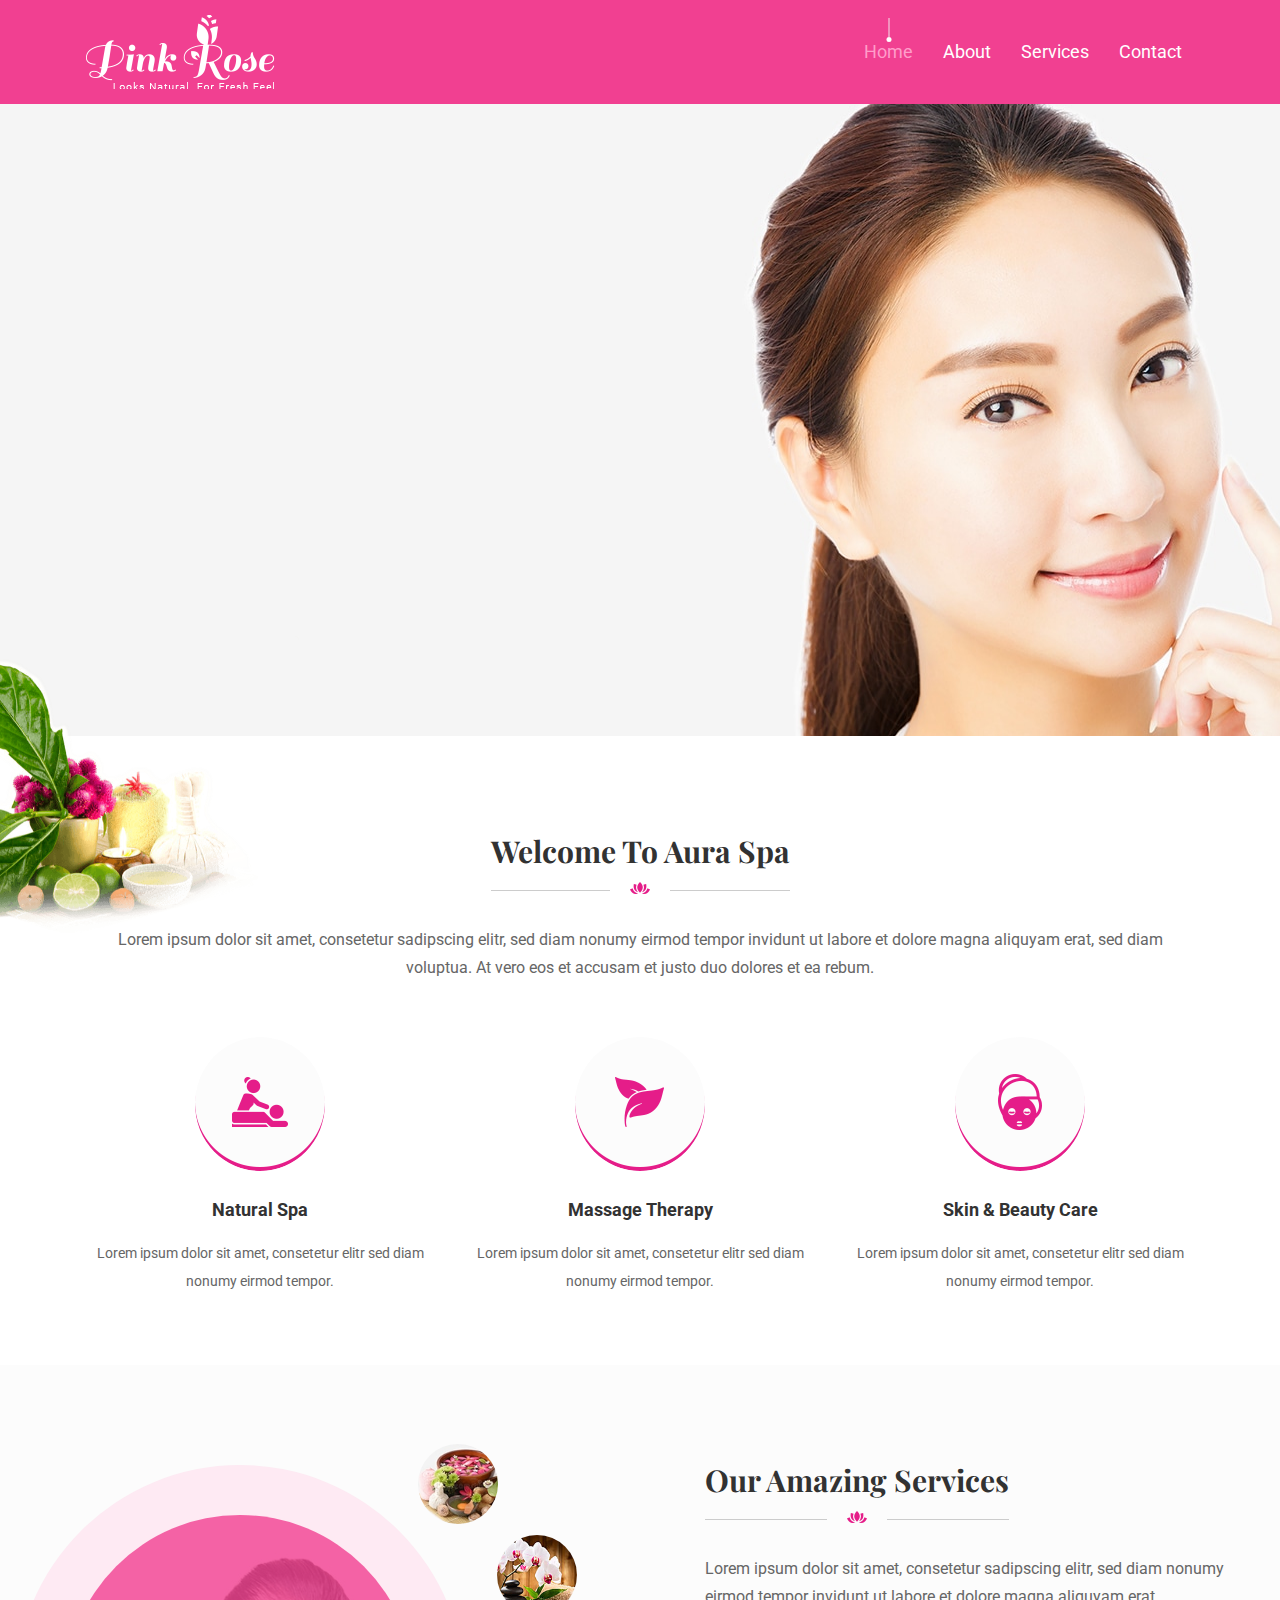
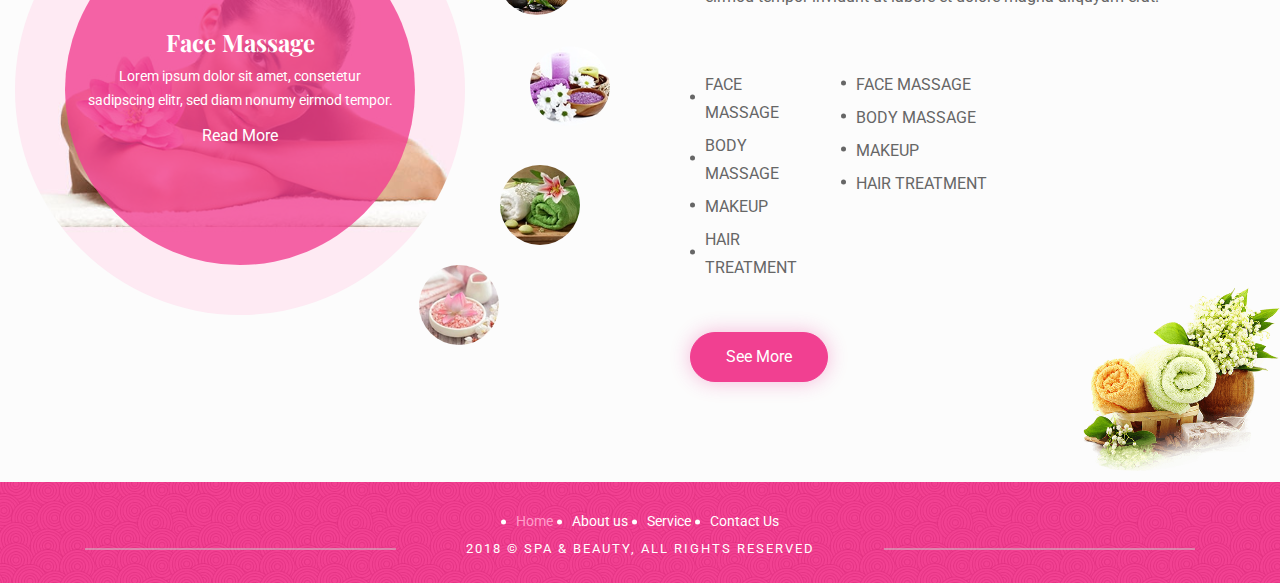
<file: index.html>
<!DOCTYPE html>
<html lang="zxx">

<head>
    <meta charset="utf-8">
    <meta http-equiv="X-UA-Compatible" content="IE=edge">
    <meta name="viewport" content="width=device-width, initial-scale=1">
    <title>Pink Rose Bootstrap 4 Template</title>
    <!-- ==================Start Css Link===================== -->
    <!-- fonts css -->
    <link href="https://fonts.googleapis.com/css?family=Playfair+Display:400,700,900" rel="stylesheet">
    <link href="https://fonts.googleapis.com/css?family=Roboto:100,300,400,500,700" rel="stylesheet">
    <!-- favicon -->
    <link rel="shortcut icon" type="image/x-icon" href="assets/images/logo/fi.jpg">
    <!-- animated css -->
    <link rel="stylesheet" href="assets/css/animate.css">
    <!-- font awesome css -->
    <link href="assets/css/font-awesome.min.css" rel="stylesheet">
    <!-- bootstrap css -->
    <link rel="stylesheet" href="assets/css/bootstrap.min.css">
    <!-- owl carsoel css -->
    <link rel="stylesheet" href="assets/css/owl.carousel.min.css">
    <link rel="stylesheet" href="assets/css/owl.theme.default.min.css">
    <!-- magnifypopup -->
    <link rel="stylesheet" href="assets/css/magnific-popup.css">
    <!-- slider range css -->
    <link rel="stylesheet" href="assets/css/slider-range.css">
    <!-- app css -->
    <link rel="stylesheet" href="assets/css/app.css">
    <link rel="stylesheet" href="assets/css/responsive.css">
    <!-- ==================End Css Link===================== -->


    <!--[if lt IE 9]>
<script src="http://oss.maxcdn.com/html5shiv/3.7.2/html5shiv.min.js"></script>
<script src="http://oss.maxcdn.com/respond/1.4.2/respond.min.js"></script>
<![endif]-->
</head>

<body>



    <!-- 
   ================================
    Preloader
    =================================
     -->

    <div class="pink-rosepreloder">
        <div class="pink-rosespinner">
            <i></i>
            <i></i>
            <i></i>
            <i></i>
            <i></i>
            <i></i>
            <i></i>
            <i></i>
        </div>
    </div>


    <!-- 
   ================================
    Header Area Start
    =================================
     -->
    <header class=" site-header home__2  home_3_2">
        <div class="container">
            <div class="row align-items-center">
				<div class="col-lg-3 col-md-3 col-3 col-sm-3">
                    <div class="logo">
                        <a href="index.html">
                            <img src="assets/images/logo/logo2png.png" alt="">
                        </a>
                    </div>
                </div>
                <!-- end logo area -->
               
                    <div class="col-lg-9 col-md-9 col-9 col-sm-9">
                    <div class="mobile-menu">
                        <div class="menu-click">
                            <span></span>
                            <span></span>
                            <span></span>
                        </div>
                    </div>
                    <!-- mobile menu -->
                    <div class="main-menu">
                        <ul class="text-right">
                            <li class="current-menu-item">
                                <a href="index.html"> Home</a>
                            </li>
                            <li><a href="about.html"> about</a> </li>
                            <li><a href="services.html"> Services</a> </li>
                           <li class="">
                                <a href="contact.html"> Contact</a>
                            </li>
							
                           
                        </ul>
                    </div>
                    <!-- end menu markup -->
                </div>
                <!-- end main menu area -->
               
                <!-- end sear and cart area -->
            </div>
        </div>
    </header>
    <!-- 
   ================================
    Header Area End
    =================================
     -->
    <!-- 
   ================================
    Slider area start
    =================================
     -->
    <div class="slider-area">
        <div class="slider-active owl-carousel">
            <div class="single-slider" style="background-image: url(images/slide-1.jpg)" data-top-bottom="transform: translateY(300px);" data-bottom-top="transform: translateY(-300px);">
                <div class="slide-content">
                    <div class="container">
                        <div class="row">
                           <!-- <div class="col-xl-7 col-md-12 col-sm-12">
                                <h2>Beauty Solution</h2>
                                <p>Lorem ipsum dolor sit amet, consetetur sadipscing elitr, sed diam nonumy eirmod tempor invidunt ut labore et dolore magna aliquyam erat, sed diam voluptua.</p>
                                <a href="#" class="btn-mr th-primary pill"> Read More</a>
                                <a href="#" class="btn-mr th-secondary pill"> Shop Now</a>
                            </div>
							-->
                        </div>
                    </div>
                </div>
            </div>
            <!-- end single slider -->
            
        </div>
    </div>

    <!-- 
   ================================
    Slider area end
    =================================
     -->


    <!-- 
   ================================
    Hidden search option
    =================================
     -->
    <div class="hidden-search-rapper">
        <span class="close-search">
            <i class="fa fa-times" aria-hidden="true"></i>
        </span>
        <div class="container">
            <div class="row">
                <div class="col-sm-12">
                    <div class="search-box">
                        <form action="#">
                            <input type="text" placeholder="search...">
                        </form>
                    </div>
                </div>
            </div>
        </div>
    </div>
    <div class="serach-overlay"></div>
    <!-- end search overlay -->
    <!-- 
   ================================
    Hidden search option
    =================================
     -->

    <!-- 
   ================================
    Services start
    =================================
     -->
    <div class="services-area">
        <div class="container">
            <div class="row">
                <div class="col col-12 text-center">
                    <h2 class="section-title">Welcome To Aura Spa</h2>
                    <p>Lorem ipsum dolor sit amet, consetetur sadipscing elitr, sed diam nonumy eirmod tempor invidunt ut labore et dolore magna aliquyam erat, sed diam voluptua. At vero eos et accusam et justo duo dolores et ea rebum. </p>
                </div>
                <!-- end section tiitle -->
            </div>
            <div class="spacer-1"></div>
            <!-- end spacer -->
            <div class="row">
                <div class="col-md-4 col-12 text-center animation" data-animation="bounceInUp" data-animation-delay="0.1s">
                    <div class="single__services">
                        <img src="assets/images/services/s-1.png" alt="" class="rounded-circle">
                        <h3><a href="#">Natural Spa</a></h3>
                        <p>Lorem ipsum dolor sit amet, consetetur elitr sed diam nonumy eirmod tempor.</p>
                    </div>
                </div>
                <!-- end single services -->
                <div class="col-md-4 col-12 text-center animation" data-animation="bounceInUp" data-animation-delay="0.3s">
                    <div class="single__services">
                        <img src="assets/images/services/s-2.png" alt="" class="rounded-circle">
                        <h3><a href="#">Massage Therapy</a></h3>
                        <p>Lorem ipsum dolor sit amet, consetetur elitr sed diam nonumy eirmod tempor.</p>
                    </div>
                </div>
                <!-- end single services -->
                <div class="col-md-4 col-12 text-center animation" data-animation="bounceInUp" data-animation-delay="0.6s">
                    <div class="single__services">
                        <img src="assets/images/services/s-3.png" alt="" class="rounded-circle">
                        <h3><a href="#">Skin & Beauty Care</a></h3>
                        <p>Lorem ipsum dolor sit amet, consetetur elitr sed diam nonumy eirmod tempor.</p>
                    </div>
                </div>
                <!-- end single services -->
            </div>
        </div>
    </div>
    <!-- 
   ================================
    Services End
    =================================
     -->


    <!-- 
   ================================
    Amazing feature start
    =================================
     -->

    <div class="amazing-feature">
        <div class="container-fluid">
            <div class="row">
                <div class="col-lg-6 col-12 ">
                    <div class="special-oofer-box">
                        <div class="offer-main-thumb-img animation" data-animation="slideInLeft" data-animation-delay="0.1s">
                            <img src="images/pro-1.jpg" alt="" class="rounded-circle">
                            <div class="tab-content">
                                <div class="tab-pane  show active" id="pills-home" role="tabpanel" aria-labelledby="pills-home-tab">
                                    <div class="offer-main-promo">
                                        <h3>Face Massage</h3>
                                        <p>Lorem ipsum dolor sit amet, consetetur sadipscing elitr, sed diam nonumy eirmod tempor.</p>
                                        <a href="#">read more</a>
                                    </div>
                                    <!-- end offer main porom -->
                                </div>
                                <!-- end single tab -->
                                <div class="tab-pane" id="pills-profile" role="tabpanel" aria-labelledby="pills-profile-tab">
                                    <div class="offer-main-promo">
                                        <h3>Face Massage</h3>
                                        <p>Lorem ipsum dolor sit amet, consetetur sadipscing elitr, sed diam nonumy eirmod tempor.</p>
                                        <a href="#">read more</a>
                                    </div>
                                    <!-- end offer main porom -->
                                </div>
                                <!-- end single tab -->
                                <div class="tab-pane" id="pills-contact" role="tabpanel" aria-labelledby="pills-contact-tab">

                                    <div class="offer-main-promo">
                                        <h3>Face Massage</h3>
                                        <p>Lorem ipsum dolor sit amet, consetetur sadipscing elitr, sed diam nonumy eirmod tempor.</p>
                                        <a href="#">read more</a>
                                    </div>
                                    <!-- end offer main porom -->
                                </div>
                                <!-- end single tab -->
                                <div class="tab-pane" id="pills-contact2" role="tabpanel" aria-labelledby="pills-contact-tab">

                                    <div class="offer-main-promo">
                                        <h3>Face Massage</h3>
                                        <p>Lorem ipsum dolor sit amet, consetetur sadipscing elitr, sed diam nonumy eirmod tempor.</p>
                                        <a href="#">read more</a>
                                    </div>
                                    <!-- end offer main porom -->
                                </div>
                                <!-- end single tab -->
                                <div class="tab-pane" id="pills-contact3" role="tabpanel" aria-labelledby="pills-contact-tab">

                                    <div class="offer-main-promo">
                                        <h3>Face Massage</h3>
                                        <p>Lorem ipsum dolor sit amet, consetetur sadipscing elitr, sed diam nonumy eirmod tempor.</p>
                                        <a href="#">read more</a>
                                    </div>
                                    <!-- end offer main porom -->
                                </div>
                                <!-- end single tab -->
                            </div>
                            <!-- end tab -->
                        </div>
                        <!-- end offer thumb img -->
                        <div class="offer-menu">
                            <ul class="nav  custom-tabs" role="tablist">
                                <li class="nav-item animation" data-animation="slideInRight" data-animation-delay="0.2s">
                                    <a class="nav-link active" id="pills-home-tab" data-toggle="pill" href="#pills-home" role="tab" aria-controls="pills-home" aria-selected="true"> <img src="images/01.jpg" alt="" class="rounded-circle">
                                <div class="offer-price">
                                    <span>$40</span>
                                </div>
                                </a>
                                </li>

                                <li class="nav-item animation" data-animation="slideInRight" data-animation-delay="0.1s">
                                    <a class="nav-link" id="pills-profile-tab" data-toggle="pill" href="#pills-profile" role="tab" aria-controls="pills-profile" aria-selected="false"> <img src="images/pro-thumbjpg.jpg" alt="" class="rounded-circle">
                                <div class="offer-price">
                                    <span>$100</span>
                                </div>
                                </a>
                                </li>
                                <li class="nav-item animation" data-animation="slideInRight" data-animation-delay="0.2s">
                                    <a class="nav-link" id="pills-contact-tab" data-toggle="pill" href="#pills-contact" role="tab" aria-controls="pills-contact" aria-selected="false"> <img src="images/03.jpg" alt="" class="rounded-circle">
                                <div class="offer-price">
                                    <span>$240</span>
                                </div>
                                </a>

                                </li>
                                <li class="nav-item animation" data-animation="slideInRight" data-animation-delay="0.3s">
                                    <a class="nav-link" id="pills-contact-tab2" data-toggle="pill" href="#pills-contact2" role="tab" aria-controls="pills-contact" aria-selected="false"> <img src="images/04.jpg" alt="" class="rounded-circle">
                                <div class="offer-price">
                                    <span>$80</span>
                                </div>
                                </a>
                                </li>
                                <li class="nav-item animation" data-animation="slideInRight" data-animation-delay="0.4s">
                                    <a class="nav-link" id="pills-contact-tab3" data-toggle="pill" href="#pills-contact3" role="tab" aria-controls="pills-contact" aria-selected="false"> <img src="images/05.jpg" alt="" class="rounded-circle">
                                <div class="offer-price">
                                    <span>$20</span>
                                </div>
                                </a>
                                </li>
                            </ul>
                        </div>
                    </div>
                </div>
                <!-- end special offer box -->
                <div class="col-lg-6   col-12">
                    <div class="amazing-feature-title">
                        <div class="col col-12 txt-c">
                            <h2 class="section-title">Our Amazing Services</h2>
                            <p>Lorem ipsum dolor sit amet, consetetur sadipscing elitr, sed diam nonumy eirmod tempor invidunt ut labore et dolore magna aliquyam erat. </p>
                        </div>
                        <!-- end section tiitle -->
                        <div class="spacer-1"></div>
                        <!-- end spacer -->
                        <div class="row">
                            <div class="col-md-6 col-sm-6 col-lg-3">
                                <ul class="services-list">
                                    <li><a href="#">FACE MASSAGE</a></li>
                                    <li><a href="#">BODY MASSAGE</a></li>
                                    <li><a href="#">MAKEUP</a></li>
                                    <li><a href="#">HAIR TREATMENT</a></li>
                                </ul>
                            </div>
                            <div class="col-md-6 col-sm-6">
                                <ul class="services-list">
                                    <li><a href="#">FACE MASSAGE</a></li>
                                    <li><a href="#">BODY MASSAGE</a></li>
                                    <li><a href="#">MAKEUP</a></li>
                                    <li><a href="#">HAIR TREATMENT</a></li>
                                </ul>
                            </div>
                        </div>
                        <!-- end row -->
                        <div class="text-left">
                            <a href="#" class="btn-mr pill th-primary">See More</a>
                        </div>
                    </div>
                </div>
            </div>
        </div>
    </div>

    <!-- 
   ================================
    Amazing feature End
    =================================
     -->




    <!-- 
   ================================
    Footer Area Start
    =================================
     -->
    <footer class="site-footer site-footer-orange">
        <div class="footer-top">
            <div class="container">
                <div class="row">
                    <div class="col-xl-12 col-md-12 col-sm-12 animation text-center" data-animation="fadeInUp" data-animation-delay="0.1s">
                        <div class="single-footer">
                            <ul class="navigation-links">
                               <li><a href="index.html" class="active">Home</a></li>
                                <li><a href="about.html"  >About us</a></li>
                                <li><a href="services.html" >Service</a></li>
                                <li><a href="contact.html">Contact Us</a></li>
                            </ul>
                        </div>
                    </div>
                    <!-- end single footer -->
                    
                </div>
            </div>
        </div>
        <!-- end footer top -->
        <div class="footer-bottom">
            <div class="container">
                <div class="row">
                    <div class="col-12 text-center">
                        <div class="footer-copyright">
                            <p>2018 &copy; <a href="#">SPA & BEAUTY</a>, All rights reserved</p>
                        </div>
                    </div>
                </div>
            </div>
        </div>
        <!-- end footer bottom -->
    </footer>

    <!-- 
   ================================
    Footer Area End
    =================================
     -->


    <!-- jquery  scripts -->
    <script src="assets/js/jquery-2.2.4.min.js"></script>
    <!-- poper js -->
    <script src="assets/js/popper.min.js"></script>
    <!-- bootstrap js -->
    <script src="assets/js/bootstrap.min.js"></script>
    <!-- jquery waypoints -->
    <script src="assets/js/waypoints.min.js"></script>
    <!-- end paralax -->
    <script src="assets/js/skrollr.min.js"></script>
    <!-- youtube background -->
    <script src="assets/js/jquery.mb.YTPlayer.min.js"></script>
    <!-- jquery coundown -->
    <script src="assets/js/jquery.countdown.min.js"></script>
    <!-- jquery counter up -->
    <script src="assets/js/jquery.counterup.min.js"></script>
    <!-- jquery magnify popup -->
    <script src="assets/js/jquery.magnific-popup.min.js"></script>
    <!-- jquery scoll up -->
    <script src="assets/js/jquery.scrollUp.min.js"></script>
    <!-- jquey owl carsole -->
    <script src="assets/js/owl.carousel.min.js"></script>
    <!-- jquery paartcile js -->
    <script src="assets/js/particles.min.js"></script>
    <!-- jquey title js -->
    <script src="assets/js/tilt.jquery.min.js"></script>
    <!-- jquery slider range -->
    <script src="assets/js/slider-range.js"></script>
    <!-- app js -->
    <script src="assets/js/app.js"></script>


</body>

</html>
</file>
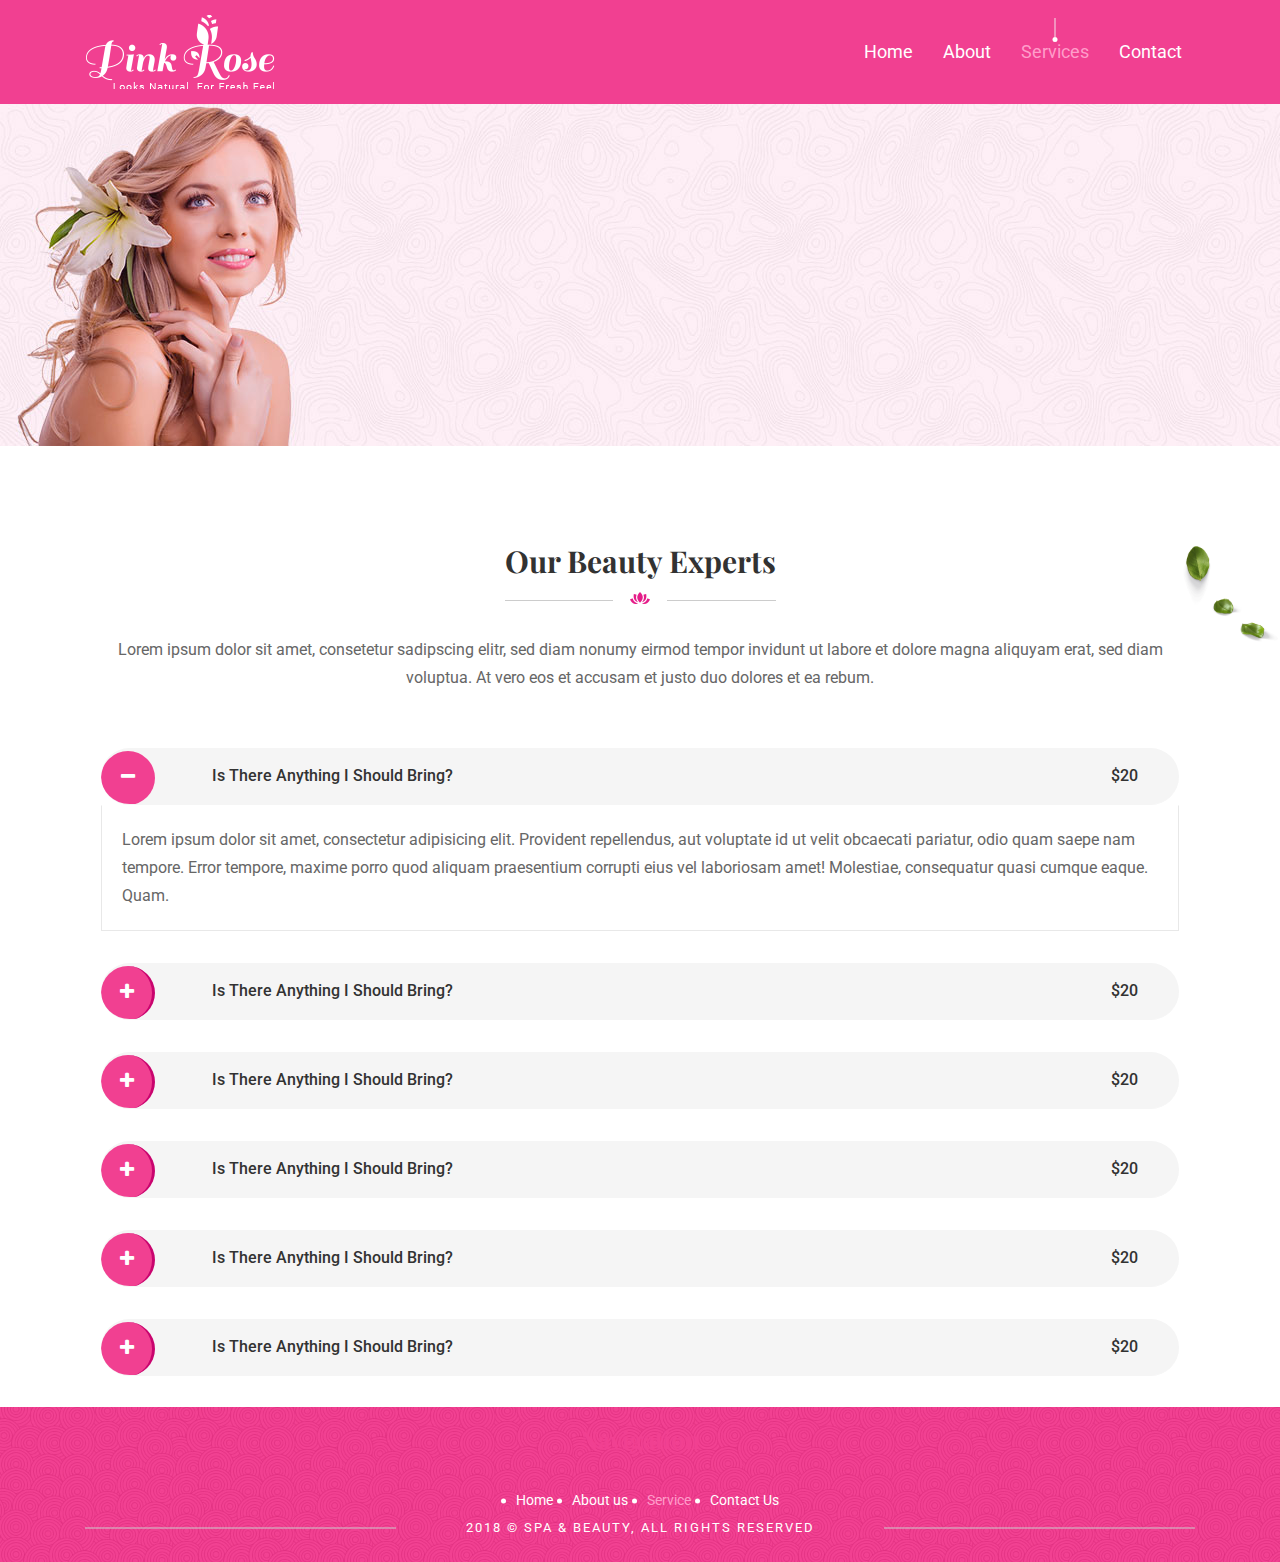
<file: services.html>
<!DOCTYPE html>
<html lang="zxx">

<head>
    <meta charset="utf-8">
    <meta http-equiv="X-UA-Compatible" content="IE=edge">
    <meta name="viewport" content="width=device-width, initial-scale=1">
    <title>Pink Rose Bootstrap 4 Template</title>
    <!-- ==================Start Css Link===================== -->
    <!-- fonts css -->
    <link href="https://fonts.googleapis.com/css?family=Playfair+Display:400,700,900" rel="stylesheet">
    <link href="https://fonts.googleapis.com/css?family=Roboto:100,300,400,500,700" rel="stylesheet">
    <!-- favicon -->
    <link rel="shortcut icon" type="image/x-icon" href="assets/images/logo/fi.jpg">
    <!-- animated css -->
    <link rel="stylesheet" href="assets/css/animate.css">
    <!-- font awesome css -->
    <link href="assets/css/font-awesome.min.css" rel="stylesheet">
    <!-- bootstrap css -->
    <link rel="stylesheet" href="assets/css/bootstrap.min.css">
    <!-- owl carsoel css -->
    <link rel="stylesheet" href="assets/css/owl.carousel.min.css">
    <link rel="stylesheet" href="assets/css/owl.theme.default.min.css">
    <!-- magnifypopup -->
    <link rel="stylesheet" href="assets/css/magnific-popup.css">
    <!-- slider range css -->
    <link rel="stylesheet" href="assets/css/slider-range.css">
    <!-- app css -->
    <link rel="stylesheet" href="assets/css/app.css">
    <link rel="stylesheet" href="assets/css/responsive.css">
    <!-- ==================End Css Link===================== -->


    <!--[if lt IE 9]>
<script src="http://oss.maxcdn.com/html5shiv/3.7.2/html5shiv.min.js"></script>
<script src="http://oss.maxcdn.com/respond/1.4.2/respond.min.js"></script>
<![endif]-->
</head>

<body>


    <!-- 
   ================================
    Preloader
    =================================
     -->

    <div class="pink-rosepreloder">
        <div class="pink-rosespinner">
            <i></i>
            <i></i>
            <i></i>
            <i></i>
            <i></i>
            <i></i>
            <i></i>
            <i></i>
        </div>
    </div>


    <!-- 
   ================================
    Header Area Start
    =================================
     -->
    <header class=" site-header home__2  home_3_2">
        <div class="container">
            <div class="row align-items-center">
				<div class="col-lg-3 col-md-3 col-3 col-sm-3">
                    <div class="logo">
                        <a href="index.html">
                            <img src="assets/images/logo/logo2png.png" alt="">
                        </a>
                    </div>
                </div>
                <!-- end logo area -->
               
                    <div class="col-lg-9 col-md-9 col-9 col-sm-9">
                    <div class="mobile-menu">
                        <div class="menu-click">
                            <span></span>
                            <span></span>
                            <span></span>
                        </div>
                    </div>
                    <!-- mobile menu -->
                    <div class="main-menu">
                        <ul class="text-right">
                            <li >
                                <a href="index.html"> Home</a>
                            </li>
                            <li ><a href="about.html"> about</a> </li>
                            <li class="current-menu-item"><a href="services.html"> Services</a> </li>
                           <li >
                                <a href="contact.html"> Contact</a>
                            </li>
							
                           
                        </ul>
                    </div>
                    <!-- end menu markup -->
                </div>
                <!-- end main menu area -->
               
                <!-- end sear and cart area -->
            </div>
        </div>
    </header>
    <!-- 
   ================================
    Header Area End
    =================================
     -->
    <!-- 
    ================================
    Banner Area Start
    =================================
    -->
    <div class="banner-area">
        <div class="container">
            <div class="row align-items-center justify-content-center bnheight">
                <div class="col-12 hide" style="display:none;">
                    <nav aria-label="breadcrumb">
                        <ol class="breadcrumb justify-content-center">
                            <li class="breadcrumb-item">
                                <a href="#">Home</a>
                            </li>
                            <li class="breadcrumb-item active" aria-current="page">services</li>
                        </ol>
                    </nav>
                </div>
            </div>
        </div>
    </div>

    <!-- 
    ================================
    Banner Area End
    =================================
        -->

    <!-- 
   ================================
    Hidden search option
    =================================
     -->
    <div class="hidden-search-rapper">
         <span class="close-search">
            <i class="fa fa-times" aria-hidden="true"></i>
        </span>
        <div class="container">
            <div class="row">
                <div class="col-sm-12">
                    <div class="search-box">
                        <form action="#">
                            <input type="text" placeholder="search...">
                        </form>
                    </div>
                </div>
            </div>
        </div>
    </div>
    <div class="serach-overlay"></div><!-- end search overlay -->
    <!-- 
   ================================
    Hidden search option
    =================================
     -->

    <!-- 
   ================================
    Services start
    =================================
     -->
    <div class="new_servicesN">
        <div class="container">
            <div class="row">
                <div class="col col-12 text-center">
                    <h2 class="section-title">Our Beauty Experts</h2>
                    <p>Lorem ipsum dolor sit amet, consetetur sadipscing elitr, sed diam nonumy eirmod tempor invidunt ut labore et dolore magna aliquyam erat, sed diam voluptua. At vero eos et accusam et justo duo dolores et ea rebum.
                    </p>
                </div>
                <!-- end section tiitle -->
            </div>
            <div class="spacer-1"></div>
            <!-- end spacer -->
			
                <div class="col-lg-12">
                   
                    <div id="accordion">
                        <div class="card custombg">
                            <div class="card-header" id="headingOne">
                                <h5 class="mb-0">
                                    <a class="btn btn-link" data-toggle="collapse" data-target="#collapseOne" aria-expanded="true" aria-controls="collapseOne">
										<span class="text"> Is there anything I should bring?</span>  <span class="price">$20</span>
									</a>
                                </h5>
                            </div>

                            <div id="collapseOne" class="collapse show" aria-labelledby="headingOne" data-parent="#accordion">
                                <div class="card-body">
                                    Lorem ipsum dolor sit amet, consectetur adipisicing elit. Provident repellendus, aut voluptate id ut velit obcaecati pariatur, odio quam saepe nam tempore. Error tempore, maxime porro quod aliquam praesentium corrupti eius vel laboriosam amet! Molestiae, consequatur quasi cumque eaque. Quam.
                                </div>
                            </div>
                        </div>
                        <div class="card custombg">
                            <div class="card-header" id="headingTwo">
                                <h5 class="mb-0">
                                    <a class="btn btn-link collapsed" data-toggle="collapse" data-target="#collapseTwo" aria-expanded="false" aria-controls="collapseTwo">
										<span class="text"> Is there anything I should bring?</span>  <span class="price">$20</span>
                                </a>
                                </h5>
                            </div>
                            <div id="collapseTwo" class="collapse" aria-labelledby="headingTwo" data-parent="#accordion">
                                <div class="card-body">
                                    Lorem ipsum dolor sit amet, consectetur adipisicing elit. Repellendus incidunt doloribus temporibus fugiat rerum ab eligendi ipsa dicta ullam odio, reprehenderit pariatur numquam minima inventore fuga molestiae odit, magni culpa sequi nulla omnis iste eum iure. Corporis accusantium sint itaque quasi perferendis! Consequatur dignissimos est corrupti dicta, sunt numquam eius.
                                </div>
                            </div>
                        </div>
                        <div class="card custombg">
                            <div class="card-header" id="headingThree">
                                <h5 class="mb-0">
                                    <a class="btn btn-link collapsed" data-toggle="collapse" data-target="#collapseThree" aria-expanded="false" aria-controls="collapseThree">
										<span class="text"> Is there anything I should bring?</span>  <span class="price">$20</span>
                                </a>
                                </h5>
                            </div>
                            <div id="collapseThree" class="collapse" aria-labelledby="headingThree" data-parent="#accordion">
                                <div class="card-body">
                                    Lorem ipsum dolor sit amet, consectetur adipisicing elit. Iure natus perferendis sapiente, voluptatem quis at maxime dolorum facere illo ipsam, minus eos unde repellendus dolorem maiores! Dolor nihil ut esse tempora ratione est labore! Ad, doloribus. Magnam consequuntur a et odio vero. Eos illum impedit, harum, distinctio expedita sed asperiores, quasi quia possimus obcaecati nesciunt pariatur dolores inventore dolorem eaque.
                                </div>
                            </div>
                        </div>
						
						 <div class="card custombg">
                            <div class="card-header" id="heading4">
                                <h5 class="mb-0">
                                    <a class="btn btn-link collapsed" data-toggle="collapse" data-target="#collapse4" aria-expanded="false" aria-controls="collapse4">
										<span class="text"> Is there anything I should bring?</span>  <span class="price">$20</span>
                                </a>
                                </h5>
                            </div>
                            <div id="collapse4" class="collapse" aria-labelledby="heading4" data-parent="#accordion">
                                <div class="card-body">
                                    Lorem ipsum dolor sit amet, consectetur adipisicing elit. Iure natus perferendis sapiente, voluptatem quis at maxime dolorum facere illo ipsam, minus eos unde repellendus dolorem maiores! Dolor nihil ut esse tempora ratione est labore! Ad, doloribus. Magnam consequuntur a et odio vero. Eos illum impedit, harum, distinctio expedita sed asperiores, quasi quia possimus obcaecati nesciunt pariatur dolores inventore dolorem eaque.
                                </div>
                            </div>
                        </div>
						
						 <div class="card custombg">
                            <div class="card-header" id="heading5">
                                <h5 class="mb-0">
                                    <a class="btn btn-link collapsed" data-toggle="collapse" data-target="#collapse5" aria-expanded="false" aria-controls="collapse5">
										<span class="text"> Is there anything I should bring?</span>  <span class="price">$20</span>
                                </a>
                                </h5>
                            </div>
                            <div id="collapse5" class="collapse" aria-labelledby="heading5" data-parent="#accordion">
                                <div class="card-body">
                                    Lorem ipsum dolor sit amet, consectetur adipisicing elit. Iure natus perferendis sapiente, voluptatem quis at maxime dolorum facere illo ipsam, minus eos unde repellendus dolorem maiores! Dolor nihil ut esse tempora ratione est labore! Ad, doloribus. Magnam consequuntur a et odio vero. Eos illum impedit, harum, distinctio expedita sed asperiores, quasi quia possimus obcaecati nesciunt pariatur dolores inventore dolorem eaque.
                                </div>
                            </div>
                        </div>
						
						 <div class="card custombg">
                            <div class="card-header" id="heading6">
                                <h5 class="mb-0">
                                    <a class="btn btn-link collapsed" data-toggle="collapse" data-target="#collapse6" aria-expanded="false" aria-controls="collapse6">
										<span class="text"> Is there anything I should bring?</span>  <span class="price">$20</span>
                                </a>
                                </h5>
                            </div>
                            <div id="collapse6" class="collapse" aria-labelledby="heading6" data-parent="#accordion">
                                <div class="card-body">
                                    Lorem ipsum dolor sit amet, consectetur adipisicing elit. Iure natus perferendis sapiente, voluptatem quis at maxime dolorum facere illo ipsam, minus eos unde repellendus dolorem maiores! Dolor nihil ut esse tempora ratione est labore! Ad, doloribus. Magnam consequuntur a et odio vero. Eos illum impedit, harum, distinctio expedita sed asperiores, quasi quia possimus obcaecati nesciunt pariatur dolores inventore dolorem eaque.
                                </div>
                            </div>
                        </div>
						

                    </div>
                </div>
                
            
           
        </div>
    </div>

    <!-- 
   ================================
    Services end
    =================================
     -->


    <!-- 
   ================================
    Footer Area Start
    =================================
     -->
    <footer class="site-footer site-footer-orange">
        <div class="footer-top">
            <div class="container">
                <div class="row">
                    <div class="col-xl-12 col-md-12 col-sm-12 animation text-center" data-animation="fadeInUp" data-animation-delay="0.1s">
                        <div class="single-footer">
                            <h3 class="footer-title">Navigation</h3>
                            <ul class="navigation-links">
                               <li><a href="index.html">Home</a></li>
                                <li><a href="about.html">About us</a></li>
                                <li><a href="services.html" class="active">Service</a></li>
                                <li><a href="contact.html">Contact Us</a></li>
                            </ul>
                        </div>
                    </div>
                    <!-- end single footer -->
                    
                </div>
            </div>
        </div>
        <!-- end footer top -->
        <div class="footer-bottom">
            <div class="container">
                <div class="row">
                    <div class="col-12 text-center">
                        <div class="footer-copyright">
                            <p>2018 &copy; <a href="#">SPA & BEAUTY</a>, All rights reserved</p>
                        </div>
                    </div>
                </div>
            </div>
        </div>
        <!-- end footer bottom -->
    </footer>

    <!-- 
   ================================
    Footer Area End
    =================================
     -->
     
    <!-- jquery  scripts -->
    <script src="assets/js/jquery-2.2.4.min.js"></script>
    <!-- bootstrap js -->
    <script src="assets/js/bootstrap.min.js"></script>
    <!-- poper js -->
    <script src="assets/js/popper.min.js"></script>
    <!-- jquery waypoints -->
    <script src="assets/js/waypoints.min.js"></script>
    <!-- jquery coundown -->
    <script src="assets/js/jquery.countdown.min.js"></script>
    <!-- jquery counter up -->
    <script src="assets/js/jquery.counterup.min.js"></script>
    <!-- jquery magnify popup -->
    <script src="assets/js/jquery.magnific-popup.min.js"></script>
    <!-- jquery scoll up -->
    <script src="assets/js/jquery.scrollUp.min.js"></script>
    <!-- jquey owl carsole -->
    <script src="assets/js/owl.carousel.min.js"></script>
    <!-- jquery paartcile js -->
    <script src="assets/js/particles.min.js"></script>
    <!-- jquey title js -->
    <script src="assets/js/tilt.jquery.min.js"></script>
    <!-- jquery slider range -->
    <script src="assets/js/slider-range.js"></script>
    <!-- app js -->
    <script src="assets/js/app.js"></script>

</body>

</html>
</file>
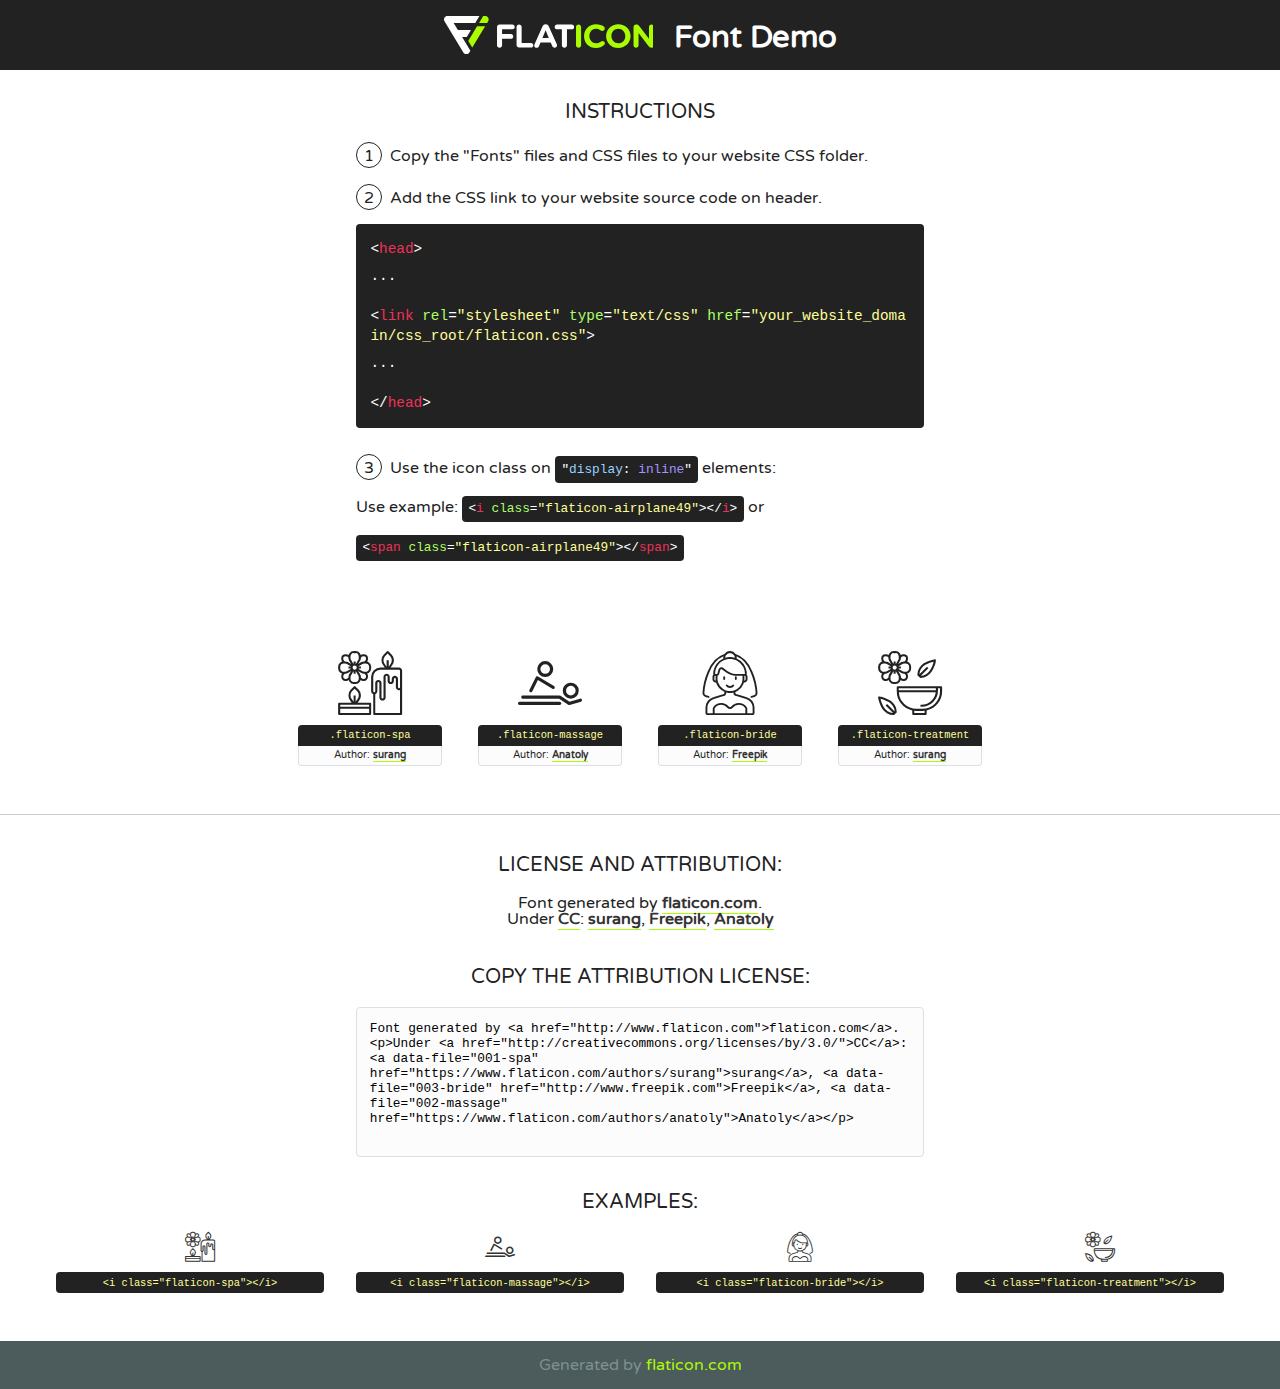
<file: assets/fonts/flaticon.html>
<!DOCTYPE html>
<!--
  Flaticon icon font: Flaticon
  Creation date: 30/04/2018 05:36
-->
<html>
<!DOCTYPE html>
<html>

<head>
    <title>Flaticon WebFont</title>
    <link href="http://fonts.googleapis.com/css?family=Varela+Round" rel="stylesheet" type="text/css" />
    <link rel="stylesheet" type="text/css" href="flaticon.css">
    <meta charset="UTF-8">
    <style>
    html, body, div, span, applet, object, iframe,
    h1, h2, h3, h4, h5, h6, p, blockquote, pre,
    a, abbr, acronym, address, big, cite, code,
    del, dfn, em, img, ins, kbd, q, s, samp,
    small, strike, strong, sub, sup, tt, var,
    b, u, i, center,
    dl, dt, dd, ol, ul, li,
    fieldset, form, label, legend,
    table, caption, tbody, tfoot, thead, tr, th, td,
    article, aside, canvas, details, embed, 
    figure, figcaption, footer, header, hgroup, 
    menu, nav, output, ruby, section, summary,
    time, mark, audio, video {
        margin: 0;
        padding: 0;
        border: 0;
        font-size: 100%;
        font: inherit;
        vertical-align: baseline;
    }
    /* HTML5 display-role reset for older browsers */
    article, aside, details, figcaption, figure, 
    footer, header, hgroup, menu, nav, section {
        display: block;
    }
    body {
        line-height: 1;
    }
    ol, ul {
        list-style: none;
    }
    blockquote, q {
        quotes: none;
    }
    blockquote:before, blockquote:after,
    q:before, q:after {
        content: '';
        content: none;
    }
    table {
        border-collapse: collapse;
        border-spacing: 0;
    }
    body {
        font-family: 'Varela Round', Helvetica, Arial, sans-serif;
        font-size: 16px;
        color: #222;
    }
    a {
        color: #333;
        border-bottom: 1px solid #a9fd00;
        font-weight: bold;
        text-decoration: none;
    }
    * {
        -moz-box-sizing: border-box;
        -webkit-box-sizing: border-box;
        box-sizing: border-box;
        margin: 0;
        padding: 0;
    }
    [class^="flaticon-"]:before, [class*=" flaticon-"]:before, [class^="flaticon-"]:after, [class*=" flaticon-"]:after {
        font-family: Flaticon;
        font-size: 30px;
        font-style: normal;
        margin-left: 20px;
        color: #333;
    }
    .wrapper {
        max-width: 600px;
        margin: auto;
        padding: 0 1em;
    }
    .title {
        font-size: 1.25em;
        text-align: center;
        margin-bottom: 1em;
        text-transform: uppercase;
    }
    header {
        text-align: center;
        background-color: #222;
        color: #fff;
        padding: 1em;
    }
    header .logo {
        width: 210px;
        height: 38px;
        display: inline-block;
        vertical-align: middle;
        margin-right: 1em;
        border: none;
    }
    header strong {
        font-size: 1.95em;
        font-weight: bold;
        vertical-align: middle;
        margin-top: 5px;
        display: inline-block;
    }
    .demo {
        margin: 2em auto;
        line-height: 1.25em;
    }
    .demo ul li {
        margin-bottom: 1em;
    }
    .demo ul li .num {
        color: #222;
        border-radius: 20px;
        display: inline-block;
        width: 26px;
        padding: 3px;
        height: 26px;
        text-align: center;
        margin-right: 0.5em;
        border: 1px solid #222;
    }
    .demo ul li code {
        background-color: #222;
        border-radius: 4px;
        padding: 0.25em 0.5em;
        display: inline-block;
        color: #fff;
        font-family: Consolas,Monaco,Lucida Console,Liberation Mono,DejaVu Sans Mono,Bitstream Vera Sans Mono,Courier New, monospace;
        font-weight: lighter;
        margin-top: 1em;
        font-size: 0.8em;
        word-break: break-all;
    }
    .demo ul li code.big {
        padding: 1em;
        font-size: 0.9em;
    }
    .demo ul li code .red {
        color: #EF3159;
    }
    .demo ul li code .green {
        color: #ACFF65;
    }
    .demo ul li code .yellow {
        color: #FFFF99;
    }
    .demo ul li code .blue {
        color: #99D3FF;
    }
    .demo ul li code .purple {
        color: #A295FF;
    }
    .demo ul li code .dots {
        margin-top: 0.5em;
        display: block;
    }
    #glyphs {
        border-bottom: 1px solid #ccc;
        padding: 2em 0;
        text-align: center;
    }
    .glyph {
        display: inline-block;
        width: 9em;
        margin: 1em;
        text-align: center;
        vertical-align: top;
        background: #FFF;
    }
    .glyph .glyph-icon {
        padding: 10px;
        display: block;
        font-family:"Flaticon";
        font-size: 64px;
        line-height: 1;
    }
    .glyph .glyph-icon:before {
        font-size: 64px;
        color: #222;
        margin-left: 0;
    }
    .class-name {
        font-size: 0.65em;
        background-color: #222;
        color: #fff;
        border-radius: 4px 4px 0 0;
        padding: 0.5em;
        color: #FFFF99;
        font-family: Consolas,Monaco,Lucida Console,Liberation Mono,DejaVu Sans Mono,Bitstream Vera Sans Mono,Courier New, monospace;
    }
    .author-name {
        font-size: 0.6em;
        background-color: #fcfcfd;
        border: 1px solid #DEDEE4;
        border-top: 0;
        border-radius: 0 0 4px 4px;
        padding: 0.5em;
    }
    .class-name:last-child {
        font-size: 10px;
        color:#888;
    }
    .class-name:last-child a {
        font-size: 10px;
        color:#555;
    }
    .class-name:last-child a:hover {
        color:#a9fd00;
    }
    .glyph > input {
        display: block;
        width: 100px;
        margin: 5px auto;
        text-align: center;
        font-size: 12px;
        cursor: text;
    }
    .glyph > input.icon-input {
        font-family:"Flaticon";
        font-size: 16px;
        margin-bottom: 10px;
    }
    .attribution .title {
        margin-top: 2em;
    }
    .attribution textarea {
        background-color: #fcfcfd;
        padding: 1em;
        border: none;
        box-shadow: none;
        border: 1px solid #DEDEE4;
        border-radius: 4px;
        resize: none;
        width: 100%;
        height: 150px;
        font-size: 0.8em;
        font-family: Consolas,Monaco,Lucida Console,Liberation Mono,DejaVu Sans Mono,Bitstream Vera Sans Mono,Courier New, monospace;
        -webkit-appearance: none;
    }
    .iconsuse {
        margin: 2em auto;
        text-align: center;
        max-width: 1200px;
    }
    .iconsuse:after {
        content: '';
        display: table;
        clear: both;
    }
    .iconsuse .image {
        float: left;
        width: 25%;
        padding: 0 1em;
    }
    .iconsuse .image p {
        margin-bottom: 1em;
    }
    .iconsuse .image span {
        display: block;
        font-size: 0.65em;
        background-color: #222;
        color: #fff;
        border-radius: 4px;
        padding: 0.5em;
        color: #FFFF99;
        margin-top: 1em;
        font-family: Consolas,Monaco,Lucida Console,Liberation Mono,DejaVu Sans Mono,Bitstream Vera Sans Mono,Courier New, monospace;
    }
    #footer {
        text-align: center;
        background-color: #4C5B5C;
        color: #7c9192;
        padding: 1em;
    }
    #footer a {
        border: none;
        color: #a9fd00;
        font-weight: normal;
    }
    @media (max-width: 960px) {
        .iconsuse .image {
            width: 50%;
        }
    }
    @media (max-width: 560px) {
        .iconsuse .image {
            width: 100%;
        }
    }
    </style>
</head>

<body class="characters-off">

    <header>
        <a href="http://www.flaticon.com" target="_blank" class="logo">
            <svg version="1.1" xmlns="http://www.w3.org/2000/svg" xmlns:xlink="http://www.w3.org/1999/xlink" xmlns:a="http://ns.adobe.com/AdobeSVGViewerExtensions/3.0/" viewBox="0 0 560.875 102.036" enable-background="new 0 0 560.875 102.036" xml:space="preserve">
                <defs>
                </defs>
                <g>
                    <g class="letters">
                        <path fill="#ffffff" d="M141.596,29.675c0-3.777,2.985-6.767,6.764-6.767h34.438c3.426,0,6.15,2.728,6.15,6.15
                        c0,3.43-2.724,6.149-6.15,6.149h-27.674v13.091h23.719c3.429,0,6.151,2.724,6.151,6.15c0,3.43-2.723,6.149-6.151,6.149h-23.719
                        v17.574c0,3.773-2.986,6.761-6.764,6.761c-3.779,0-6.764-2.989-6.764-6.761V29.675z"></path>
                        <path fill="#ffffff" d="M193.844,29.149c0-3.781,2.985-6.767,6.764-6.767c3.776,0,6.763,2.985,6.763,6.767v42.957h25.039
                        c3.426,0,6.149,2.726,6.149,6.153c0,3.425-2.723,6.15-6.149,6.15h-31.802c-3.779,0-6.764-2.986-6.764-6.768V29.149z"></path>
                        <path fill="#ffffff" d="M241.891,75.71l21.438-48.407c1.492-3.341,4.215-5.357,7.906-5.357h0.792
                        c3.686,0,6.323,2.017,7.815,5.357l21.439,48.407c0.436,0.967,0.701,1.845,0.701,2.723c0,3.602-2.809,6.501-6.414,6.501
                        c-3.161,0-5.269-1.845-6.499-4.655l-4.132-9.661h-27.059l-4.301,10.102c-1.144,2.631-3.426,4.214-6.237,4.214
                        c-3.517,0-6.24-2.81-6.24-6.325C241.1,77.64,241.451,76.677,241.891,75.71z M279.932,58.666l-8.521-20.297l-8.526,20.297H279.932
                        z"></path>
                        <path fill="#ffffff" d="M314.864,35.387H301.86c-3.429,0-6.239-2.813-6.239-6.238c0-3.429,2.811-6.24,6.239-6.24h39.533
                        c3.426,0,6.237,2.811,6.237,6.24c0,3.425-2.811,6.238-6.237,6.238h-13.001v42.785c0,3.773-2.99,6.761-6.764,6.761
                        c-3.779,0-6.764-2.989-6.764-6.761V35.387z"></path>
                        <path fill="#A9FD00" d="M352.615,29.149c0-3.781,2.985-6.767,6.767-6.767c3.774,0,6.761,2.985,6.761,6.767v49.024
                        c0,3.773-2.987,6.761-6.761,6.761c-3.781,0-6.767-2.989-6.767-6.761V29.149z"></path>
                        <path fill="#A9FD00" d="M374.132,53.836v-0.179c0-17.481,13.178-31.801,32.065-31.801c9.22,0,15.459,2.458,20.557,6.238
                        c1.402,1.054,2.637,2.985,2.637,5.357c0,3.692-2.985,6.59-6.681,6.59c-1.845,0-3.071-0.702-4.044-1.319
                        c-3.776-2.813-7.729-4.393-12.562-4.393c-10.364,0-17.831,8.611-17.831,19.154v0.173c0,10.542,7.291,19.329,17.831,19.329
                        c5.715,0,9.492-1.756,13.359-4.834c1.049-0.874,2.458-1.491,4.039-1.491c3.429,0,6.325,2.813,6.325,6.236
                        c0,2.106-1.056,3.78-2.282,4.834c-5.539,4.834-12.036,7.733-21.878,7.733C387.572,85.464,374.132,71.493,374.132,53.836z"></path>
                        <path fill="#A9FD00" d="M433.009,53.836v-0.179c0-17.481,13.79-31.801,32.766-31.801c18.981,0,32.592,14.143,32.592,31.628v0.173
                        c0,17.483-13.785,31.807-32.769,31.807C446.625,85.464,433.009,71.32,433.009,53.836z M484.224,53.836v-0.179
                        c0-10.539-7.725-19.326-18.626-19.326c-10.893,0-18.449,8.611-18.449,19.154v0.173c0,10.542,7.73,19.329,18.626,19.329
                        C476.676,72.986,484.224,64.378,484.224,53.836z"></path>
                        <path fill="#A9FD00" d="M506.233,29.321c0-3.774,2.99-6.763,6.767-6.763h1.401c3.252,0,5.183,1.583,7.029,3.953l26.093,34.265
                        V29.059c0-3.692,2.99-6.677,6.681-6.677c3.683,0,6.671,2.985,6.671,6.677v48.934c0,3.78-2.987,6.765-6.764,6.765h-0.436
                        c-3.257,0-5.188-1.581-7.034-3.953l-27.056-35.492v32.944c0,3.687-2.985,6.676-6.678,6.676c-3.683,0-6.673-2.989-6.673-6.676
                        V29.321z"></path>
                    </g>
                    <g class="insignia">
                        <path fill="#ffffff" d="M48.372,56.137h12.517l11.156-18.537H37.186L25.688,18.539h57.825L94.668,0H9.271
                        C5.925,0,2.842,1.801,1.198,4.716c-1.644,2.907-1.593,6.482,0.134,9.343l50.38,83.501c1.678,2.781,4.689,4.476,7.938,4.476
                        c3.246,0,6.257-1.695,7.935-4.476l2.898-4.804L48.372,56.137z"></path>
                        <g class="i">
                            <path fill="#A9FD00" d="M93.575,18.539h0.031v0.004l21.652,0.004l2.705-4.488c1.727-2.861,1.778-6.436,0.133-9.343
                            C116.454,1.801,113.371,0,110.026,0h-5.294L93.575,18.539z"></path>
                            <polygon fill="#A9FD00" points="88.291,27.356 64.725,66.486 75.519,84.404 109.942,27.356"></polygon>
                        </g>
                    </g>
                </g>
            </svg>
        </a>
        <strong>Font Demo</strong>
    </header>


    <section class="demo wrapper">

        <p class="title">Instructions</p>

        <ul>
            <li>
                <span class="num">1</span>Copy the "Fonts" files and CSS files to your website CSS folder.
            </li>
            <li>
                <span class="num">2</span>Add the CSS link to your website source code on header.
                <code class="big">
                    &lt;<span class="red">head</span>&gt;
                    <br/><span class="dots">...</span>
                    <br/>&lt;<span class="red">link</span> <span class="green">rel</span>=<span class="yellow">"stylesheet"</span> <span class="green">type</span>=<span class="yellow">"text/css"</span> <span class="green">href</span>=<span class="yellow">"your_website_domain/css_root/flaticon.css"</span>&gt;
                    <br/><span class="dots">...</span>
                    <br/>&lt;/<span class="red">head</span>&gt;
                </code>
            </li>

            <li>
                <p>
                    <span class="num">3</span>Use the icon class on <code>"<span class="blue">display</span>:<span class="purple"> inline</span>"</code> elements:
                    <br />
                    Use example: <code>&lt;<span class="red">i</span> <span class="green">class</span>=<span class="yellow">&quot;flaticon-airplane49&quot;</span>&gt;&lt;/<span class="red">i</span>&gt;</code> or <code>&lt;<span class="red">span</span> <span class="green">class</span>=<span class="yellow">&quot;flaticon-airplane49&quot;</span>&gt;&lt;/<span class="red">span</span>&gt;</code>
            </li>
        </ul>

    </section>




   <section id="glyphs">          
    
      
        <div class="glyph"><div class="glyph-icon flaticon-spa"></div>
            <div class="class-name">.flaticon-spa</div>
            <div class="author-name">Author: <a data-file="001-spa" href="https://www.flaticon.com/authors/surang">surang</a> </div> 
        </div>        
        
        <div class="glyph"><div class="glyph-icon flaticon-massage"></div>
            <div class="class-name">.flaticon-massage</div>
            <div class="author-name">Author: <a data-file="002-massage" href="https://www.flaticon.com/authors/anatoly">Anatoly</a> </div> 
        </div>        
        
        <div class="glyph"><div class="glyph-icon flaticon-bride"></div>
            <div class="class-name">.flaticon-bride</div>
            <div class="author-name">Author: <a data-file="003-bride" href="http://www.freepik.com">Freepik</a> </div> 
        </div>        
        
        <div class="glyph"><div class="glyph-icon flaticon-treatment"></div>
            <div class="class-name">.flaticon-treatment</div>
            <div class="author-name">Author: <a data-file="004-treatment" href="https://www.flaticon.com/authors/surang">surang</a> </div> 
        </div>        
        

    </section>



    <section class="attribution wrapper"   style="text-align:center;">

      <div class="title">License and attribution:</div><div class="attrDiv">Font generated by <a href="http://www.flaticon.com">flaticon.com</a>. <div><p>Under <a href="http://creativecommons.org/licenses/by/3.0/">CC</a>: <a data-file="001-spa" href="https://www.flaticon.com/authors/surang">surang</a>, <a data-file="003-bride" href="http://www.freepik.com">Freepik</a>, <a data-file="002-massage" href="https://www.flaticon.com/authors/anatoly">Anatoly</a></p>  </div>
      </div>
      <div class="title">Copy the Attribution License:</div>

    <textarea onclick="this.focus();this.select();">Font generated by &lt;a href=&quot;http://www.flaticon.com&quot;&gt;flaticon.com&lt;/a&gt;. <p>Under <a href="http://creativecommons.org/licenses/by/3.0/">CC</a>: <a data-file="001-spa" href="https://www.flaticon.com/authors/surang">surang</a>, <a data-file="003-bride" href="http://www.freepik.com">Freepik</a>, <a data-file="002-massage" href="https://www.flaticon.com/authors/anatoly">Anatoly</a></p>  
     </textarea>

    </section>

    <section class="iconsuse">

          <div class="title">Examples:</div>            
             
            <div class="image">
                <p>
                    <i class="glyph-icon flaticon-spa"></i> 
                    <span>&lt;i class=&quot;flaticon-spa&quot;&gt;&lt;/i&gt;</span>
                </p>
            </div>
            
            <div class="image">
                <p>
                    <i class="glyph-icon flaticon-massage"></i> 
                    <span>&lt;i class=&quot;flaticon-massage&quot;&gt;&lt;/i&gt;</span>
                </p>
            </div>
            
            <div class="image">
                <p>
                    <i class="glyph-icon flaticon-bride"></i> 
                    <span>&lt;i class=&quot;flaticon-bride&quot;&gt;&lt;/i&gt;</span>
                </p>
            </div>
            
            <div class="image">
                <p>
                    <i class="glyph-icon flaticon-treatment"></i> 
                    <span>&lt;i class=&quot;flaticon-treatment&quot;&gt;&lt;/i&gt;</span>
                </p>
            </div>
                       
        </div>
                            
    </section>

<div id="footer">
    <div>Generated by <a href="http://www.flaticon.com">flaticon.com</a>
    </div>
</div>



</body>
</html>
</file>
<file: assets/css/responsive.css>
@media only screen and (min-width: 1201px) and (max-width: 1600px) {
  .slider-active .owl-dots {
    left: 15px; }
  .slide-content {
    padding-left: 30px; }
  .services-area:after {
    width: 300px;
    height: 300px; }
  .special-oofer-box {
    margin-left: 0px; }
  .offer-menu ul.custom-tabs li:nth-child(1) {
    left: 403px; }
  .offer-menu ul.custom-tabs li:nth-child(2) {
    left: 482px; }
  .offer-menu ul.custom-tabs li:nth-child(3) {
    left: 515px; }
  .offer-menu ul.custom-tabs li:nth-child(4) {
    left: 485px; }
  .offer-menu ul.custom-tabs li:nth-child(5) {
    left: 404px; }
  .amazing-feature:after {
    width: 200px;
    height: 200px; }
  .amazing-feature-title {
    padding-left: 35px; }
  .product-area:after, .beauty_section_nw:before {
    width: 200px;
    height: 150px; }
  .course-gallery li.single__course:hover .couse-hover a.btn-mr {
    -webkit-transform: translate(-50%, -35%);
            transform: translate(-50%, -35%); }
  .course-gallery li.single__course .couse-hover h4 {
    top: 31%; }
  .course-gallery li.single__course:hover .couse-hover h4 {
    -webkit-transform: translate(0, -30%);
            transform: translate(0, -30%); }
  .why-choose-useP:after {
    width: 224px;
    height: 98px; }
  .new_servicesN:after {
    width: 100px;
    height: 100px; }
  .faq_area .faq_img {
    width: 33%; }
  .faq_area .faq_img .faQ-imgCaption h3 {
    font-size: 25px; }
  .faq_area .faq_img .faQ-imgCaption {
    line-height: 24px; }
  .spnssHourNw {
    padding: 28px; }
  .mainShops:after {
    width: 230px;
    height: 230px; }
  .comming_soonwrapper h2 {
    font-size: 90px;
    line-height: 90px;
    margin: 60px 0  40px; }
  .count-down h1 {
    line-height: 70px;
    font-size: 70px; }
  .count-down p {
    font-size: 25px;
    line-height: 25px; } }

@media (min-width: 992px) and (max-width: 1199.98px) {
  .slider-active .owl-dots {
    left: 15px; }
  .slide-content {
    padding-left: 30px; }
  .slide-content h2 {
    font-size: 65px;
    line-height: 65px; }
  .services-area:after {
    width: 300px;
    height: 300px; }
  .special-oofer-box {
    margin-left: 0px; }
  .offer-menu ul.custom-tabs li:nth-child(1) {
    left: 330px; }
  .offer-menu ul.custom-tabs li:nth-child(2) {
    left: 380px; }
  .offer-menu ul.custom-tabs li:nth-child(3) {
    left: 370px; }
  .offer-menu ul.custom-tabs li:nth-child(4) {
    left: 328px;
    top: 280px; }
  .offer-menu ul.custom-tabs li:nth-child(5) {
    left: 243px;
    top: 354px; }
  .amazing-feature:after {
    width: 200px;
    height: 200px; }
  .offer-main-thumb-img {
    width: 350px;
    height: 350px; }
  .offer-main-promo {
    width: 300px;
    height: 300px; }
  .amazing-feature-title {
    padding-left: 35px; }
  .product-area:after, .beauty_section_nw:before {
    width: 200px;
    height: 150px; }
  .course-gallery li.single__course:hover .couse-hover a.btn-mr {
    -webkit-transform: translate(-50%, -20%);
            transform: translate(-50%, -20%); }
  .course-gallery li.single__course .couse-hover h4 {
    top: 29%; }
  .course-gallery li.single__course:hover .couse-hover h4 {
    -webkit-transform: translate(0, -29%);
            transform: translate(0, -29%); }
  .test-active .owl-nav div.owl-next {
    right: 83%; }
  .single__blog .blog-text {
    left: 150px;
    width: calc(100% - 150px); }
  .openaing-our .open-heading-1 {
    font-size: 25px; }
  .footer-bottom .footer-copyright P:before {
    width: 26%; }
  .footer-bottom .footer-copyright P:after {
    width: 26%; }
  .single-footer .footer-gallery li {
    -webkit-box-flex: 0;
        -ms-flex: 0 0 28%;
            flex: 0 0 28%;
    max-width: 0 0 28%; }
  .tab_right_content {
    height: 300px; }
    .tab_right_content ul li {
      padding: 0px; }
      .tab_right_content ul li a {
        font-size: 16px; }
  .massage__parent li .msgl_left {
    min-height: 245px; }
  .banner-area {
    height: 250px; }
    .banner-area .bnheight {
      height: 250px; }
  .why-choose-useP:after {
    width: 250px;
    height: 100px; }
  .errorpage {
    height: 80vh; }
    .errorpage .err__page_height {
      height: 80vh; }
  .new_servicesN:after {
    width: 100px;
    height: 100px; }
  .faq_area .faq_img {
    width: 34%; }
  .faq_area .faq_img .faQ-imgCaption h3 {
    font-size: 23px; }
  .faq_area .faq_img .faQ-imgCaption {
    line-height: 24px; }
  .spnssHourNw {
    padding: 25px; }
  .SpageOpenHour img {
    min-height: 306px !important; }
  .mainShops:after {
    width: 230px;
    height: 230px; }
  .comming_soonwrapper h2 {
    font-size: 90px;
    line-height: 90px;
    margin: 60px 0  40px; }
  .count-down h1 {
    line-height: 70px;
    font-size: 70px; }
  .count-down p {
    font-size: 25px;
    line-height: 25px; } }

@media (min-width: 768px) and (max-width: 991.98px) {
  .slider-active .owl-dots {
    left: 15px; }
  .slide-content {
    padding-left: 40px; }
  .services-area:after {
    width: 280px;
    height: 280px; }
  .special-oofer-box {
    margin-left: 0px;
    margin-bottom: 60px; }
  .txt-c {
    text-align: center; }
  .amazing-feature:after {
    height: 250px;
    width: 250px; }
  .product-area:after, .beauty_section_nw:before {
    height: 150px;
    width: 150px; }
  .product-area {
    padding: 100px 0 60px; }
  .our__team__area {
    padding: 50px 0 80px; }
  .course-gallery li.single__course {
    width: 50%; }
  .customer__review--rapper .review-box {
    width: 100%; }
  .test-active .owl-nav div.owl-next {
    right: 78%; }
  .customer__review--rapper .video--play-box {
    left: -20px; }
  .single__blog .blog-text {
    left: 50px;
    width: calc(100% - 50px); }
  .openaing-our .open-heading-1 {
    font-size: 20px; }
  .openaing-our .open-heading-2 {
    font-size: 16px;
    margin: 0 0 4px; }
  .single-footer .footer-gallery li {
    -webkit-box-flex: 0;
        -ms-flex: 0 0 28%;
            flex: 0 0 28%;
    max-width: 0 0 28%; }
  .footer-bottom .footer-copyright P:before {
    width: 17%; }
  .footer-bottom .footer-copyright P:after {
    width: 17%; }
  .tab_right_content {
    height: 265px; }
    .tab_right_content:after {
      display: none; }
    .tab_right_content ul li {
      padding: 0px;
      line-height: 20px; }
      .tab_right_content ul li a {
        font-size: 15px; }
        .tab_right_content ul li a i {
          font-size: 20px; }
  .massage__parent li .msgl_left {
    min-height: auto;
    text-align: center; }
    .massage__parent li .msgl_left h4 {
      font-size: 18px; }
    .massage__parent li .msgl_left a.btn {
      font-size: 14px;
      padding: 6px 20px; }
  .tesBoxWrapper .minni--boxWrapper {
    margin-left: 70px;
    margin-right: 70px;
    height: 250px; }
  .banner-area {
    height: 250px; }
    .banner-area .bnheight {
      height: 250px; }
  .about--img--list li img {
    width: 100%; }
  .about--img--list {
    margin-bottom: 30px; }
  .abut--page-wct {
    text-align: center; }
  .why-choose-useP:after {
    width: 224px;
    height: 98px; }
  .sibeader--layout {
    margin-top: 30px; }
  .errorpage {
    height: 80vh; }
    .errorpage .err__page_height {
      height: 80vh; }
  .new_servicesN:after {
    width: 100px;
    height: 100px; }
  .faq_area .faq_img {
    display: none !important; }
  .faq_area {
    height: auto;
    margin-bottom: 0px;
    padding: 100px 0; }
    .faq_area .faq_height {
      height: auto; }
  .faq_area .faq_img {
    width: 34%; }
  .faq_area .faq_img .faQ-imgCaption h3 {
    font-size: 23px; }
  .faq_area .faq_img .faQ-imgCaption {
    line-height: 24px; }
  .spnssHourNw {
    padding: 25px; }
  .SpageOpenHour img {
    min-height: 306px !important; }
  .opnbg1 {
    background-image: none; }
  .mainShops:after {
    width: 230px;
    height: 230px; }
  .single__shopPage_shp .shop-thubPage img {
    width: 100%; }
  .mainShops .sibeader--layout {
    margin-top: 0px;
    margin-bottom: 30px; }
  .comming_soonwrapper h2 {
    font-size: 80px;
    line-height: 80px;
    margin: 60px 0  40px; }
  .count-down h1 {
    line-height: 70px;
    font-size: 70px; }
  .count-down p {
    font-size: 25px;
    line-height: 25px; }
  .single__product__images {
    margin-bottom: 30px; } }

@media (max-width: 767.98px) {
  .site-header {
    height: auto;
    background-image: none;
    -webkit-box-shadow: 0 5px 5px 0 rgba(204, 204, 204, 0.1);
            box-shadow: 0 5px 5px 0 rgba(204, 204, 204, 0.1);
    background: #fff;
    padding: 20px 0; }
    .site-header.sticky {
      position: static; }
  .logo {
    text-align: center; }
    .logo img {
      margin-bottom: 15px; }
  .serar-cart-icon ul {
    text-align: center; }
  .humburger-icon {
    position: relative;
    left: 50%;
    margin-left: -20px; }
  .humburger-icon {
    margin-top: 0px; }
  .services-area::after {
    display: none; }
  .slider-area {
    height: 550px;
    margin-top: 140px; }
  .single-slider {
    height: 550px; }
  .serar-cart-icon ul li a {
    padding: 2px 15px; }
  .serar-cart-icon ul li a i.fa {
    top: -1px; }
  .slide-content h2 {
    font-size: 35px;
    line-height: 35px;
    margin: 0 0 15px; }
  .slide-content p {
    margin: 0 0 15px; }
  .slide-content a.btn-mr {
    margin: 5px 0; }
  .slider-active .owl-dots {
    top: 90%;
    -webkit-transform: translate(0, -90%);
            transform: translate(0, -90%);
    left: 15px; }
  .section-title {
    font-size: 23px; }
  .services-area {
    padding: 50px 0 20px; }
  .single__services {
    margin-bottom: 30px; }
  .product-area::after, .beauty_section_nw:before {
    display: none; }
  .hidden-search-rapper {
    top: 185px;
    left: 20%; }
  .product-area {
    padding: 50px 0 0px; }
  .spacer-1 {
    height: 20px; }
  .special-offer .offer-content h2 {
    font-size: 30px;
    line-height: 30px; }
  .special-offer .offer-content h3 {
    font-size: 24px;
    line-height: 30px;
    margin: 0 0 15px; }
  .our__team__area {
    padding: 0px 0 36px; }
  .team-active .owl-nav div {
    left: 40px; }
  .team-active .owl-nav div.owl-next {
    right: 40px; }
  .course-gallery li.single__course {
    width: 100%; }
  .course-gallery li.single__course:hover .couse-hover a.btn-mr {
    -webkit-transform: translate(-50%, -20%);
            transform: translate(-50%, -20%); }
  .course-gallery li.single__course .couse-hover h4 {
    top: 29%; }
  .course-gallery li.single__course:hover .couse-hover h4 {
    -webkit-transform: translate(0, -29%);
            transform: translate(0, -29%); }
  .customer__review--rapper {
    display: block; }
  .customer__review--rapper .review-box {
    display: block; }
  .customer__review--rapper .review-box .author-box {
    display: block; }
  .test-active .owl-item img {
    width: auto;
    display: block;
    margin: auto; }
  .customer__review--rapper .review-box .author-box .author-thumb {
    padding-right: 0px; }
  .customer__review--rapper .review-box {
    width: 100%;
    height: auto; }
  .customer__review--rapper .review-box .author-box .author-text h3 {
    margin: 16px 0 17px; }
  .customer__review--rapper .review-box .author-box {
    margin-bottom: 15px; }
  .single--itm p {
    margin: 0 0 0px; }
  .customer__review--rapper .video--play-box {
    position: relative;
    margin-top: 30px;
    left: 0; }
  .test-active .owl-nav div {
    bottom: -37px; }
  .test-active .owl-nav div {
    left: 0px; }
  .test-active .owl-nav div.owl-next {
    right: 0px; }
  .test-active .owl-dots {
    bottom: -37px;
    left: 50%;
    -webkit-transform: translateX(-50%);
            transform: translateX(-50%); }
  .customer-review {
    padding: 50px 0 79px; }
  .happy-clients {
    padding: 50px 0 20px; }
  .single--happy-client {
    margin-bottom: 30px; }
  .single__blog {
    margin-bottom: 30px; }
  .single__blog .blog-text {
    position: static;
    width: 100%; }
  .blog-section {
    padding: 50px 0 30px; }
  .openaing-our .open-heading-1 {
    margin: 0 0 30px; }
  .SingleOpeningHour {
    margin-bottom: 30px; }
  .site-footer {
    padding-top: 50px; }
  .single-footer .footer-title {
    margin: 0 0 20px;
    font-size: 20px; }
  .single-footer {
    margin-bottom: 30px; }
  .footer-bottom {
    padding-top: 0px; }
  .single-footer .footer-gallery li {
    -webkit-box-flex: 0;
        -ms-flex: 0 0 29%;
            flex: 0 0 29%;
    max-width: 0 0 29%; }
  .footer-bottom .footer-copyright P::before {
    display: none; }
  .footer-bottom .footer-copyright P::after {
    display: none; }
  .footer-bottom .footer-copyright P {
    letter-spacing: 0px; }
  .special-oofer-box {
    margin-left: 0px; }
  .offer-main-thumb-img {
    width: 250px;
    height: 250px;
    margin: auto; }
  .offer-main-promo {
    height: 230px;
    width: 230px; }
  .offer-menu ul.custom-tabs li:nth-child(1),
  .offer-menu ul.custom-tabs li:nth-child(2),
  .offer-menu ul.custom-tabs li:nth-child(3),
  .offer-menu ul.custom-tabs li:nth-child(4),
  .offer-menu ul.custom-tabs li:nth-child(5) {
    position: static; }
  .offer-menu ul.custom-tabs {
    -webkit-box-pack: center;
        -ms-flex-pack: center;
            justify-content: center; }
    .offer-menu ul.custom-tabs li {
      margin: 0 4px; }
  .offer-menu ul.custom-tabs li {
    height: 50px !important;
    width: 50px !important;
    border-radius: 50%; }
  .offer-menu {
    margin-top: 30px;
    margin-bottom: 30px; }
  .offer-menu ul.custom-tabs li a .offer-price {
    height: 50px;
    width: 50px;
    line-height: 50px; }
  .amazing-feature-title .section-title {
    font-size: 22px; }
  .offer-menu ul.custom-tabs li a .offer-price {
    line-height: 50px; }
  .offer-main-promo h3 {
    font-size: 18px;
    line-height: 18px; }
  .offer-main-promo p {
    font-size: 13px;
    margin: 0 0 6px; }
  .amazing-feature::after {
    display: none; }
  .amazing-feature {
    padding: 50px 0; }
  .services-list {
    margin: 0 0 15px; }
  .txt-c {
    text-align: center; }
  .cn_sm {
    text-align: center; }
  .beauty_section_nw:after {
    display: none; }
  .beauty_section_nw {
    padding: 50px 0; }
  .beatuy_img_left {
    margin-bottom: 30px; }
  .SingleServicesTab {
    -webkit-box-orient: vertical;
    -webkit-box-direction: normal;
        -ms-flex-direction: column;
            flex-direction: column;
    margin-bottom: 30px; }
    .SingleServicesTab.revesve {
      -webkit-box-orient: vertical;
      -webkit-box-direction: normal;
          -ms-flex-direction: column;
              flex-direction: column; }
  .tab__left_contnt, .tab_right_content {
    -webkit-box-flex: 0;
        -ms-flex: 0 0 100%;
            flex: 0 0 100%;
    max-width: 100%; }
  .tab_right_content {
    height: auto; }
    .tab_right_content:after {
      display: none; }
  .amaZingServices {
    padding: 50px 0 20px; }
  .hayyp-color-2 {
    border-radius: 0px;
    margin: 15px; }
  .happy-clients.hapy-2 {
    padding: 50px 0; }
  .message_packgaeNew {
    padding: 50px 0; }
  .massage__parent li {
    -webkit-box-flex: 0;
        -ms-flex: 0 0 100%;
            flex: 0 0 100%;
    max-width: 100%; }
  .massage__parent li .msgl_left {
    min-height: auto; }
    .massage__parent li .msgl_left h4 {
      font-size: 18px; }
    .massage__parent li .msgl_left a.btn {
      padding: 6px 20px;
      font-size: 14px; }
  .massage__parent li:nth-child(3), .massage__parent li:nth-child(4) {
    -webkit-box-orient: horizontal;
    -webkit-box-direction: normal;
        -ms-flex-direction: row;
            flex-direction: row; }
  .massage__parent li:nth-child(2n+1) {
    -webkit-box-orient: horizontal;
    -webkit-box-direction: reverse;
        -ms-flex-direction: row-reverse;
            flex-direction: row-reverse; }
  .tesBoxWrapper .minni--boxWrapper {
    margin-left: 15px;
    margin-right: 15px;
    height: 320px; }
  .tesBoxWrapper {
    height: 350px; }
  .tstiText-active .owl-dots {
    bottom: -68px; }
  .slider-active.home__2 .owl-nav div {
    display: none;
    -webkit-transition: all 0.24s ease-in-out;
    transition: all 0.24s ease-in-out; }
  .slider-active.home__2:hover .owl-nav div {
    display: block; }
  .banner-area {
    height: 250px;
    margin-top: 178px;
    background-position: right; }
    .banner-area .bnheight {
      height: 250px; }
  .about--img--list li img {
    width: 100%; }
  .about--img--list {
    margin-bottom: 30px; }
  .abut--page-wct {
    text-align: center; }
  .why-choose-useP:after {
    width: 224px;
    height: 98px; }
  .welcomeToAura {
    padding: 50px 0; }
  .why-choose-useP .about-img {
    display: none; }
  .why-choose-useP {
    padding: 50px 0 20px; }
    .why-choose-useP:after {
      display: none; }
    .why-choose-useP h5 {
      margin: 15px 0 30px; }
  .our__team__area.about__page {
    padding: 50px 0; }
  .pricing--area {
    padding: 50px 0 20px; }
  .GetInBox {
    padding: 30px;
    top: 50px; }
  .GetInBox .single--getIntouch {
    text-align: center;
    margin-top: 30px; }
  .blog-grid-padding {
    padding: 50px 0 20px; }
  .single__blog.blog-grid.list-view {
    -webkit-box-orient: vertical;
    -webkit-box-direction: normal;
        -ms-flex-direction: column;
            flex-direction: column; }
    .single__blog.blog-grid.list-view .blog-thumb {
      -webkit-box-flex: 0;
          -ms-flex: 0 0 100%;
              flex: 0 0 100%;
      max-width: 100%; }
      .single__blog.blog-grid.list-view .blog-thumb img {
        width: 100%; }
    .single__blog.blog-grid.list-view .blog-text {
      -webkit-box-flex: 0;
          -ms-flex: 0 0 100%;
              flex: 0 0 100%;
      max-width: 100%; }
  .blog-grid-padding.blg__list {
    padding: 50px 0 0; }
  .single-blog-post .sBD--text .pagination--share--box .singlepsb1 a.btn-mr {
    margin: 5px 0; }
  .blog-single--page {
    padding: 50px 0 0px; }
  .GetInBox.contact-page {
    padding: 30px;
    top: -150px;
    margin-bottom: 0px; }
  .GetInBox .single--getIntouch.contact-page {
    margin-bottom: 30px; }
  .errorpage {
    margin-top: 178px;
    text-align: center; }
  .error-img {
    display: none; }
  .errorpage h3 {
    font-size: 30px;
    line-height: 40px;
    margin: 80px 0 0; }
    .errorpage h3 span {
      font-size: 90px; }
  .errorpage h4 {
    font-size: 35px;
    line-height: 50px;
    margin: 0 0 14px; }
  .single-blog-post .sBD--text .pagination--share--box .singlepsb1 {
    -webkit-box-flex: 0;
        -ms-flex: 0 0 40%;
            flex: 0 0 40%;
    max-width: 40%; }
  .single-blog-post .sBD--text .pagination--share--box .singlepsb2 {
    -webkit-box-flex: 0;
        -ms-flex: 0 0 60%;
            flex: 0 0 60%;
    max-width: 605; }
  .new_servicesN:after {
    display: none; }
  .faq_area .faq_img {
    display: none !important; }
  .faq_area {
    height: auto;
    margin-bottom: 0px;
    padding: 50px 0; }
    .faq_area .faq_height {
      height: auto; }
  .spnssHourNw {
    padding: 25px; }
  .opnbg1 {
    background-image: none;
    text-align: center; }
  .spnssHourNw ul.csm.list-group {
    text-align: left; }
  .new_servicesN {
    padding: 50px 0 0; }
  .card-header h5 {
    font-size: 14px !important;
    white-space: nowrap !important;
    text-overflow: ellipsis !important; }
  .card-header a.btn-link {
    font-size: 14px !important;
    white-space: nowrap !important;
    text-overflow: ellipsis !important;
    padding: 8px 0; }
  .mainShops:after {
    display: none; }
  .single__shopPage_shp .shop-thubPage img {
    width: 100%; }
  .mainShops .sibeader--layout {
    margin-top: 0px;
    margin-bottom: 30px; }
  .mainShops {
    padding: 50px 0; }
  .comming_soonwrapper h2 {
    font-size: 30px;
    line-height: 30px;
    margin: 100px 0  10px; }
  .count-down h1 {
    line-height: 20px;
    font-size: 20px; }
  .count-down p {
    font-size: 16px;
    line-height: 16px; }
  .blog-thumb {
    margin-bottom: 30px; }
  .openaing-our {
    text-align: center; }
  a.d-b {
    max-width: 200px;
    padding: 15px 0; }
  .footer-bottom.cmns__page {
    padding-bottom: 15px; }
  .single__product__images {
    margin-bottom: 30px; }
  .blog-single--page.sing__pp {
    padding-bottom: 50px; }
    .blog-single--page.sing__pp a.btn-mr {
      padding: 12px 20px; }
  .ralated__product {
    padding: 50px 0 20px; } }

@media (min-width: 576px) and (max-width: 767.98px) {
  .humburger-menu {
    left: 30%;
    -webkit-transform: translateX(-30%);
            transform: translateX(-30%); }
  .slide-content h2 {
    font-size: 50px;
    line-height: 50px; }
  .course-gallery li.single__course {
    width: 50%; }
  .offer-menu ul.custom-tabs {
    display: -webkit-box;
    display: -ms-flexbox;
    display: flex;
    -webkit-box-orient: horizontal;
    -webkit-box-direction: normal;
        -ms-flex-direction: row;
            flex-direction: row;
    -webkit-box-pack: center;
        -ms-flex-pack: center;
            justify-content: center; }
  .slider-area.home__2 {
    margin-top: 100px; }
  .site-header.home__2.sticky {
    position: fixed; }
  .tstiText-active .owl-dots {
    bottom: -115px; }
  .single__blog.blog-grid.list-view {
    -webkit-box-orient: horizontal;
    -webkit-box-direction: normal;
        -ms-flex-direction: row;
            flex-direction: row; }
    .single__blog.blog-grid.list-view .blog-thumb {
      -webkit-box-flex: 0;
          -ms-flex: 0 0 40%;
              flex: 0 0 40%;
      max-width: 60%; }
      .single__blog.blog-grid.list-view .blog-thumb img {
        max-width: 100%; }
    .single__blog.blog-grid.list-view .blog-text {
      -webkit-box-flex: 0;
          -ms-flex: 0 0 60%;
              flex: 0 0 60%;
      max-width: 60%; }
  .single__blog .blog-text ul.blog-meta-data li a {
    font-size: 12px; }
  .comming_soonwrapper h2 {
    font-size: 50px;
    line-height: 50px;
    margin: 100px 0  10px; }
  .count-down h1 {
    line-height: 30px;
    font-size: 30px; }
  .count-down p {
    font-size: 20px;
    line-height: 20px; } }
</file>
<file: assets/fonts/flaticon.css>
/*
  	Flaticon icon font: Flaticon
  	Creation date: 30/04/2018 05:36
  	*/

@font-face {
  font-family: "Flaticon";
  src: url("./Flaticon.eot");
  src: url("./Flaticon.eot?#iefix") format("embedded-opentype"),
       url("./Flaticon.woff") format("woff"),
       url("./Flaticon.ttf") format("truetype"),
       url("./Flaticon.svg#Flaticon") format("svg");
  font-weight: normal;
  font-style: normal;
}

@media screen and (-webkit-min-device-pixel-ratio:0) {
  @font-face {
    font-family: "Flaticon";
    src: url("./Flaticon.svg#Flaticon") format("svg");
  }
}

[class^="flaticon-"]:before, [class*=" flaticon-"]:before,
[class^="flaticon-"]:after, [class*=" flaticon-"]:after {   
  font-family: Flaticon;
font-style: normal;

}

.flaticon-spa:before { content: "\f100"; }
.flaticon-massage:before { content: "\f101"; }
.flaticon-bride:before { content: "\f102"; }
.flaticon-treatment:before { content: "\f103"; }
</file>
<file: assets/css/slider-range.css>
/*! jQuery UI - v1.9.2 - 2017-07-14
* http://jqueryui.com
* Includes: jquery.ui.core.css, jquery.ui.slider.css, jquery.ui.theme.css
* To view and modify this theme, visit http://jqueryui.com/themeroller/?ffDefault=Arial%2CHelvetica%2Csans-serif&fsDefault=1em&fwDefault=normal&cornerRadius=3px&bgColorHeader=e9e9e9&bgTextureHeader=flat&borderColorHeader=dddddd&fcHeader=333333&iconColorHeader=444444&bgColorContent=ffffff&bgTextureContent=flat&borderColorContent=dddddd&fcContent=333333&iconColorContent=444444&bgColorDefault=f6f6f6&bgTextureDefault=flat&borderColorDefault=c5c5c5&fcDefault=454545&iconColorDefault=777777&bgColorHover=ededed&bgTextureHover=flat&borderColorHover=cccccc&fcHover=2b2b2b&iconColorHover=555555&bgColorActive=007fff&bgTextureActive=flat&borderColorActive=003eff&fcActive=ffffff&iconColorActive=ffffff&bgColorHighlight=fffa90&bgTextureHighlight=flat&borderColorHighlight=dad55e&fcHighlight=777620&iconColorHighlight=777620&bgColorError=fddfdf&bgTextureError=flat&borderColorError=f1a899&fcError=5f3f3f&iconColorError=cc0000&bgColorOverlay=aaaaaa&bgTextureOverlay=flat&bgImgOpacityOverlay=0&opacityOverlay=30&bgColorShadow=666666&bgTextureShadow=flat&bgImgOpacityShadow=0&opacityShadow=30&thicknessShadow=5px&offsetTopShadow=0px&offsetLeftShadow=0px&cornerRadiusShadow=8px
* Copyright jQuery Foundation and other contributors; Licensed MIT */

/* Layout helpers
----------------------------------*/
.ui-helper-hidden { display: none; }
.ui-helper-hidden-accessible { border: 0; clip: rect(0 0 0 0); height: 1px; margin: -1px; overflow: hidden; padding: 0; position: absolute; width: 1px; }
.ui-helper-reset { margin: 0; padding: 0; border: 0; outline: 0; line-height: 1.3; text-decoration: none; font-size: 100%; list-style: none; }
.ui-helper-clearfix:before, .ui-helper-clearfix:after { content: ""; display: table; }
.ui-helper-clearfix:after { clear: both; }
.ui-helper-clearfix { zoom: 1; }
.ui-helper-zfix { width: 100%; height: 100%; top: 0; left: 0; position: absolute; opacity: 0; filter:Alpha(Opacity=0); }


/* Interaction Cues
----------------------------------*/
.ui-state-disabled { cursor: default !important; }


/* Icons
----------------------------------*/

/* states and images */
.ui-icon { display: block; text-indent: -99999px; overflow: hidden; background-repeat: no-repeat; }


/* Misc visuals
----------------------------------*/

/* Overlays */
.ui-widget-overlay { position: absolute; top: 0; left: 0; width: 100%; height: 100%; }
.ui-slider { position: relative; text-align: left; }
.ui-slider .ui-slider-handle { position: absolute; z-index: 2; width: 1.2em; height: 1.2em; cursor: default; }
.ui-slider .ui-slider-range { position: absolute; z-index: 1; font-size: .7em; display: block; border: 0; background-position: 0 0; }

.ui-slider-horizontal { height: .8em; }
.ui-slider-horizontal .ui-slider-handle { top: -.3em; margin-left: -.6em; }
.ui-slider-horizontal .ui-slider-range { top: 0; height: 100%; }
.ui-slider-horizontal .ui-slider-range-min { left: 0; }
.ui-slider-horizontal .ui-slider-range-max { right: 0; }

.ui-slider-vertical { width: .8em; height: 100px; }
.ui-slider-vertical .ui-slider-handle { left: -.3em; margin-left: 0; margin-bottom: -.6em; }
.ui-slider-vertical .ui-slider-range { left: 0; width: 100%; }
.ui-slider-vertical .ui-slider-range-min { bottom: 0; }
.ui-slider-vertical .ui-slider-range-max { top: 0; }
/* Component containers
----------------------------------*/
.ui-widget { font-family: Arial,Helvetica,sans-serif; font-size: 1em; }
.ui-widget .ui-widget { font-size: 1em; }
.ui-widget input, .ui-widget select, .ui-widget textarea, .ui-widget button { font-family: Arial,Helvetica,sans-serif; font-size: 1em; }
.ui-widget-content { border: 1px solid #dddddd; background: #ffffff; color: #333333; }
.ui-widget-content a { color: #333333; }
.ui-widget-header { border: 1px solid #dddddd; background: #e9e9e9; color: #333333; font-weight: bold; }
.ui-widget-header a { color: #333333; }

/* Interaction states
----------------------------------*/
.ui-state-default, .ui-widget-content .ui-state-default, .ui-widget-header .ui-state-default { border: 1px solid #c5c5c5; background: #f6f6f6; font-weight: normal; color: #454545; }
.ui-state-default a, .ui-state-default a:link, .ui-state-default a:visited { color: #454545; text-decoration: none; }
.ui-state-hover, .ui-widget-content .ui-state-hover, .ui-widget-header .ui-state-hover, .ui-state-focus, .ui-widget-content .ui-state-focus, .ui-widget-header .ui-state-focus { border: 1px solid #cccccc; background: #ededed; font-weight: normal; color: #2b2b2b; }
.ui-state-hover a, .ui-state-hover a:hover, .ui-state-hover a:link, .ui-state-hover a:visited { color: #2b2b2b; text-decoration: none; }
.ui-state-active, .ui-widget-content .ui-state-active, .ui-widget-header .ui-state-active { border: 1px solid #003eff; background: #007fff; font-weight: normal; color: #ffffff; }
.ui-state-active a, .ui-state-active a:link, .ui-state-active a:visited { color: #ffffff; text-decoration: none; }

/* Interaction Cues
----------------------------------*/
.ui-state-highlight, .ui-widget-content .ui-state-highlight, .ui-widget-header .ui-state-highlight  {border: 1px solid #dad55e; background: #fffa90; color: #777620; }
.ui-state-highlight a, .ui-widget-content .ui-state-highlight a,.ui-widget-header .ui-state-highlight a { color: #777620; }
.ui-state-error, .ui-widget-content .ui-state-error, .ui-widget-header .ui-state-error {border: 1px solid #f1a899; background: #fddfdf; color: #5f3f3f; }
.ui-state-error a, .ui-widget-content .ui-state-error a, .ui-widget-header .ui-state-error a { color: #5f3f3f; }
.ui-state-error-text, .ui-widget-content .ui-state-error-text, .ui-widget-header .ui-state-error-text { color: #5f3f3f; }
.ui-priority-primary, .ui-widget-content .ui-priority-primary, .ui-widget-header .ui-priority-primary { font-weight: bold; }
.ui-priority-secondary, .ui-widget-content .ui-priority-secondary,  .ui-widget-header .ui-priority-secondary { opacity: .7; filter:Alpha(Opacity=70); font-weight: normal; }
.ui-state-disabled, .ui-widget-content .ui-state-disabled, .ui-widget-header .ui-state-disabled { opacity: .35; filter:Alpha(Opacity=35); background-image: none; }
.ui-state-disabled .ui-icon { filter:Alpha(Opacity=35); } /* For IE8 - See #6059 */

/* Icons
----------------------------------*/

/* states and images */
.ui-icon { width: 16px; height: 16px; background-image: url("images/ui-icons_444444_256x240.png"); }
.ui-widget-content .ui-icon {background-image: url("images/ui-icons_444444_256x240.png"); }
.ui-widget-header .ui-icon {background-image: url("images/ui-icons_444444_256x240.png"); }
.ui-state-default .ui-icon { background-image: url("images/ui-icons_777777_256x240.png"); }
.ui-state-hover .ui-icon, .ui-state-focus .ui-icon {background-image: url("images/ui-icons_555555_256x240.png"); }
.ui-state-active .ui-icon {background-image: url("images/ui-icons_ffffff_256x240.png"); }
.ui-state-highlight .ui-icon {background-image: url("images/ui-icons_777620_256x240.png"); }
.ui-state-error .ui-icon, .ui-state-error-text .ui-icon {background-image: url("images/ui-icons_cc0000_256x240.png"); }

/* positioning */
.ui-icon-carat-1-n { background-position: 0 0; }
.ui-icon-carat-1-ne { background-position: -16px 0; }
.ui-icon-carat-1-e { background-position: -32px 0; }
.ui-icon-carat-1-se { background-position: -48px 0; }
.ui-icon-carat-1-s { background-position: -64px 0; }
.ui-icon-carat-1-sw { background-position: -80px 0; }
.ui-icon-carat-1-w { background-position: -96px 0; }
.ui-icon-carat-1-nw { background-position: -112px 0; }
.ui-icon-carat-2-n-s { background-position: -128px 0; }
.ui-icon-carat-2-e-w { background-position: -144px 0; }
.ui-icon-triangle-1-n { background-position: 0 -16px; }
.ui-icon-triangle-1-ne { background-position: -16px -16px; }
.ui-icon-triangle-1-e { background-position: -32px -16px; }
.ui-icon-triangle-1-se { background-position: -48px -16px; }
.ui-icon-triangle-1-s { background-position: -64px -16px; }
.ui-icon-triangle-1-sw { background-position: -80px -16px; }
.ui-icon-triangle-1-w { background-position: -96px -16px; }
.ui-icon-triangle-1-nw { background-position: -112px -16px; }
.ui-icon-triangle-2-n-s { background-position: -128px -16px; }
.ui-icon-triangle-2-e-w { background-position: -144px -16px; }
.ui-icon-arrow-1-n { background-position: 0 -32px; }
.ui-icon-arrow-1-ne { background-position: -16px -32px; }
.ui-icon-arrow-1-e { background-position: -32px -32px; }
.ui-icon-arrow-1-se { background-position: -48px -32px; }
.ui-icon-arrow-1-s { background-position: -64px -32px; }
.ui-icon-arrow-1-sw { background-position: -80px -32px; }
.ui-icon-arrow-1-w { background-position: -96px -32px; }
.ui-icon-arrow-1-nw { background-position: -112px -32px; }
.ui-icon-arrow-2-n-s { background-position: -128px -32px; }
.ui-icon-arrow-2-ne-sw { background-position: -144px -32px; }
.ui-icon-arrow-2-e-w { background-position: -160px -32px; }
.ui-icon-arrow-2-se-nw { background-position: -176px -32px; }
.ui-icon-arrowstop-1-n { background-position: -192px -32px; }
.ui-icon-arrowstop-1-e { background-position: -208px -32px; }
.ui-icon-arrowstop-1-s { background-position: -224px -32px; }
.ui-icon-arrowstop-1-w { background-position: -240px -32px; }
.ui-icon-arrowthick-1-n { background-position: 0 -48px; }
.ui-icon-arrowthick-1-ne { background-position: -16px -48px; }
.ui-icon-arrowthick-1-e { background-position: -32px -48px; }
.ui-icon-arrowthick-1-se { background-position: -48px -48px; }
.ui-icon-arrowthick-1-s { background-position: -64px -48px; }
.ui-icon-arrowthick-1-sw { background-position: -80px -48px; }
.ui-icon-arrowthick-1-w { background-position: -96px -48px; }
.ui-icon-arrowthick-1-nw { background-position: -112px -48px; }
.ui-icon-arrowthick-2-n-s { background-position: -128px -48px; }
.ui-icon-arrowthick-2-ne-sw { background-position: -144px -48px; }
.ui-icon-arrowthick-2-e-w { background-position: -160px -48px; }
.ui-icon-arrowthick-2-se-nw { background-position: -176px -48px; }
.ui-icon-arrowthickstop-1-n { background-position: -192px -48px; }
.ui-icon-arrowthickstop-1-e { background-position: -208px -48px; }
.ui-icon-arrowthickstop-1-s { background-position: -224px -48px; }
.ui-icon-arrowthickstop-1-w { background-position: -240px -48px; }
.ui-icon-arrowreturnthick-1-w { background-position: 0 -64px; }
.ui-icon-arrowreturnthick-1-n { background-position: -16px -64px; }
.ui-icon-arrowreturnthick-1-e { background-position: -32px -64px; }
.ui-icon-arrowreturnthick-1-s { background-position: -48px -64px; }
.ui-icon-arrowreturn-1-w { background-position: -64px -64px; }
.ui-icon-arrowreturn-1-n { background-position: -80px -64px; }
.ui-icon-arrowreturn-1-e { background-position: -96px -64px; }
.ui-icon-arrowreturn-1-s { background-position: -112px -64px; }
.ui-icon-arrowrefresh-1-w { background-position: -128px -64px; }
.ui-icon-arrowrefresh-1-n { background-position: -144px -64px; }
.ui-icon-arrowrefresh-1-e { background-position: -160px -64px; }
.ui-icon-arrowrefresh-1-s { background-position: -176px -64px; }
.ui-icon-arrow-4 { background-position: 0 -80px; }
.ui-icon-arrow-4-diag { background-position: -16px -80px; }
.ui-icon-extlink { background-position: -32px -80px; }
.ui-icon-newwin { background-position: -48px -80px; }
.ui-icon-refresh { background-position: -64px -80px; }
.ui-icon-shuffle { background-position: -80px -80px; }
.ui-icon-transfer-e-w { background-position: -96px -80px; }
.ui-icon-transferthick-e-w { background-position: -112px -80px; }
.ui-icon-folder-collapsed { background-position: 0 -96px; }
.ui-icon-folder-open { background-position: -16px -96px; }
.ui-icon-document { background-position: -32px -96px; }
.ui-icon-document-b { background-position: -48px -96px; }
.ui-icon-note { background-position: -64px -96px; }
.ui-icon-mail-closed { background-position: -80px -96px; }
.ui-icon-mail-open { background-position: -96px -96px; }
.ui-icon-suitcase { background-position: -112px -96px; }
.ui-icon-comment { background-position: -128px -96px; }
.ui-icon-person { background-position: -144px -96px; }
.ui-icon-print { background-position: -160px -96px; }
.ui-icon-trash { background-position: -176px -96px; }
.ui-icon-locked { background-position: -192px -96px; }
.ui-icon-unlocked { background-position: -208px -96px; }
.ui-icon-bookmark { background-position: -224px -96px; }
.ui-icon-tag { background-position: -240px -96px; }
.ui-icon-home { background-position: 0 -112px; }
.ui-icon-flag { background-position: -16px -112px; }
.ui-icon-calendar { background-position: -32px -112px; }
.ui-icon-cart { background-position: -48px -112px; }
.ui-icon-pencil { background-position: -64px -112px; }
.ui-icon-clock { background-position: -80px -112px; }
.ui-icon-disk { background-position: -96px -112px; }
.ui-icon-calculator { background-position: -112px -112px; }
.ui-icon-zoomin { background-position: -128px -112px; }
.ui-icon-zoomout { background-position: -144px -112px; }
.ui-icon-search { background-position: -160px -112px; }
.ui-icon-wrench { background-position: -176px -112px; }
.ui-icon-gear { background-position: -192px -112px; }
.ui-icon-heart { background-position: -208px -112px; }
.ui-icon-star { background-position: -224px -112px; }
.ui-icon-link { background-position: -240px -112px; }
.ui-icon-cancel { background-position: 0 -128px; }
.ui-icon-plus { background-position: -16px -128px; }
.ui-icon-plusthick { background-position: -32px -128px; }
.ui-icon-minus { background-position: -48px -128px; }
.ui-icon-minusthick { background-position: -64px -128px; }
.ui-icon-close { background-position: -80px -128px; }
.ui-icon-closethick { background-position: -96px -128px; }
.ui-icon-key { background-position: -112px -128px; }
.ui-icon-lightbulb { background-position: -128px -128px; }
.ui-icon-scissors { background-position: -144px -128px; }
.ui-icon-clipboard { background-position: -160px -128px; }
.ui-icon-copy { background-position: -176px -128px; }
.ui-icon-contact { background-position: -192px -128px; }
.ui-icon-image { background-position: -208px -128px; }
.ui-icon-video { background-position: -224px -128px; }
.ui-icon-script { background-position: -240px -128px; }
.ui-icon-alert { background-position: 0 -144px; }
.ui-icon-info { background-position: -16px -144px; }
.ui-icon-notice { background-position: -32px -144px; }
.ui-icon-help { background-position: -48px -144px; }
.ui-icon-check { background-position: -64px -144px; }
.ui-icon-bullet { background-position: -80px -144px; }
.ui-icon-radio-on { background-position: -96px -144px; }
.ui-icon-radio-off { background-position: -112px -144px; }
.ui-icon-pin-w { background-position: -128px -144px; }
.ui-icon-pin-s { background-position: -144px -144px; }
.ui-icon-play { background-position: 0 -160px; }
.ui-icon-pause { background-position: -16px -160px; }
.ui-icon-seek-next { background-position: -32px -160px; }
.ui-icon-seek-prev { background-position: -48px -160px; }
.ui-icon-seek-end { background-position: -64px -160px; }
.ui-icon-seek-start { background-position: -80px -160px; }
/* ui-icon-seek-first is deprecated, use ui-icon-seek-start instead */
.ui-icon-seek-first { background-position: -80px -160px; }
.ui-icon-stop { background-position: -96px -160px; }
.ui-icon-eject { background-position: -112px -160px; }
.ui-icon-volume-off { background-position: -128px -160px; }
.ui-icon-volume-on { background-position: -144px -160px; }
.ui-icon-power { background-position: 0 -176px; }
.ui-icon-signal-diag { background-position: -16px -176px; }
.ui-icon-signal { background-position: -32px -176px; }
.ui-icon-battery-0 { background-position: -48px -176px; }
.ui-icon-battery-1 { background-position: -64px -176px; }
.ui-icon-battery-2 { background-position: -80px -176px; }
.ui-icon-battery-3 { background-position: -96px -176px; }
.ui-icon-circle-plus { background-position: 0 -192px; }
.ui-icon-circle-minus { background-position: -16px -192px; }
.ui-icon-circle-close { background-position: -32px -192px; }
.ui-icon-circle-triangle-e { background-position: -48px -192px; }
.ui-icon-circle-triangle-s { background-position: -64px -192px; }
.ui-icon-circle-triangle-w { background-position: -80px -192px; }
.ui-icon-circle-triangle-n { background-position: -96px -192px; }
.ui-icon-circle-arrow-e { background-position: -112px -192px; }
.ui-icon-circle-arrow-s { background-position: -128px -192px; }
.ui-icon-circle-arrow-w { background-position: -144px -192px; }
.ui-icon-circle-arrow-n { background-position: -160px -192px; }
.ui-icon-circle-zoomin { background-position: -176px -192px; }
.ui-icon-circle-zoomout { background-position: -192px -192px; }
.ui-icon-circle-check { background-position: -208px -192px; }
.ui-icon-circlesmall-plus { background-position: 0 -208px; }
.ui-icon-circlesmall-minus { background-position: -16px -208px; }
.ui-icon-circlesmall-close { background-position: -32px -208px; }
.ui-icon-squaresmall-plus { background-position: -48px -208px; }
.ui-icon-squaresmall-minus { background-position: -64px -208px; }
.ui-icon-squaresmall-close { background-position: -80px -208px; }
.ui-icon-grip-dotted-vertical { background-position: 0 -224px; }
.ui-icon-grip-dotted-horizontal { background-position: -16px -224px; }
.ui-icon-grip-solid-vertical { background-position: -32px -224px; }
.ui-icon-grip-solid-horizontal { background-position: -48px -224px; }
.ui-icon-gripsmall-diagonal-se { background-position: -64px -224px; }
.ui-icon-grip-diagonal-se { background-position: -80px -224px; }


/* Misc visuals
----------------------------------*/

/* Corner radius */
.ui-corner-all, .ui-corner-top, .ui-corner-left, .ui-corner-tl { -moz-border-radius-topleft: 3px; -webkit-border-top-left-radius: 3px; -khtml-border-top-left-radius: 3px; border-top-left-radius: 3px; }
.ui-corner-all, .ui-corner-top, .ui-corner-right, .ui-corner-tr { -moz-border-radius-topright: 3px; -webkit-border-top-right-radius: 3px; -khtml-border-top-right-radius: 3px; border-top-right-radius: 3px; }
.ui-corner-all, .ui-corner-bottom, .ui-corner-left, .ui-corner-bl { -moz-border-radius-bottomleft: 3px; -webkit-border-bottom-left-radius: 3px; -khtml-border-bottom-left-radius: 3px; border-bottom-left-radius: 3px; }
.ui-corner-all, .ui-corner-bottom, .ui-corner-right, .ui-corner-br { -moz-border-radius-bottomright: 3px; -webkit-border-bottom-right-radius: 3px; -khtml-border-bottom-right-radius: 3px; border-bottom-right-radius: 3px; }

/* Overlays */
.ui-widget-overlay { background: #aaaaaa; opacity: .3;filter:Alpha(Opacity=30); }
.ui-widget-shadow { margin: 0px 0 0 0px; padding: 5px; background: #666666; opacity: .3;filter:Alpha(Opacity=30); -moz-border-radius: 8px; -khtml-border-radius: 8px; -webkit-border-radius: 8px; border-radius: 8px; }
</file>
<file: assets/css/app.css>
/*
* -----------------------
Author       : Bootscore
Author URI:http://spellbit.com/
Template: Spa and beauty bootstrap 4 temaplte
Version      : 1.0.0
* ------------------------
*/

/*  ==========================
            CSS INDEX
    ==========================
 */

/*
1.SETTING CSS
    1.0 Theme Default Css
    ----------------------------------------
  
--------------------------------------------
2.LAYOUT CSS
    2.0 Header Css
    ---------------------------------------
    2.1 Menu Css
    ---------------------------------------
    2.2 Menu Responsive Css
    ---------------------------------------
    2.3 Slider Css
    ---------------------------------------
    2.4 Breadcump  Css
    ---------------------------------------
    2.5 Search  Css
    ---------------------------------------
    2.6 Services  Css
    ---------------------------------------
    2.7 Amazing-Feature css
    ---------------------------------------
    2.8 Product css
    ---------------------------------------
    2.9 Offer css
    ---------------------------------------
    2.10 Team css
    ---------------------------------------
    2.11 Courese css
    ---------------------------------------
    2.12 Customer-Rivew css
    ---------------------------------------
    2.13 Happy-Clients css
    ---------------------------------------
    2.14 Blog css
    ---------------------------------------
    2.15 Openaing-Our css
    ---------------------------------------
    2.16 All Page css
    ---------------------------------------
    2.17 Sidebar css
    ---------------------------------------
    2.18 404 page css
    ---------------------------------------
    2.19 Shop Page css
    ---------------------------------------
    2.20 Footer css
    ---------------------------------------
    2.22 Accrodian css
--------------------------------------------

/*  ==========================
            CSS INDEX
    ==========================
 */

/*----------------------MAIN CSS START FORM HERE-------------------------*/

/*1.0 Theme Default Css*/

html,
body {
    height: 100%;
}

body {
    line-height: 28px;
    font-size: 16px;
    color: #666;
    font-family: "Roboto", sans-serif;
    -webkit-font-smoothing: antialiased;
    -moz-osx-font-smoothing: grayscale;
    font-weight: 400;
    overflow-x: hidden;
}

h1,
h2,
h3,
h4,
h5,
h6 {
    margin: 0 0 10px;
    padding: 0 0 0px;
    font-family: "Playfair Display", serif;
    color: #323232;
}

h1 {
    font-size: 50px;
}

h2 {
    font-size: 30px;
}

h3 {
    font-size: 24px;
}

h4 {
    font-size: 18px;
}

h5 {
    font-size: 16px;
}

h6 {
    font-size: 15px;
}

p {
    font-size: 16px;
    margin: 0 0 15px;
    padding: 0 0 0px;
}

a:hover {
    text-decoration: none;
}

img {
    max-width: 100%;
}

.section-title {
    font-size: 30px;
    line-height: 30px;
    padding: 0 0 30px;
    margin: 0 0 30px;
    display: inline-block;
    position: relative;
    background-image: url("../images/logo/shape-2.png");
    background-repeat: no-repeat;
    background-position: center 46px;
    font-weight: 700;
}

.section-title:after {
    position: absolute;
    left: 0;
    bottom: 5px;
    height: 1px;
    width: 40%;
    background: #ccc;
    content: "";
}

.section-title:before {
    position: absolute;
    right: 0;
    bottom: 5px;
    height: 1px;
    width: 40%;
    background: #ccc;
    content: "";
}

.spacer-1 {
    height: 40px;
}

.btn-mr {
    display: inline-block;
    vertical-align: middle;
    font-size: 16px;
    padding: 12px 35px;
    text-transform: capitalize;
    -webkit-transition: all 0.24s cubic-bezier(0.23, 1, 0.32, 1);
    transition: all 0.24s cubic-bezier(0.23, 1, 0.32, 1);
    line-height: 24px;
    cursor: pointer;
    white-space: nowrap;
}

.btn-mr.pill {
    border-radius: 999px;
}

.btn-mr.xsl {
    padding: 6px 15px;
    text-transform: capitalize;
    font-size: 13px;
}

.th-primary {
    background: #f14091;
    color: #fff;
    border: 1px solid #f14091;
    border-radius: 3px;
    -webkit-box-shadow: 0px 0px 20px 0px rgba(229, 29, 137, 0.3);
    box-shadow: 0px 0px 20px 0px rgba(229, 29, 137, 0.3);
}

.th-primary:hover {
    background: #d93a83;
    border: 1px solid #d93a83;
    color: #fff;
}

.th-primary:focus {
    outline: none;
    color: #fff;
}

.th-secondary {
    background: #fff;
    color: #323232;
    border: 1px solid #eee;
    border-radius: 3px;
}

.th-secondary.tlg {
    color: #f14091;
    padding: 16px 35px;
    -webkit-box-shadow: 0px 15px 30px 0 rgba(241, 64, 145, 0.3);
    box-shadow: 0px 15px 30px 0 rgba(241, 64, 145, 0.3);
}

.th-secondary:hover {
    background: #f14091;
    border: 1px solid #f14091;
    color: #fff;
    -webkit-box-shadow: 0px 3px 20px 0px rgba(229, 29, 137, 0.3);
    box-shadow: 0px 3px 20px 0px rgba(229, 29, 137, 0.3);
}

.th-secondary:focus {
    outline: none;
    color: #fff;
}

.th-primary-outline {
    background: transparent;
    color: #333;
    border: 1px solid #f14091;
    border-radius: 3px;
}

.th-primary-outline:hover {
    background: #d93a83;
    border: 1px solid #d93a83;
    color: #fff;
}

.th-primary-outline:focus {
    outline: none;
    color: #fff;
}

.th-secondary-outline {
    background: transparent;
    color: #eee;
    border: 1px solid #eeee;
    border-radius: 3px;
}

.th-secondary-outline:hover {
    background: #f14091;
    border: 1px solid #f14091;
    color: #fff;
}

.th-secondary-outline:focus {
    outline: none;
    color: #fff;
}

.th-gradient {
    background: -webkit-gradient(linear, left top, right top, from(#f14091), to(#ed1176));
    background: linear-gradient(to right, #f14091, #ed1176);
    color: #fff;
    border-radius: 3px;
    position: relative;
    z-index: 1;
}

.th-gradient:after {
    position: absolute;
    left: 0;
    top: 0;
    width: 100%;
    height: 100%;
    content: "";
    z-index: -1;
    background: -webkit-gradient(linear, right top, left top, from(#f14091), to(#ed1176));
    background: linear-gradient(to left, #f14091, #ed1176);
    opacity: 0;
    visibility: hidden;
    -webkit-transition: all 0.36s cubic-bezier(0.47, 0, 0.745, 0.715);
    transition: all 0.36s cubic-bezier(0.47, 0, 0.745, 0.715);
    color: #fff !important;
}

.th-gradient:hover {
    color: #fff !important;
}

.th-gradient:hover:after {
    opacity: 1;
    visibility: visible;
}

.th-outline-gradient-primary {
    background: transparent;
    color: #333;
    border-radius: 3px;
    border: 1px solid #f14091;
    position: relative;
    z-index: 1;
}

.th-outline-gradient-primary:after {
    position: absolute;
    left: 0;
    top: 0;
    width: 100%;
    height: 100%;
    content: "";
    z-index: -1;
    background: -webkit-gradient(linear, left top, right top, from(#f14091), to(#ed1176));
    background: linear-gradient(to right, #f14091, #ed1176);
    opacity: 0;
    visibility: hidden;
    -webkit-transition: all 0.24s cubic-bezier(0.47, 0, 0.745, 0.715);
    transition: all 0.24s cubic-bezier(0.47, 0, 0.745, 0.715);
    color: #333 !important;
}

.th-outline-gradient-primary:hover {
    color: #fff !important;
    border: 1px solid transparent;
}

.th-outline-gradient-primary:hover:after {
    opacity: 1;
    visibility: visible;
}

.th-outline-gradient-secondary {
    background: transparent;
    color: #333;
    border-radius: 3px;
    border: 1px solid #ed1176;
    position: relative;
    z-index: 1;
}

.th-outline-gradient-secondary:after {
    position: absolute;
    left: 0;
    top: 0;
    width: 100%;
    height: 100%;
    content: "";
    z-index: -1;
    background: -webkit-gradient(linear, left top, right top, from(#ed1176), to(#f14091));
    background: linear-gradient(to right, #ed1176, #f14091);
    opacity: 0;
    visibility: hidden;
    -webkit-transition: all 0.24s cubic-bezier(0.47, 0, 0.745, 0.715);
    transition: all 0.24s cubic-bezier(0.47, 0, 0.745, 0.715);
    color: #333 !important;
}

.th-outline-gradient-secondary:hover {
    color: #fff !important;
    border: 1px solid transparent;
}

.th-outline-gradient-secondary:hover:after {
    opacity: 1;
    visibility: visible;
}

.btn {
    font-size: 16px;
    line-height: 24px;
    text-transform: capitalize;
    border-radius: 0px;
    padding: 8px 30px;
    font-weight: 400;
    -webkit-transition: all 0.24s cubic-bezier(0.55, 0.055, 0.675, 0.19);
    transition: all 0.24s cubic-bezier(0.55, 0.055, 0.675, 0.19);
}

.btn.pill {
    border-radius: 999px;
}

.btn-primary {
    color: #fff !important;
    background: #007bff;
    border-color: #007bff;
}

.btn-primary:hover {
    background: #006fe6;
    border-color: #006fe6;
}

.btn-secondary {
    color: #fff !important;
    background: #6c757d;
    border-color: #6c757d;
}

.btn-secondary:hover {
    background: #616971;
    border-color: #616971;
}

.btn-success {
    color: #fff !important;
    background: #28a745;
    border-color: #28a745;
}

.btn-success:hover {
    background: #24963e;
    border-color: #24963e;
}

.btn-danger {
    color: #fff !important;
    background: #dc3545;
    border-color: #dc3545;
}

.btn-danger:hover {
    background: #c6303e;
    border-color: #c6303e;
}

.btn-warning {
    color: #fff !important;
    background: #ffc107;
    border-color: #ffc107;
}

.btn-warning:hover {
    background: #e6ae06;
    border-color: #e6ae06;
}

.btn-info {
    color: #fff !important;
    background: #17a2b8;
    border-color: #17a2b8;
}

.btn-info:hover {
    background: #1592a6;
    border-color: #1592a6;
}

.btn-light {
    color: #666 !important;
    background: #f8f9fa;
    border-color: #f8f9fa;
}

.btn-light:hover {
    background: #ecedee;
    border-color: #ecedee;
}

.btn-dark {
    color: #fff !important;
    background: #343a40;
    border-color: #343a40;
}

.btn-dark:hover {
    background: #2f343a;
    border-color: #2f343a;
}

.no-gutters {
    margin-right: 0;
    margin-left: 0;
}

.no-gutters > .col,
.no-gutters > [class*="col-"] {
    padding-right: 0;
    padding-left: 0;
}

.pink-rosepreloder {
    position: fixed;
    left: 0;
    top: 0;
    width: 100%;
    height: 100%;
    background: #fff;
    z-index: 9999999;
}

.pink-rosespinner {
    position: relative;
    display: block;
    margin: auto;
    width: 142px;
    height: 142px;
    position: absolute;
    left: 50%;
    top: 50%;
    -webkit-transform: translate(-50%, -50%);
    transform: translate(-50%, -50%);
}

.pink-rosespinner i {
    -webkit-animation: rotate 2s infinite cubic-bezier(0.09, 0.6, 0.8, 0.03);
    animation: rotate 2s infinite cubic-bezier(0.09, 0.6, 0.8, 0.03);
    -webkit-transform-origin: 50% 100% 0;
    transform-origin: 50% 100% 0;
    position: absolute;
    display: inline-block;
    top: 50%;
    left: 50%;
    border: solid 6px transparent;
    border-bottom: none;
}

.pink-rosespinner i:nth-child(1) {
    -webkit-animation-timing-function: cubic-bezier(0.09, 0.3, 0.12, 0.03);
    animation-timing-function: cubic-bezier(0.09, 0.3, 0.12, 0.03);
    width: 44px;
    height: 22px;
    margin-top: -22px;
    margin-left: -22px;
    border-color: #E52793;
    border-top-left-radius: 36px;
    border-top-right-radius: 36px;
}

.pink-rosespinner i:nth-child(2) {
    -webkit-animation-timing-function: cubic-bezier(0.09, 0.6, 0.24, 0.03);
    animation-timing-function: cubic-bezier(0.09, 0.6, 0.24, 0.03);
    width: 58px;
    height: 29px;
    margin-top: -29px;
    margin-left: -29px;
    border-color: #d215d0;
    border-top-left-radius: 42px;
    border-top-right-radius: 42px;
}

.pink-rosespinner i:nth-child(3) {
    -webkit-animation-timing-function: cubic-bezier(0.09, 0.9, 0.36, 0.03);
    animation-timing-function: cubic-bezier(0.09, 0.9, 0.36, 0.03);
    width: 72px;
    height: 36px;
    margin-top: -36px;
    margin-left: -36px;
    border-color: #FF0DA7;
    border-top-left-radius: 48px;
    border-top-right-radius: 48px;
}

.pink-rosespinner i:nth-child(4) {
    -webkit-animation-timing-function: cubic-bezier(0.09, 1.2, 0.48, 0.03);
    animation-timing-function: cubic-bezier(0.09, 1.2, 0.48, 0.03);
    width: 86px;
    height: 43px;
    margin-top: -43px;
    margin-left: -43px;
    border-color: #FE0D6E;
    border-top-left-radius: 54px;
    border-top-right-radius: 54px;
}

.pink-rosespinner i:nth-child(5) {
    -webkit-animation-timing-function: cubic-bezier(0.09, 1.5, 0.6, 0.03);
    animation-timing-function: cubic-bezier(0.09, 1.5, 0.6, 0.03);
    width: 100px;
    height: 50px;
    margin-top: -50px;
    margin-left: -50px;
    border-color: #FF0D4D;
    border-top-left-radius: 60px;
    border-top-right-radius: 60px;
}

.pink-rosespinner i:nth-child(6) {
    -webkit-animation-timing-function: cubic-bezier(0.09, 1.8, 0.72, 0.03);
    animation-timing-function: cubic-bezier(0.09, 1.8, 0.72, 0.03);
    width: 114px;
    height: 57px;
    margin-top: -57px;
    margin-left: -57px;
    border-color: #FF0D0C;
    border-top-left-radius: 66px;
    border-top-right-radius: 66px;
}

.pink-rosespinner i:nth-child(7) {
    -webkit-animation-timing-function: cubic-bezier(0.09, 2.1, 0.84, 0.03);
    animation-timing-function: cubic-bezier(0.09, 2.1, 0.84, 0.03);
    width: 128px;
    height: 64px;
    margin-top: -64px;
    margin-left: -64px;
    border-color: #FF5C0D;
    border-top-left-radius: 72px;
    border-top-right-radius: 72px;
}

.pink-rosespinner i:nth-child(8) {
    -webkit-animation-timing-function: cubic-bezier(0.09, 2.4, 0.96, 0.03);
    animation-timing-function: cubic-bezier(0.09, 2.4, 0.96, 0.03);
    width: 142px;
    height: 71px;
    margin-top: -71px;
    margin-left: -71px;
    border-color: #e6530c;
    border-top-left-radius: 78px;
    border-top-right-radius: 78px;
}

@-webkit-keyframes rotate {
    to {
        -webkit-transform: rotate(360deg);
        transform: rotate(360deg);
    }
}

@keyframes rotate {
    to {
        -webkit-transform: rotate(360deg);
        transform: rotate(360deg);
    }
}

/*2.0 Header Css*/

.site-header {
    position: relative;
    height: 134px;
    background-image: url("../images/logo/shape.png");
    background-repeat: no-repeat;
    background-position: center center;
    background-size: cover;
    position: fixed;
    left: 0;
    top: 0;
    width: 100%;
    z-index: 999;
}

.site-header.sticky {
    position: fixed;
    left: 0;
    top: 0;
    width: 100%;
    z-index: 9999;
}

.site-header.home__2 {
    background-image: none;
    height: auto;
    background-color: #fff;
    padding: 15px 0;
}

.site-header.home__2.sticky {
    background: #fff;
    -webkit-box-shadow: 0 5px 5px 0 rgba(204, 204, 204, 0.1);
    box-shadow: 0 5px 5px 0 rgba(204, 204, 204, 0.1);
}

.site-header.home_3 {
    background-image: none;
    background-color: #f14091;
    height: auto;
    padding-bottom: 15px;
}

.site-header.home_3.sticky {
    -webkit-box-shadow: 0px 4px 10px 0px rgba(241, 64, 145, 0.25);
    box-shadow: 0px 4px 10px 0px rgba(241, 64, 145, 0.25);
}

.logo img {
    max-width: 100%;
}

.logo_hom_2 {
    text-align: center;
}

.serar-cart-icon {
    position: relative;
}

.serar-cart-icon > ul {
    margin: 0;
    padding: 0;
    list-style: none;
    text-align: right;
    margin-right: -15px;
}

.serar-cart-icon > ul li {
    display: inline-block;
}

.serar-cart-icon > ul li a {
    display: block;
    padding: 30px 15px;
    background: #f9f9f9;
    color: #f14091;
    font-size: 18px;
    border-radius: 0 0px 999px 999px;
    position: relative;
    z-index: 1;
    -webkit-transition: all 0.24s cubic-bezier(0.68, -0.55, 0.265, 1.55);
    transition: all 0.24s cubic-bezier(0.68, -0.55, 0.265, 1.55);
}

.serar-cart-icon > ul li a i.fa {
    position: relative;
    top: 15px;
}

.serar-cart-icon > ul li a:after {
    position: absolute;
    left: 0;
    top: 0;
    width: 100%;
    height: 0;
    border-radius: 0 0 999px 999px;
    background: #f14091;
    z-index: -1;
    content: "";
    -webkit-transition: all 0.24s ease-in-out;
    transition: all 0.24s ease-in-out;
    opacity: 0;
    -ms-filter: "progid:DXImageTransform.Microsoft.Alpha(Opacity=0)";
    filter: alpha(opacity=0);
    visibility: hidden;
}

.serar-cart-icon > ul li a:hover {
    color: #fff;
}

.serar-cart-icon > ul li a:hover:after {
    opacity: 1;
    -ms-filter: "progid:DXImageTransform.Microsoft.Alpha(Opacity=100)";
    filter: alpha(opacity=100);
    visibility: visible;
    height: 100%;
}

.serar-cart-icon.home_3 ul li a:after {
    background: #f579b2;
}

.serar-cart-icon.home__2 ul {
    text-align: center;
}

.serar-cart-icon.home__2 ul li a {
    padding: 20px 15px;
}

.serar-cart-icon.home__2 ul li a i.fa {
    top: 6px;
}

.shopping-cart {
    background: #fff;
    z-index: 777;
    width: 260px;
    padding: 15px;
    -webkit-box-shadow: 0px 15px 35px 0px rgba(68, 68, 68, 0.2);
    box-shadow: 0px 15px 35px 0px rgba(68, 68, 68, 0.2);
    border-radius: 5px;
    position: absolute;
    right: 0;
    top: 140%;
    opacity: 0;
    -ms-filter: "progid:DXImageTransform.Microsoft.Alpha(Opacity=0)";
    filter: alpha(opacity=0);
    visibility: hidden;
    -webkit-transition: all 0.24s ease-in-out;
    transition: all 0.24s ease-in-out;
    height: 383px;
    overflow: auto;
}

.shopping-cart.active {
    top: 100%;
    opacity: 1;
    -ms-filter: "progid:DXImageTransform.Microsoft.Alpha(Opacity=100)";
    filter: alpha(opacity=100);
    visibility: visible;
}

.shopping-cart h4 {
    font-size: 16px;
    text-align: center;
    color: #444444;
    text-transform: uppercase;
    font-family: "Roboto", sans-serif;
    font-weight: 500;
    margin: 15px 0 30px;
}

.shopping-cart > ul {
    margin: 0;
    padding: 0;
    list-style: none;
}

.shopping-cart > ul li {
    display: -webkit-box !important;
    display: -ms-flexbox !important;
    display: flex !important;
    -webkit-box-orient: horizontal !important;
    -webkit-box-direction: normal !important;
    -ms-flex-direction: row !important;
    flex-direction: row !important;
    -webkit-box-pack: justify !important;
    -ms-flex-pack: justify !important;
    justify-content: space-between !important;
}

.shopping-cart > ul li:last-child {
    margin-bottom: 0px;
}

.shopping-cart > ul li span {
    color: #444;
    font-weight: 500;
    font-size: 14px;
}

.shopping-cart > ul li span i.fa {
    color: #ffbe42;
}

.shopping-cart > ul li span.cg i.fa {
    color: #ddccac;
}

.shopping-cart > ul li .cart-remove span i.fa {
    color: #444;
    height: 20px;
    width: 20px;
    text-align: center;
    line-height: 18px;
    border: 1px solid #444;
    border-radius: 50%;
    cursor: pointer;
}

.shopping-cart .cart-footer {
    border-top: 1px solid #ccc;
}

.shopping-cart .cart-footer .Cfooter-top {
    display: -webkit-box;
    display: -ms-flexbox;
    display: flex;
    -webkit-box-orient: horizontal;
    -webkit-box-direction: normal;
    -ms-flex-direction: row;
    flex-direction: row;
    -webkit-box-pack: justify;
    -ms-flex-pack: justify;
    justify-content: space-between;
    padding-top: 5px;
}

.shopping-cart .cart-footer .Cfooter-top span {
    font-weight: 500;
    font-size: 14px;
    color: #444;
    text-transform: uppercase;
}

.shopping-cart .cart-footer .Cfooter-bottom {
    text-align: center;
    padding-top: 15px;
}

.header-top {
    background: #f14091;
}

.header-top .top-contact ul,
.header-top .top-social-icon ul {
    margin: 0;
    padding: 0;
    list-style: none;
}

.header-top .top-contact ul li,
.header-top .top-social-icon ul li {
    display: inline-block;
}

.header-top .top-contact ul li a,
.header-top .top-social-icon ul li a {
    display: block;
    color: #fff;
    padding: 10px 8px;
    -webkit-transition: all 0.24s ease-in-out;
    transition: all 0.24s ease-in-out;
}

.header-top .top-contact ul li a:hover,
.header-top .top-social-icon ul li a:hover {
    color: #f78cbd;
}

.header-top .top-contact ul {
    margin-right: -8px;
}

.header-top .top-contact ul li a i.fa {
    padding-right: 5px;
}

.header-top .top-social-icon ul {
    text-align: right;
    margin-right: -8px;
}

.site-main-header {
    padding: 15px 0;
    background-color: #fff;
}

.site-main-header.sticky {
    position: fixed;
    left: 0;
    top: 0;
    width: 100%;
    -webkit-box-shadow: 0 5px 5px 0 rgba(204, 204, 204, 0.1);
    box-shadow: 0 5px 5px 0 rgba(204, 204, 204, 0.1);
    z-index: 999;
}

.site-main-header.transparent_menu {
    background: transparent;
    position: absolute;
    left: 0;
    top: 0;
    width: 100%;
    z-index: 999;
}

.site-main-header.transparent_menu.sticky {
    background-color: #f14091;
    position: fixed;
    left: 0;
    top: 0;
    width: 100%;
    -webkit-box-shadow: 0px 4px 10px 0px rgba(241, 64, 145, 0.25);
    box-shadow: 0px 4px 10px 0px rgba(241, 64, 145, 0.25);
}

.nw_search {
    margin: 0;
    padding: 0;
    list-style: none;
    text-align: right;
    margin-right: -5px;
}

.nw_search li {
    display: inline-block;
}

.nw_search li a {
    display: block;
    color: #454545;
    padding: 0px 4px;
    -webkit-transition: all 0.24s ease-in-out;
    transition: all 0.24s ease-in-out;
}

.nw_search li a:hover {
    color: #f14091;
}

/*2.1 Menu Css*/

.humburger-icon {
    margin-top: 20px;
}

.humburger-icon a.click-humbarger {
    display: block;
    width: 35px;
    height: 27px;
}

.humburger-icon span {
    display: block;
    height: 2px;
    width: 35px;
    background: #f14091;
    margin-bottom: 5px;
    -webkit-transition: 0.2s cubic-bezier(0.445, 0.05, 0.55, 0.95);
    transition: 0.2s cubic-bezier(0.445, 0.05, 0.55, 0.95);
}

.humburger-icon span:nth-child(2) {
    width: 20px;
}

.humburger-icon span:nth-child(3) {
    width: 30px;
}

.humburger-icon:hover span:nth-child(2) {
    width: 20px;
    margin-left: 5px;
    margin-right: 5px;
}

.site-header.home_3 .humburger-icon span {
    background: #fff;
}

.humburger-icon a.click-humbarger.cg span:nth-child(1) {
    -webkit-transform: rotate(45deg) translateX(6px);
    transform: rotate(45deg) translateX(6px);
}

.humburger-icon a.click-humbarger.cg span:nth-child(2) {
    opacity: 0;
    -ms-filter: "progid:DXImageTransform.Microsoft.Alpha(Opacity=0)";
    filter: alpha(opacity=0);
    visibility: hidden;
    margin-left: -20px;
}

.humburger-icon a.click-humbarger.cg span:nth-child(3) {
    -webkit-transform: rotate(-45deg) translate(10px, -4px);
    transform: rotate(-45deg) translate(10px, -4px);
    width: 35px;
}

.humburger-menu {
    background: #fff;
    position: absolute;
    -webkit-box-shadow: 0 6px 20px 0 rgba(204, 204, 204, 0.25);
    box-shadow: 0 6px 20px 0 rgba(204, 204, 204, 0.25);
    border-bottom: 2px solid #f14091;
    min-width: 250px;
    top: 100%;
    z-index: 777;
    -webkit-transform: scale(0);
    transform: scale(0);
    -webkit-transform-origin: 0 0 0;
    transform-origin: 0 0 0;
    -webkit-transition: all 0.24s cubic-bezier(0.175, 0.885, 0.32, 1.275);
    transition: all 0.24s cubic-bezier(0.175, 0.885, 0.32, 1.275);
    opacity: 0;
    -ms-filter: "progid:DXImageTransform.Microsoft.Alpha(Opacity=0)";
    filter: alpha(opacity=0);
    visibility: hidden;
}

.humburger-menu.active {
    -webkit-transform: scaleY(1);
    transform: scaleY(1);
    opacity: 1;
    -ms-filter: "progid:DXImageTransform.Microsoft.Alpha(Opacity=100)";
    filter: alpha(opacity=100);
    visibility: visible;
}

.humburger-menu ul {
    margin: 0;
    padding: 0;
    list-style: none;
    text-align: left;
}

.humburger-menu ul li {
    display: block;
    position: relative;
}

.humburger-menu ul li a {
    font-size: 16px;
    text-transform: capitalize;
    color: #323232;
    padding: 10px 20px;
    display: block;
    border-bottom: 1px solid #f5f5f5;
    -webkit-transition: all 0.24s ease-in-out;
    transition: all 0.24s ease-in-out;
}

.humburger-menu ul li:last-child a {
    border-bottom: 1px solid transparent;
}

.humburger-menu > ul > li:hover > a {
    color: #fff;
    background: #f14091;
    padding: 10px 30px;
}

/*men item carve icon*/

.humburger-menu > ul > li.menu-item-has-children > a:after,
.humburger-menu ul ul li.menu-item-has-children > a:after {
    content: "\f105";
    font-family: "FontAwesome";
    right: 10px;
    position: absolute;
}

/*sub menu*/

.humburger-menu > ul > li.menu-item-has-children > ul.sub-menu {
    position: absolute;
    left: 251px;
    top: 0px;
    background: #fff;
    z-index: 999;
    color: #333;
    text-align: left;
    min-width: 230px;
    border-bottom: 2px solid #f14091;
    -webkit-box-shadow: 0 6px 20px 0 rgba(204, 204, 204, 0.15);
    box-shadow: 0 6px 20px 0 rgba(204, 204, 204, 0.15);
    -webkit-transform: scale(0);
    transform: scale(0);
    -webkit-transform-origin: 0 0 0;
    transform-origin: 0 0 0;
    -webkit-transition: all 0.24s cubic-bezier(0.175, 0.885, 0.32, 1.275);
    transition: all 0.24s cubic-bezier(0.175, 0.885, 0.32, 1.275);
    opacity: 0;
    -ms-filter: "progid:DXImageTransform.Microsoft.Alpha(Opacity=0)";
    filter: alpha(opacity=0);
    visibility: hidden;
}

.humburger-menu > ul > li.menu-item-has-children:hover > ul.sub-menu {
    opacity: 1;
    -ms-filter: "progid:DXImageTransform.Microsoft.Alpha(Opacity=100)";
    filter: alpha(opacity=100);
    visibility: visible;
    -webkit-transform: scaleY(1);
    transform: scaleY(1);
}

.humburger-menu > ul > li.menu-item-has-children > ul.sub-menu > li > a {
    font-size: 15px;
    padding: 8px 20px;
}

.humburger-menu > ul > li.menu-item-has-children > ul.sub-menu > li:hover > a {
    color: #fff;
    background: #f14091;
    padding: 8px 30px;
}

.humburger-menu ul ul {
    position: absolute;
    left: 232px;
    top: 0px;
    background: #fff;
    z-index: 999;
    color: #333;
    text-align: left;
    min-width: 230px;
    border-bottom: 2px solid #f14091;
    -webkit-box-shadow: 0 6px 20px 0 rgba(204, 204, 204, 0.15);
    box-shadow: 0 6px 20px 0 rgba(204, 204, 204, 0.15);
    opacity: 0;
    -ms-filter: "progid:DXImageTransform.Microsoft.Alpha(Opacity=0)";
    filter: alpha(opacity=0);
    visibility: hidden;
    -webkit-transform: scale(0);
    transform: scale(0);
    -webkit-transform-origin: 0 0 0;
    transform-origin: 0 0 0;
    -webkit-transition: all 0.24s cubic-bezier(0.175, 0.885, 0.32, 1.275);
    transition: all 0.24s cubic-bezier(0.175, 0.885, 0.32, 1.275);
}

.humburger-menu > ul > li.menu-item-has-children > ul.sub-menu > li.menu-item-has-children:hover > ul.sub-menu,
.humburger-menu > ul > li.menu-item-has-children > ul.sub-menu > li.menu-item-has-children > ul.sub-menu > li.menu-item-has-children:hover > ul.sub-menu {
    opacity: 1;
    -ms-filter: "progid:DXImageTransform.Microsoft.Alpha(Opacity=100)";
    filter: alpha(opacity=100);
    visibility: visible;
    -webkit-transform: scaleY(1);
    transform: scaleY(1);
}

.humburger-menu > ul ul li > a {
    font-size: 15px;
    padding: 8px 20px;
}

.humburger-menu > ul ul li:hover > a {
    color: #fff;
    background: #f14091;
    padding: 8px 30px;
}

.main-menu ul {
    list-style: outside none none;
    margin: 0;
    padding: 0;
    text-align: center;
}

.main-menu ul li {
    display: inline-block;
    position: relative;
}

.main-menu ul li a {
    color: #fff;
    display: block;
    font-size: 18px;
    font-family: "Roboto", sans-serif;
    padding: 15px 13px;
    font-weight: 400;
    text-transform: capitalize;
    -webkit-transition: all 0.34s ease-in-out;
    transition: all 0.34s ease-in-out;
}

.main-menu ul li a:hover {
    text-decoration: none;
}

.main-menu a:foucs {
    outline: none;
    text-decoration: none;
}

.main-menu > ul > li.current-menu-item > a {
    color: #f14091;
    /*change hover color*/
}

.main-menu > ul > li:hover > a {
    color: #f14091;
    /*li dot hover change*/
}

.main-menu > ul > li:before {
    position: absolute;
    left: 50%;
    top: -25px;
    height: 5px;
    width: 5px;
    background: #f14091;
    content: "";
    -webkit-transform: translate(-50%, 0);
    transform: translate(-50%, 0);
    -webkit-transition: all 0.14s ease-in-out;
    transition: all 0.14s ease-in-out;
    -webkit-transition-delay: 0.24s;
    transition-delay: 0.24s;
    border-radius: 50%;
    opacity: 0;
    -ms-filter: "progid:DXImageTransform.Microsoft.Alpha(Opacity=0)";
    filter: alpha(opacity=0);
    visibility: hidden;
}

.main-menu > ul > li:after {
    position: absolute;
    left: 50%;
    top: -5px;
    -webkit-transform: translate(-50%, 0);
    transform: translate(-50%, 0);
    content: "";
    background: #f3e4ec;
    height: 0px;
    width: 1px;
    -webkit-transition: all 0.14s ease-in-out;
    transition: all 0.14s ease-in-out;
    opacity: 0;
    -ms-filter: "progid:DXImageTransform.Microsoft.Alpha(Opacity=0)";
    filter: alpha(opacity=0);
    visibility: hidden;
}

.main-menu > ul > li:hover:before {
    opacity: 1;
    -ms-filter: "progid:DXImageTransform.Microsoft.Alpha(Opacity=100)";
    filter: alpha(opacity=100);
    visibility: visible;
    top: 14px;
}

.main-menu > ul > li:hover:after {
    opacity: 1;
    -ms-filter: "progid:DXImageTransform.Microsoft.Alpha(Opacity=100)";
    filter: alpha(opacity=100);
    visibility: visible;
    height: 20px;
}

.main-menu > ul > li.current-menu-item:before {
    opacity: 1;
    -ms-filter: "progid:DXImageTransform.Microsoft.Alpha(Opacity=100)";
    filter: alpha(opacity=100);
    visibility: visible;
    top: 14px;
}

.main-menu > ul > li.current-menu-item:after {
    opacity: 1;
    -ms-filter: "progid:DXImageTransform.Microsoft.Alpha(Opacity=100)";
    filter: alpha(opacity=100);
    visibility: visible;
    height: 20px;
}

/*men item carve icon*/

.main-menu > ul > li.menu-item-has-children > a:after {
    content: "\f107";
    margin-left: 5px;
    font-family: "FontAwesome";
}

/*sub menu*/

.main-menu > ul > li.menu-item-has-children > ul.sub-menu {
    position: absolute;
    left: 0;
    top: 120%;
    background: #f14091;
    z-index: 999;
    color: #333;
    text-align: left;
    min-width: 230px;
    -webkit-transition: all 0.42s ease-in-out;
    transition: all 0.42s ease-in-out;
    -webkit-box-shadow: 0px 10px 14px 0px rgba(249, 248, 247, 0.1);
    box-shadow: 0px 10px 14px 0px rgba(249, 248, 247, 0.1);
    opacity: 0;
    -ms-filter: "progid:DXImageTransform.Microsoft.Alpha(Opacity=0)";
    filter: alpha(opacity=0);
    visibility: hidden;
}

.main-menu > ul > li.menu-item-has-children:hover > ul.sub-menu {
    opacity: 1;
    -ms-filter: "progid:DXImageTransform.Microsoft.Alpha(Opacity=100)";
    filter: alpha(opacity=100);
    visibility: visible;
    top: 100%;
}

.main-menu > ul > li.menu-item-has-children > ul.sub-menu > li,
.main-menu ul ul li {
    display: block;
}

.main-menu > ul > li.menu-item-has-children > ul.sub-menu > li > a,
.main-menu ul ul li a {
    display: block;
    padding: 8px 15px;
    border-bottom: 1px solid #f24a97;
    text-transform: capitalize;
    color: #ffffff;
    font-weight: 400;
    position: relative;
    z-index: 1;
}

.main-menu > ul > li.menu-item-has-children > ul.sub-menu > li:last-child > a,
.main-menu ul ul li:last-child a {
    border-bottom: 1px solid transparent;
}

.main-menu > ul > li.menu-item-has-children > ul.sub-menu > li:hover > a,
.main-menu ul ul > li:hover > a {
    padding-left: 23px;
    color: #f14091;
    background: #ffffff;
}

/* */

.main-menu ul ul li.menu-item-has-children > a:after {
    content: "\f105";
    position: absolute;
    font-family: "FontAwesome";
    right: 10px;
}

.main-menu ul ul li.menu-item-has-children.change-icon > a:after {
    content: "\f107";
}

.main-menu ul ul {
    position: absolute;
    left: 232px;
    top: 30px;
    background: #f14091;
    z-index: 999;
    color: #333;
    text-align: left;
    min-width: 230px;
    -webkit-transition: all 0.42s ease-in-out;
    transition: all 0.42s ease-in-out;
    -webkit-box-shadow: 0px 10px 14px 0px rgba(249, 248, 247, 0.1);
    box-shadow: 0px 10px 14px 0px rgba(249, 248, 247, 0.1);
    opacity: 0;
    -ms-filter: "progid:DXImageTransform.Microsoft.Alpha(Opacity=0)";
    filter: alpha(opacity=0);
    visibility: hidden;
}

.main-menu > ul > li.menu-item-has-children > ul.sub-menu > li.menu-item-has-children:hover > ul.sub-menu,
.main-menu > ul > li.menu-item-has-children > ul.sub-menu > li.menu-item-has-children > ul.sub-menu > li.menu-item-has-children:hover > ul.sub-menu {
    top: 0px;
    opacity: 1;
    -ms-filter: "progid:DXImageTransform.Microsoft.Alpha(Opacity=100)";
    filter: alpha(opacity=100);
    visibility: visible;
}

.mobile-menu {
    display: none;
}

.menu-click {
    background: #f14091;
    border: 1px solid #f14091;
    cursor: pointer;
    display: inline-block;
    position: static;
    right: 10px;
    padding: 8px 7px 4px;
    top: -60px;
    -webkit-transition: all 0.34s cubic-bezier(0.68, -0.55, 0.265, 1.55);
    transition: all 0.34s cubic-bezier(0.68, -0.55, 0.265, 1.55);
    z-index: 9999;
}

.menu-click span {
    -webkit-transition: all 0.34s cubic-bezier(0.68, -0.55, 0.265, 1.55);
    transition: all 0.34s cubic-bezier(0.68, -0.55, 0.265, 1.55);
    width: 30px;
    background: #fff;
    height: 2px;
    margin-bottom: 4px;
    display: block;
}

.mobile-menu {
    display: none;
}

.site-main-header.transparent_menu .menu-click {
    background: transparent;
    border: 1px solid #fff;
}

.site-main-header.transparent_menu .menu-click span {
    background: #fff;
}

.site-main-header .main-menu > ul {
    text-align: right;
    margin-right: -13px;
}

.site-main-header.transparent_menu .main-menu > ul > li > a {
    color: #fff;
}

.site-main-header.transparent_menu .main-menu > ul > li > a:hover {
    color: #f14091;
}

.site-main-header.transparent_menu .nw_search li a {
    color: #fff;
}

.site-main-header.transparent_menu .nw_search li a:hover {
    color: #f14091;
}

.site-main-header.transparent_menu.sticky .nw_search li a:hover {
    color: #f9b3d3;
}

.site-main-header.transparent_menu.sticky .main-menu > ul > li:before {
    background: #f9b3d3;
}

.site-main-header.transparent_menu.sticky .main-menu > ul > li > a:hover {
    color: #f9b3d3;
}

/*2.2 Menu Responsive Css*/

/*tablet device*/

@media (min-width: 992px) and (max-width: 1199.98px) {
    .main-menu ul li a {
        padding: 15px 8px;
    }
    .main-menu > ul > li.menu-item-has-children > ul.sub-menu {
        min-width: 200px;
    }
    .main-menu ul ul {
        min-width: 200px;
        left: 200px;
    }
}

/*tablet device*/

@media (min-width: 768px) and (max-width: 991.98px) {
    .main-menu ul li a {
        padding: 15px 3px;
        font-size: 14px;
    }
    .main-menu > ul > li.menu-item-has-children > ul.sub-menu {
        min-width: 200px;
        left: auto;
        right: 0px;
    }
    .main-menu ul ul {
        min-width: 200px;
        left: auto;
        right: 202px;
    }
}

/*mobile device small*/

@media only screen and (max-width: 767.98px) {
    .main-menu > ul > li:hover:before,
    .main-menu > ul > li:hover:after,
    .main-menu > ul > li.current-menu-item:before,
    .main-menu > ul > li.current-menu-item:after {
        opacity: 0;
        -ms-filter: "progid:DXImageTransform.Microsoft.Alpha(Opacity=0)";
        filter: alpha(opacity=0);
        visibility: hidden;
    }
    .main-menu ul {
        text-align: left;
    }
    .main-menu ul li {
        display: block;
    }
    .main-menu ul li a {
        padding: 8px 20px;
    }
    .main-menu ul > li:hover > a {
        background: #ed1176;
    }
    .main-menu > ul > li.menu-item-has-children > ul.sub-menu {
        display: none;
        -webkit-transition: none;
        transition: none;
        position: static;
        background: #ef2883;
        -webkit-box-shadow: none;
        box-shadow: none;
        opacity: 1;
        -ms-filter: "progid:DXImageTransform.Microsoft.Alpha(Opacity=100)";
        filter: alpha(opacity=100);
        visibility: visible;
        padding-left: 15px;
        border-top: 3px solid transparent;
    }
    .main-menu > ul > li.menu-item-has-children > ul.sub-menu > li:hover > a,
    .main-menu ul ul > li:hover > a {
        color: #fff;
    }
    .main-menu ul ul {
        display: none;
        -webkit-transition: none;
        transition: none;
        position: static;
        background: transparent;
        -webkit-box-shadow: none;
        box-shadow: none;
        opacity: 1;
        -ms-filter: "progid:DXImageTransform.Microsoft.Alpha(Opacity=100)";
        filter: alpha(opacity=100);
        visibility: visible;
        padding-left: 15px;
        background: #ef2883;
        border-top: 3px solid transparent;
    }
    .main-menu > ul > li.menu-item-has-children > ul.sub-menu > li > a,
    .main-menu ul ul li a {
        display: block;
        padding: 10px 15px;
        border-bottom: 1px solid transparent;
        color: #fff;
        text-transform: capitalize;
        padding: 7px 15px;
    }
    .main-menu > ul > li.menu-item-has-children > ul.sub-menu > li:hover > a,
    .main-menu ul ul > li:hover > a {
        padding-left: 10px;
        background: #ed1176;
    }
    .main-menu > ul > li.menu-item-has-children > ul.sub-menu > li > a,
    .main-menu ul ul li a {
        padding: 10px 0px;
    }
    .main-menu {
        overflow-x: hidden;
    }
    .main-menu ul ul li.menu-item-has-children > a:after {
        right: 70px;
    }
    .main-menu ul {
        opacity: 0;
        -ms-filter: "progid:DXImageTransform.Microsoft.Alpha(Opacity=0)";
        filter: alpha(opacity=0);
        visibility: hidden;
        position: absolute;
        left: 0;
        top: 100%;
        min-width: 260px;
        background: #f14091;
        -webkit-transition: all 0.34s ease-in-out;
        transition: all 0.34s ease-in-out;
        z-index: 999;
    }
    .main-menu ul.show {
        opacity: 1;
        -ms-filter: "progid:DXImageTransform.Microsoft.Alpha(Opacity=100)";
        filter: alpha(opacity=100);
        visibility: visible;
        top: 100%;
    }
    .mobile-menu {
        display: block;
        text-align: center;
    }
    .main-menu ul.show > li > a {
        color: #fff;
    }
    .main-menu > ul > li.menu-item-has-children > ul.sub-menu > li > a,
    .main-menu ul ul li a {
        padding: 7px 0;
    }
    /*humbuger mennu css*/
    .humburger-menu > ul > li.menu-item-has-children > ul.sub-menu {
        position: static;
        -webkit-transition: none;
        transition: none;
        -webkit-transform: none;
        transform: none;
        opacity: 1;
        -ms-filter: "progid:DXImageTransform.Microsoft.Alpha(Opacity=100)";
        filter: alpha(opacity=100);
        visibility: visible;
        display: none;
        border-bottom: 1px solid #eee;
        -webkit-box-shadow: none;
        box-shadow: none;
    }
    .humburger-menu ul ul {
        position: static;
        -webkit-transition: none;
        transition: none;
        -webkit-transform: none;
        transform: none;
        opacity: 1;
        -ms-filter: "progid:DXImageTransform.Microsoft.Alpha(Opacity=100)";
        filter: alpha(opacity=100);
        visibility: visible;
        display: none;
        border-bottom: 1px solid #eee;
        -webkit-box-shadow: none;
        box-shadow: none;
    }
    .humburger-menu > ul > li.menu-item-has-children.change-icon > a:after,
    .humburger-menu ul ul li.menu-item-has-children.change-icon > a:after {
        content: "\f107";
    }
    .humburger-menu > ul > li.menu-item-has-children > ul.sub-menu > li > a {
        font-size: 14px;
        padding: 6px 25px;
        font-weight: 300;
    }
    .humburger-menu > ul > li.menu-item-has-children > ul.sub-menu > li:hover > a {
        padding: 6px 35px;
    }
    .humburger-menu > ul ul li > a {
        padding: 6px 35px;
        font-weight: 300;
    }
    /*humbuger mennu css*/
    .site-main-header .main-menu > ul {
        text-align: left;
        margin-right: 0px;
    }
    .site-main-header.transparent_menu .main-menu > ul > li > a:hover {
        color: #fff !important;
    }
}

/*2.3 Slider Css*/

.slider-area {
    height: 640px;
    width: 100%;
    margin-top: 96px;
	overflow: hidden;
}

.single-slider {
    height: 840px;
    background-size: cover;
    background-repeat: no-repeat;
    background-position: center center;
    width: 100%;
}

.slide-content {
    height: 100%;
    display: -webkit-box;
    display: -ms-flexbox;
    display: flex;
    -webkit-box-align: center;
    -ms-flex-align: center;
    align-items: center;
    -webkit-box-orient: vertical;
    -webkit-box-direction: normal;
    -ms-flex-direction: column;
    flex-direction: column;
    -webkit-box-pack: center;
    -ms-flex-pack: center;
    justify-content: center;
}

.slide-content h2 {
    font-weight: 700;
    font-size: 72px;
    line-height: 72px;
    margin: 0 0 30px;
}

.slide-content p {
    font-size: 16px;
    font-weight: 400;
    margin: 0 0 30px;
}

.slide-content a {
    margin-right: 5px;
}

.slider-active .owl-dots {
    position: absolute;
    left: 100px;
    top: 50%;
    -webkit-transform: translate(0, -50%);
    transform: translate(0, -50%);
    z-index: 999;
}

.slider-active .owl-dot {
    background: #ccc;
    height: 7px;
    width: 7px;
    margin-bottom: 20px;
    border: 1px solid #ccc;
    -webkit-transition: all 0.19s cubic-bezier(0.47, 0, 0.745, 0.715);
    transition: all 0.19s cubic-bezier(0.47, 0, 0.745, 0.715);
    border-radius: 50%;
}

.slider-active .owl-dot.active {
    background: #f14091;
    border: 1px solid #f14091;
    border-radius: 50%;
    -webkit-box-shadow: 0px 0px 0px 8px #fff1f9;
    box-shadow: 0px 0px 0px 8px #fff1f9;
}

.slider-active.home__2 .owl-dots {
    display: none;
}

.slider-active .owl-nav div {
    display: none;
}

.slider-active.home__2 .owl-nav div {
    border: 1px solid #fff;
    display: block;
    color: #f14091;
    font-size: 20px;
    height: 45px;
    left: 10px;
    line-height: 45px;
    margin-top: -20px;
    position: absolute;
    text-align: center;
    top: 50%;
    width: 45px;
    border-radius: 50%;
    -webkit-transition: all 0.24s cubic-bezier(0.47, 0, 0.745, 0.715);
    transition: all 0.24s cubic-bezier(0.47, 0, 0.745, 0.715);
    background: #fff;
}

.slider-active.home__2 .owl-nav div.owl-next {
    left: auto;
    right: 10px;
}

.slider-active.home__2 .owl-nav div:hover {
    color: #fff;
    border: 1px solid #f14091;
    background: #f14091;
}

.slider-area.home__4 {
    margin-top: 0px;
}

.video__baner_area {
    height: 100vh;
    position: relative;
    z-index: 1;
    color: #fff;
}

.video__baner_area:after {
    position: absolute;
    left: 0;
    top: 0;
    width: 100%;
    height: 100%;
    content: "";
    background-color: #000;
    opacity: 0.6;
    -ms-filter: "progid:DXImageTransform.Microsoft.Alpha(Opacity=60)";
    filter: alpha(opacity=60);
    z-index: -1;
}

.video__baner_area h2 {
    font-weight: 700;
    font-size: 72px;
    line-height: 90px;
    color: #fff;
    margin: 0 0 30px;
    text-transform: capitalize;
}

.video__baner_area h2 span {
    display: block;
}

.video__baner_area p {
    font-size: 16px;
    font-weight: 400;
    margin: 0 0 30px;
}

.video__baner_area a {
    margin-right: 5px;
}

.video_height {
    height: 100vh;
}

/*2.4 Breadcump  Css*/

.banner-area {
    height: 350px;
    margin-top: 96px;
    background-color: #f14091;
    background-image: url("../images/aboutimg.jpg");
    background-size: cover;
    background-repeat: no-repeat;
}

.banner-area .bnheight {
    height: 350px;
}

.banner-area .bnheight .breadcrumb {
    background: transparent;
    background: url("../images/logo/shape-21.png");
    background-repeat: no-repeat;
    background-position: center 0px;
    padding: 30px 0;
}

.banner-area .bnheight .breadcrumb li.breadcrumb-item {
    font-size: 18px;
    font-weight: 400;
}

.banner-area .bnheight .breadcrumb li.breadcrumb-item.active {
    color: #232323;
    font-weight: 500;
}

.banner-area .bnheight .breadcrumb li.breadcrumb-item a {
    color: #777777;
}

.banner-area .bnheight .breadcrumb li.breadcrumb-item a:hover {
    color: #f14091;
}

/*2.5 Search  Css*/

.hidden-search-rapper {
    position: fixed;
    left: 0;
    top: 150px;
    z-index: 9999;
    width: 100%;
    -webkit-transition: all 0.24s cubic-bezier(0.39, 0.575, 0.565, 1);
    transition: all 0.24s cubic-bezier(0.39, 0.575, 0.565, 1);
    opacity: 0;
    -ms-filter: "progid:DXImageTransform.Microsoft.Alpha(Opacity=0)";
    filter: alpha(opacity=0);
    visibility: hidden;
}

.hidden-search-rapper.active {
    opacity: 1;
    -ms-filter: "progid:DXImageTransform.Microsoft.Alpha(Opacity=100)";
    filter: alpha(opacity=100);
    visibility: visible;
    top: 134px;
}

.search-box {
    background: #fff;
    padding: 40px 30px;
    -webkit-box-shadow: 0 5px 5px 0 rgba(204, 204, 204, 0.25);
    box-shadow: 0 5px 5px 0 rgba(204, 204, 204, 0.25);
    border-radius: 999px;
}

.search-box input {
    height: 50px;
    display: block;
    width: 100%;
    border-radius: 999px;
    padding-left: 20px;
    border: 1px solid transparent;
    outline: none;
    font-size: 20px;
}

.search-box input::-webkit-input-placeholder {
    color: #ccc;
    text-transform: capitalize;
    font-size: 24px;
    font-weight: 300;
}

.search-box input:-ms-input-placeholder {
    color: #ccc;
    text-transform: capitalize;
    font-size: 24px;
    font-weight: 300;
}

.search-box input::-ms-input-placeholder {
    color: #ccc;
    text-transform: capitalize;
    font-size: 24px;
    font-weight: 300;
}

.search-box input::placeholder {
    color: #ccc;
    text-transform: capitalize;
    font-size: 24px;
    font-weight: 300;
}

.serach-overlay {
    position: fixed;
    left: 0;
    top: 0;
    width: 100%;
    height: 100%;
    background: #333333;
    z-index: -22;
    -webkit-transition: all 0.24s ease-in-out;
    transition: all 0.24s ease-in-out;
    opacity: 0;
    -ms-filter: "progid:DXImageTransform.Microsoft.Alpha(Opacity=0)";
    filter: alpha(opacity=0);
    visibility: hidden;
}

.serach-overlay.active {
    z-index: 888;
    opacity: 1;
    -ms-filter: "progid:DXImageTransform.Microsoft.Alpha(Opacity=100)";
    filter: alpha(opacity=100);
    visibility: visible;
    background: rgba(51, 51, 51, 0.7);
}

.close-search {
    position: absolute;
    right: 30px;
    top: 0px;
    height: 30px;
    width: 30px;
    border: 1px solid #fff;
    display: inline-block;
    z-index: 9999;
    line-height: 30px;
    border-radius: 50%;
    text-align: center;
    cursor: pointer;
    color: #fff;
    background: transparent;
    -webkit-transition: all 0.24s ease-in-out;
    transition: all 0.24s ease-in-out;
}

.close-search:hover {
    color: #f14091;
    background: #fff;
}

/*2.6 Services  Css*/

.services-area {
    padding: 100px 0 70px;
    position: relative;
    z-index: 1;
}

.services-area:after {
    position: absolute;
    left: 0;
    top: -100px;
    content: "";
    background-image: url("../images/services/sbg.png");
    width: 514px;
    height: 514px;
    background-size: contain;
    background-repeat: no-repeat;
}

.single__services img {
    margin: 0 0 30px;
    -webkit-transition: all 0.24s cubic-bezier(0.39, 0.575, 0.565, 1);
    transition: all 0.24s cubic-bezier(0.39, 0.575, 0.565, 1);
}

.single__services h3 {
    margin: 0 0 20px;
    font-size: 18px;
    text-transform: capitalize;
    line-height: 18px;
    font-family: "Roboto", sans-serif;
    font-weight: 700;
}

.single__services h3 a {
    color: #323232;
    -webkit-transition: all 0.24s cubic-bezier(0.39, 0.575, 0.565, 1);
    transition: all 0.24s cubic-bezier(0.39, 0.575, 0.565, 1);
}

.single__services p {
    font-size: 14px;
    margin: 0 0 0;
}

.single__services:hover img {
    -webkit-box-shadow: 0px 15px 20px 0 rgba(241, 64, 145, 0.15);
    box-shadow: 0px 15px 20px 0 rgba(241, 64, 145, 0.15);
}

.single__services:hover a {
    color: #f14091;
}

.new_servicesN {
    padding: 100px 0 0;
    position: relative;
    z-index: 1;
}

.new_servicesN:after {
    position: absolute;
    right: 0;
    top: 100px;
    content: "";
    background-image: url("../images/services/sbg2.png");
    width: 284px;
    height: 274px;
    background-size: contain;
    background-repeat: no-repeat;
}

.singeNwSrvics {
    -webkit-box-shadow: 0px 5px 10px 0px rgba(178, 178, 178, 0.15);
    box-shadow: 0px 5px 10px 0px rgba(178, 178, 178, 0.15);
    padding: 20px;
    min-height: 250px;
    margin-bottom: 30px;
    position: relative;
    display: -webkit-box;
    display: -ms-flexbox;
    display: flex;
    -webkit-box-orient: vertical;
    -webkit-box-direction: normal;
    -ms-flex-direction: column;
    flex-direction: column;
    -webkit-box-align: center;
    -ms-flex-align: center;
    align-items: center;
    -webkit-box-pack: center;
    -ms-flex-pack: center;
    justify-content: center;
    -webkit-transition: all 0.24s cubic-bezier(0.55, 0.085, 0.68, 0.53);
    transition: all 0.24s cubic-bezier(0.55, 0.085, 0.68, 0.53);
}

.singeNwSrvics img {
    margin-bottom: 30px;
}

.singeNwSrvics h4 {
    font-size: 18px;
    text-transform: capitalize;
    font-family: "Roboto", sans-serif;
    font-weight: 500;
}

.singeNwSrvics h4 a {
    color: #323232;
}

.singeNwSrvics .s_link {
    color: #cccccc;
    height: 35px;
    width: 35px;
    border-radius: 50%;
    text-align: center;
    line-height: 35px;
    border: 1px solid #ccc;
    display: block;
    position: absolute;
    right: 15px;
    bottom: 15px;
    -webkit-transition: all 0.24s ease-in-out;
    transition: all 0.24s ease-in-out;
}

.singeNwSrvics .s_link:hover {
    color: #f14091;
}

.singeNwSrvics:hover {
    -webkit-box-shadow: 0px 25px 20px 0 rgba(136, 136, 136, 0.1);
    box-shadow: 0px 25px 20px 0 rgba(136, 136, 136, 0.1);
}

.singeNwSrvics:hover img {
    -webkit-animation: zoomIn 200ms cubic-bezier(0.55, 0.085, 0.68, 0.53);
    animation: zoomIn 200ms cubic-bezier(0.55, 0.085, 0.68, 0.53);
}

.singeNwSrvics:hover h4 a {
    color: #f14091;
}

.faq_area {
    position: relative;
    height: 700px;
    margin-bottom: 40px;
    overflow: hidden;
}

.faq_area .faq_img {
    position: absolute;
    left: 0px;
    top: 0;
    width: 32%;
    height: 700px;
}

.faq_area .faq_img img {
    max-width: 100%;
}

.faq_area .faq_img .faQ-imgCaption {
    position: absolute;
    left: 50%;
    top: 50%;
    -webkit-transform: translate(-50%, -50%);
    transform: translate(-50%, -50%);
    color: #fff;
    font-family: "Roboto", sans-serif;
}

.faq_area .faq_img .faQ-imgCaption h3 {
    font-size: 35px;
    font-family: "Roboto", sans-serif;
    white-space: nowrap;
    text-transform: capitalize;
    color: #fff;
}

.faq_height {
    height: 700px;
}

.mp0 {
    margin: 0;
    padding: 0;
}

.opnbg1 {
    background-image: url("../images/services/onpr.png");
    background-repeat: no-repeat;
    background-size: contain;
    background-color: #fffbfd;
}

.spnssHourNw {
    padding: 117px 344px 81px 100px;
}

.spnssHourNw ul.csm.list-group {
    margin: 0;
    padding: 0;
    list-style: none;
}

.spnssHourNw ul.csm.list-group li {
    background: transparent;
    border: 1px solid transparent;
    font-weight: 500;
    font-size: 18px;
    color: #323232;
    padding: 6px 0;
}

.spnssHourNw ul.csm.list-group li:first-child {
    border-radius: 0px;
}

.amaZingServices {
    padding: 100px 0 60px;
    background-color: #fff;
}

.SingleServicesTab {
    display: -webkit-box;
    display: -ms-flexbox;
    display: flex;
    -webkit-box-orient: horizontal;
    -webkit-box-direction: normal;
    -ms-flex-direction: row;
    flex-direction: row;
}

.SingleServicesTab.revesve {
    -webkit-box-orient: horizontal;
    -webkit-box-direction: reverse;
    -ms-flex-direction: row-reverse;
    flex-direction: row-reverse;
}

.tab__left_contnt,
.tab_right_content {
    -webkit-box-flex: 0;
    -ms-flex: 0 0 50%;
    flex: 0 0 50%;
    max-width: 50%;
    position: relative;
}

.tab_right_content {
    background: #fff;
    -webkit-box-shadow: 0px 25px 25px 0px rgba(124, 124, 124, 0.2);
    box-shadow: 0px 25px 25px 0px rgba(124, 124, 124, 0.2);
    height: 350px;
    -ms-flex-item-align: center;
    align-self: center;
    z-index: 3;
    display: -webkit-box;
    display: -ms-flexbox;
    display: flex;
    padding: 20px;
}

.tab_right_content:after {
    position: absolute;
    left: -82px;
    top: 0;
    height: 100%;
    background-image: url("../images/services_imgtb/01.png");
    background-repeat: no-repeat;
    content: "";
    width: 82px;
}

.tab_right_content ul {
    -ms-flex-item-align: center;
    align-self: center;
}

.tab_right_content ul li {
    display: block;
    padding: 5px 0;
}

.tab_right_content ul li a {
    display: block;
    color: #666666;
    font-size: 18px;
    -webkit-transition: all 0.24s ease-in-out;
    transition: all 0.24s ease-in-out;
}

.tab_right_content ul li a:hover {
    color: #f14091;
}

.tab_right_content ul li a i {
    padding-right: 20px;
    font-size: 30px;
}

.SingleServicesTab.revesve .tab_right_content:after {
    background-image: url("../images/services_imgtb/02.png");
    left: auto;
    right: -82px;
}

/*2.7 Amazing-Feature css*/

.amazing-feature {
    padding: 100px 0;
    background: #fcfcfc;
    position: relative;
    z-index: 1;
}

.amazing-feature:after {
    position: absolute;
    right: 0;
    bottom: 0px;
    content: "";
    background-image: url("../images/services-pro/bg.png");
    width: 391px;
    height: 370px;
    background-size: contain;
    background-repeat: no-repeat;
}

.special-oofer-box {
    position: relative;
    margin-left: 100px;
}

.offer-main-thumb-img {
    position: relative;
    width: 450px;
    height: 450px;
    border-radius: 50%;
}

.offer-main-promo {
    position: absolute;
    left: 50%;
    top: 50%;
    height: 350px;
    width: 350px;
    background: rgba(241, 64, 145, 0.8);
    border-radius: 50%;
    -webkit-transform: translate(-50%, -50%);
    transform: translate(-50%, -50%);
    color: #fff;
    display: -webkit-box;
    display: -ms-flexbox;
    display: flex;
    -webkit-box-orient: vertical;
    -webkit-box-direction: normal;
    -ms-flex-direction: column;
    flex-direction: column;
    -webkit-box-align: center;
    -ms-flex-align: center;
    align-items: center;
    -webkit-box-pack: center;
    -ms-flex-pack: center;
    justify-content: center;
    padding: 20px;
    text-align: center;
}

.offer-main-promo h3 {
    font-size: 24px;
    line-height: 24px;
    margin: 0 0 10px;
    color: #fff;
    font-weight: 700;
    -webkit-animation: bounceInDown 400ms ease-in-out;
    animation: bounceInDown 400ms ease-in-out;
}

.offer-main-promo p {
    font-size: 14px;
    line-height: 24px;
    margin: 0 0 10px;
    -webkit-animation: flipInX 700ms ease-in-out;
    animation: flipInX 700ms ease-in-out;
}

.offer-main-promo a {
    color: #fff;
    font-size: 16px;
    text-transform: capitalize;
    -webkit-animation: bounceInUp 400ms ease-in-out;
    animation: bounceInUp 400ms ease-in-out;
}

.offer-menu ul.custom-tabs {
    margin: 0;
    padding: 0;
    list-style: none;
}

.offer-menu ul.custom-tabs li:nth-child(1) {
    position: absolute;
    left: 423px;
    top: -21px;
    height: 80px;
    width: 80px;
}

.offer-menu ul.custom-tabs li:nth-child(2) {
    position: absolute;
    left: 502px;
    top: 70px;
    height: 80px;
    width: 80px;
}

.offer-menu ul.custom-tabs li:nth-child(3) {
    position: absolute;
    left: 535px;
    top: 181px;
    height: 80px;
    width: 80px;
}

.offer-menu ul.custom-tabs li:nth-child(4) {
    position: absolute;
    left: 505px;
    top: 300px;
    height: 80px;
    width: 80px;
}

.offer-menu ul.custom-tabs li:nth-child(5) {
    position: absolute;
    left: 424px;
    top: 400px;
    height: 80px;
    width: 80px;
}

.offer-menu ul.custom-tabs li a {
    padding: 0;
    position: relative;
    z-index: 1;
}

.offer-menu ul.custom-tabs li a .offer-price {
    position: absolute;
    left: 0;
    top: 0;
    width: 80px;
    height: 80px;
    line-height: 80px;
    text-align: center;
    border-radius: 50%;
    color: #fff;
    z-index: 2;
    opacity: 0;
    -ms-filter: "progid:DXImageTransform.Microsoft.Alpha(Opacity=0)";
    filter: alpha(opacity=0);
    visibility: hidden;
}

.offer-menu ul.custom-tabs li a:after {
    position: absolute;
    left: 0;
    top: 0;
    width: 100%;
    height: 100%;
    content: "";
  /*  background: #f14091;*/
    border-radius: 50%;
    opacity: 0;
    -ms-filter: "progid:DXImageTransform.Microsoft.Alpha(Opacity=0)";
    filter: alpha(opacity=0);
    visibility: hidden;
	display:none;
}

.offer-menu ul.custom-tabs li a.active .offer-price {
    opacity: 0;
    -ms-filter: "progid:DXImageTransform.Microsoft.Alpha(Opacity=100)";
    filter: alpha(opacity=100);
    visibility: visible;
    -webkit-animation: zoomIn 400ms ease-in-out;
    animation: zoomIn 400ms ease-in-out;
	display:none;
}

.offer-menu ul.custom-tabs li a.active:after {
    opacity: 0.8;
    -ms-filter: "progid:DXImageTransform.Microsoft.Alpha(Opacity=80)";
    filter: alpha(opacity=80);
    visibility: visible;
}

.services-list {
    margin: 0 0 50px;
    padding: 0;
    list-style: none;
}

.services-list li {
    display: block;
    position: relative;
}

.services-list li:after {
    position: absolute;
    left: 0px;
    top: 50%;
    background: #666;
    content: "";
    width: 5px;
    height: 5px;
    border-radius: 50%;
    -webkit-transform: translate(0, -50%);
    transform: translate(0, -50%);
}

.services-list li a {
    display: block;
    font-size: 16px;
    padding: 5px 0 0 15px;
    -webkit-transition: all 0.24s eas-in-out;
    transition: all 0.24s eas-in-out;
    color: #666;
    text-transform: uppercase;
    padding-right: 7px;
}

.services-list li a:hover {
    color: #f14091;
}

/*2.8 Product css*/

.product-area {
    padding: 100px 0 70px;
    position: relative;
    z-index: 1;
}

.product-area:after {
    position: absolute;
    left: 0;
    bottom: 0px;
    content: "";
    background-image: url("../images/product/p-shape.png");
    width: 342px;
    height: 298px;
    background-size: contain;
    background-repeat: no-repeat;
}

.product-parent {
    margin: 0;
    padding: 0;
    list-style: none;
}

.product-parent .list-group-item {
    border: none;
    padding: 15px;
    background-color: transparent;
}

.product-parent .list-group-item:nth-child(2n) img {
    border-radius: 30px 30px 30px 0px;
}

.product-parent .list-group-item:nth-child(2n + 1) img {
    border-radius: 30px 30px 0px 30px;
}

.single--product {
    position: relative;
    z-index: 1;
    margin-bottom: 5px;
}

.single--product img {
    width: 100%;
}

.single--product:after {
    position: absolute;
    left: 0;
    top: 0;
    width: 100%;
    height: 100%;
    content: "";
    background: #f14091;
    opacity: 0;
    -ms-filter: "progid:DXImageTransform.Microsoft.Alpha(Opacity=0)";
    filter: alpha(opacity=0);
    visibility: hidden;
    -webkit-transition: all 0.24s cubic-bezier(0.47, 0, 0.745, 0.715);
    transition: all 0.24s cubic-bezier(0.47, 0, 0.745, 0.715);
}

.single--product .product--hover {
    position: absolute;
    left: 0;
    top: 0;
    width: 100%;
    height: 100%;
    z-index: 2;
}

.single--product .product--hover .product__titile {
    font-size: 24px;
    text-transform: capitalize;
    margin: 0 0 0px;
    text-align: center;
    position: absolute;
    left: 20px;
    top: 30%;
    width: 100%;
    -webkit-transform: translate(0, -30%);
    transform: translate(0, -30%);
    -webkit-transition: all 0.24s cubic-bezier(0.39, 0.575, 0.565, 1);
    transition: all 0.24s cubic-bezier(0.39, 0.575, 0.565, 1);
    opacity: 0;
    -ms-filter: "progid:DXImageTransform.Microsoft.Alpha(Opacity=0)";
    filter: alpha(opacity=0);
    visibility: hidden;
}

.single--product .product--hover .product__titile a {
    color: #fff;
}

.single--product .product--hover .product__price {
    color: #fff;
    font-size: 24px;
    font-family: "Roboto", sans-serif;
    font-weight: 500;
    position: absolute;
    left: 20px;
    width: 100%;
    text-align: center;
    margin: 0 0 0;
    top: 44%;
    -webkit-transform: translate(0, -44%);
    transform: translate(0, -44%);
    -webkit-transition: all 0.24s cubic-bezier(0.39, 0.575, 0.565, 1);
    transition: all 0.24s cubic-bezier(0.39, 0.575, 0.565, 1);
    opacity: 0;
    -ms-filter: "progid:DXImageTransform.Microsoft.Alpha(Opacity=0)";
    filter: alpha(opacity=0);
    visibility: hidden;
}

.single--product .product--hover ul.hover-cart {
    margin: 0;
    padding: 0;
    list-style: none;
    text-align: center;
    position: absolute;
    left: -20px;
    top: 70%;
    -webkit-transform: translate(0, -70%);
    transform: translate(0, -70%);
    width: 100%;
    opacity: 0;
    -ms-filter: "progid:DXImageTransform.Microsoft.Alpha(Opacity=0)";
    filter: alpha(opacity=0);
    visibility: hidden;
    -webkit-transition: all 0.24s cubic-bezier(0.39, 0.575, 0.565, 1);
    transition: all 0.24s cubic-bezier(0.39, 0.575, 0.565, 1);
}

.single--product .product--hover ul.hover-cart li {
    display: inline-block;
}

.single--product .product--hover ul.hover-cart li a {
    height: 35px;
    width: 35px;
    background: #fff;
    display: block;
    text-align: center;
    line-height: 35px;
    color: #f14091;
    border-radius: 50%;
    -webkit-transition: all 0.24s cubic-bezier(0.39, 0.575, 0.565, 1);
    transition: all 0.24s cubic-bezier(0.39, 0.575, 0.565, 1);
}

.single--product .product--hover ul.hover-cart li a:hover {
    background: #f14091;
    color: #fff;
}

.single--product:hover:after {
    opacity: 0.7;
    -ms-filter: "progid:DXImageTransform.Microsoft.Alpha(Opacity=70)";
    filter: alpha(opacity=70);
    visibility: visible;
}

.single--product:hover .product__titile {
    left: 0;
    -webkit-transition-delay: 0.20s;
    transition-delay: 0.20s;
    opacity: 1;
    -ms-filter: "progid:DXImageTransform.Microsoft.Alpha(Opacity=100)";
    filter: alpha(opacity=100);
    visibility: visible;
}

.single--product:hover .product__price {
    left: 0;
    opacity: 1;
    -ms-filter: "progid:DXImageTransform.Microsoft.Alpha(Opacity=100)";
    filter: alpha(opacity=100);
    visibility: visible;
    -webkit-transition-delay: 0.20s;
    transition-delay: 0.20s;
}

.single--product:hover ul.hover-cart {
    left: 0;
    opacity: 1;
    -ms-filter: "progid:DXImageTransform.Microsoft.Alpha(Opacity=100)";
    filter: alpha(opacity=100);
    visibility: visible;
    -webkit-transition-delay: 0.26s;
    transition-delay: 0.26s;
}

.product-parent .list-group-item:nth-child(2n) .single--product::after {
    border-radius: 30px 30px 30px 0px;
}

.product-parent .list-group-item:nth-child(2n + 1) .single--product::after {
    border-radius: 30px 30px 0px 30px;
}

/*2.9 Offer css*/

.special-offer {
    height: 600px;
    background-image: url("../images/offer/offer-bg.png");
    background-repeat: no-repeat;
    background-position: center center;
    background-color: #fff;
}

.special-offer .offer-content {
    display: -webkit-box;
    display: -ms-flexbox;
    display: flex;
    -webkit-box-align: start;
    -ms-flex-align: start;
    align-items: flex-start;
    -webkit-box-orient: vertical;
    -webkit-box-direction: normal;
    -ms-flex-direction: column;
    flex-direction: column;
    -webkit-box-pack: center;
    -ms-flex-pack: center;
    justify-content: center;
    height: 600px;
    color: #fff;
}

.special-offer .offer-content h2 {
    font-size: 48px;
    font-weight: 700;
    line-height: 48px;
    margin: 0 0 10px;
    color: #fff;
}

.special-offer .offer-content h3 {
    font-size: 24px;
    line-height: 24px;
    margin: 0 0 30px;
    color: #fff;
    font-family: "Roboto", sans-serif;
    font-weight: 300;
}

.special-offer .offer-content p {
    margin: 0 0 30px;
}

/*2.10 Team css*/

.our__team__area {
    padding: 50px 0 80px;
    background-color: #fff;
}

.team-active {
    margin: 0;
    padding: 0 0 20px;
    list-style: none;
}

.team-active .list-group-item {
    padding: 0;
    margin: 0 0 40px;
    border: none;
}

.team-active .list-group-item:last-child,
.team-active .list-group-item:first-child {
    padding: inherit;
    border-radius: inherit;
}

.team-active .list-group-item .single-team {
    background: #f5f5f5;
    padding-top: 20px;
    padding-bottom: 20px;
    border-radius: 30px 30px 0 30px;
    text-align: center;
    -webkit-transition: all 0.24s cubic-bezier(0.39, 0.575, 0.565, 1);
    transition: all 0.24s cubic-bezier(0.39, 0.575, 0.565, 1);
}

.team-active .list-group-item .single-team img {
    margin: 0 0 30px;
    max-width: 100%;
    -webkit-transition: all 0.24s ease-in-out;
    transition: all 0.24s ease-in-out;
    border: 1px solid #eee;
}

.team-active .list-group-item .single-team:hover {
    -webkit-box-shadow: 0px 15px 30px rgba(153, 153, 153, 0.2);
    box-shadow: 0px 15px 30px rgba(153, 153, 153, 0.2);
    border-radius: 30px 30px 0 30px;
}

.team-active .list-group-item .single-team:hover img {
    border: 1px solid #f14091;
}

.team-active .list-group-item .single-team h4 {
    font-size: 20px;
    text-transform: capitalize;
    font-weight: 700;
    margin: 0 0 10px;
    color: #666666;
    -webkit-transition: all 0.24s cubic-bezier(0.39, 0.575, 0.565, 1);
    transition: all 0.24s cubic-bezier(0.39, 0.575, 0.565, 1);
}

.team-active .list-group-item .single-team h5 {
    font-size: 14px;
    text-transform: capitalize;
    font-weight: 500;
    margin: 0 0 20px;
    color: #666666;
}

.team-active .list-group-item .single-team:hover h4 {
    color: #f14091;
}

.team-active .list-group-item .single-team p {
    font-size: 14px;
    margin: 0 0 0;
    color: #666;
}

.team-active .list-group-item .single-team ul {
    margin: 30px 0 0;
    padding: 0;
    list-style: none;
    text-align: center;
}

.team-active .list-group-item .single-team ul li {
    display: inline-block;
}

.team-active .list-group-item .single-team ul li a {
    display: block;
    color: #666;
    margin: 0 5px;
    -webkit-transition: all 0.24s cubic-bezier(0.39, 0.575, 0.565, 1);
    transition: all 0.24s cubic-bezier(0.39, 0.575, 0.565, 1);
}

.team-active .list-group-item .single-team ul li a:hover {
    color: #f14091;
}

.team-active .owl-item img {
    width: auto;
    display: block;
    margin: 0 auto 30px !important;
}

.team-active .owl-dots {
    position: absolute;
    left: 50%;
    bottom: 0px;
    -webkit-transform: translate(-50%, 0);
    transform: translate(-50%, 0);
    z-index: 999;
}

.team-active .owl-dot {
    background: transparent;
    height: 8px;
    width: 8px;
    margin-bottom: 7px;
    border: 1px solid #ddd;
    -webkit-transition: all 0.19s cubic-bezier(0.47, 0, 0.745, 0.715);
    transition: all 0.19s cubic-bezier(0.47, 0, 0.745, 0.715);
    display: inline-block;
    margin: 0 3px;
    border-radius: 50%;
}

.team-active .owl-dot.active {
    background: #f14091;
    border: 1px solid #f14091;
    height: 10px;
    width: 10px;
}

.team-active .owl-nav div {
    color: #ddd;
    font-size: 20px;
    position: absolute;
    text-align: center;
    left: 45%;
    -webkit-transform: translateX(-48%);
    transform: translateX(-48%);
    bottom: 0px;
    -webkit-transition: all 0.34s ease-in-out;
    transition: all 0.34s ease-in-out;
}

.team-active .owl-nav div.owl-next {
    left: auto;
    right: 45%;
}

.team-active .owl-nav div:hover {
    color: #f14091;
}

/*2.11 Courese css*/

.our__course {
    overflow: hidden;
}

.course-gallery {
    margin: 0;
    padding: 0;
    list-style: none;
    @inlude clearfix() {}
}

.course-gallery li.single__course {
    float: left;
    width: 25%;
    text-align: center;
    position: relative;
    z-index: 1;
    -webkit-transition: all 0.24s cubic-bezier(0.39, 0.575, 0.565, 1);
    transition: all 0.24s cubic-bezier(0.39, 0.575, 0.565, 1);
    color: #fff;
}

.course-gallery li.single__course:after {
    position: absolute;
    left: 0;
    top: 0;
    width: 100%;
    height: 100%;
    content: "";
    background: #f14091;
    opacity: 0;
    -ms-filter: "progid:DXImageTransform.Microsoft.Alpha(Opacity=0)";
    filter: alpha(opacity=0);
    visibility: hidden;
    -webkit-transition: all 0.24s cubic-bezier(0.39, 0.575, 0.565, 1);
    transition: all 0.24s cubic-bezier(0.39, 0.575, 0.565, 1);
}

.course-gallery li.single__course .couse-hover {
    position: absolute;
    left: 0;
    top: 0;
    width: 100%;
    height: 100%;
    z-index: 2;
}

.course-gallery li.single__course .couse-hover h4 {
    font-size: 24px;
    text-transform: capitalize;
    margin: 0 0 0px;
    text-align: center;
    position: absolute;
    left: 0;
    top: 35%;
    width: 100%;
    -webkit-transform: translate(0, 15%);
    transform: translate(0, 15%);
    -webkit-transition: all 0.24s cubic-bezier(0.39, 0.575, 0.565, 1);
    transition: all 0.24s cubic-bezier(0.39, 0.575, 0.565, 1);
    color: #fff;
    opacity: 0;
    -ms-filter: "progid:DXImageTransform.Microsoft.Alpha(Opacity=0)";
    filter: alpha(opacity=0);
    visibility: hidden;
}

.course-gallery li.single__course .couse-hover h5 {
    color: #fff;
    font-size: 18px;
    font-family: "Roboto", sans-serif;
    font-weight: 400;
    position: absolute;
    left: 0;
    width: 100%;
    text-align: center;
    margin: 0 0 0;
    top: 45%;
    -webkit-transform: translate(0, 15%);
    transform: translate(0, 15%);
    -webkit-transition: all 0.24s cubic-bezier(0.39, 0.575, 0.565, 1);
    transition: all 0.24s cubic-bezier(0.39, 0.575, 0.565, 1);
    opacity: 0;
    -ms-filter: "progid:DXImageTransform.Microsoft.Alpha(Opacity=0)";
    filter: alpha(opacity=0);
    visibility: hidden;
}

.course-gallery li.single__course .couse-hover a.btn-mr {
    position: absolute;
    left: 50%;
    top: 60%;
    -webkit-transform: translate(-50%, -90%);
    transform: translate(-50%, -90%);
    -webkit-transition: all 0.24s cubic-bezier(0.39, 0.575, 0.565, 1);
    transition: all 0.24s cubic-bezier(0.39, 0.575, 0.565, 1);
    opacity: 0;
    -ms-filter: "progid:DXImageTransform.Microsoft.Alpha(Opacity=0)";
    filter: alpha(opacity=0);
    visibility: hidden;
}

.course-gallery li.single__course img {
    width: 100%;
}

.course-gallery li.single__course:hover:after {
    opacity: 0.7;
    -ms-filter: "progid:DXImageTransform.Microsoft.Alpha(Opacity=70)";
    filter: alpha(opacity=70);
    visibility: visible;
}

.course-gallery li.single__course:hover .couse-hover h4 {
    -webkit-transform: translate(0, -35%);
    transform: translate(0, -35%);
    opacity: 1;
    -ms-filter: "progid:DXImageTransform.Microsoft.Alpha(Opacity=100)";
    filter: alpha(opacity=100);
    visibility: visible;
}

.course-gallery li.single__course:hover .couse-hover h5 {
    -webkit-transform: translate(0, -45%);
    transform: translate(0, -45%);
    opacity: 1;
    -ms-filter: "progid:DXImageTransform.Microsoft.Alpha(Opacity=100)";
    filter: alpha(opacity=100);
    visibility: visible;
}

.course-gallery li.single__course:hover .couse-hover a.btn-mr {
    -webkit-transform: translate(-50%, -60%);
    transform: translate(-50%, -60%);
    opacity: 1;
    -ms-filter: "progid:DXImageTransform.Microsoft.Alpha(Opacity=100)";
    filter: alpha(opacity=100);
    visibility: visible;
}

/*2.12 Customer-Rivew css*/

.customer-review {
    padding: 100px 0;
}

.customer__review--rapper {
    position: relative;
    display: -webkit-box;
    display: -ms-flexbox;
    display: flex;
    -webkit-box-orient: horizontal;
    -webkit-box-direction: normal;
    -ms-flex-direction: row;
    flex-direction: row;
}

.customer__review--rapper .review-box {
    width: 500px;
    height: 500px;
    background: #f5f5f5;
    display: -webkit-box;
    display: -ms-flexbox;
    display: flex;
    -webkit-box-pack: center;
    -ms-flex-pack: center;
    justify-content: center;
    -webkit-box-align: start;
    -ms-flex-align: start;
    align-items: flex-start;
    -webkit-box-orient: vertical;
    -webkit-box-direction: normal;
    -ms-flex-direction: column;
    flex-direction: column;
    padding: 30px;
    border-radius: 15px;
}

.customer__review--rapper .review-box .author-box {
    margin-bottom: 30px;
    display: -webkit-box;
    display: -ms-flexbox;
    display: flex;
    -webkit-box-orient: horizontal;
    -webkit-box-direction: normal;
    -ms-flex-direction: row;
    flex-direction: row;
}

.customer__review--rapper .review-box .author-box .author-thumb {
    padding-right: 30px;
}

.customer__review--rapper .review-box .author-box .author-thumb .img-thumbnail {
    background: transparent;
    padding: 0px;
}

.customer__review--rapper .review-box .author-box .author-text {
    text-align: center;
}

.customer__review--rapper .review-box .author-box .author-text h3 {
    font-size: 20px;
    margin: 0 0 20px;
    color: #f14091;
    font-family: "Roboto", sans-serif;
    font-weight: 500;
}

.customer__review--rapper .review-box .author-box .author-text i.fa {
    font-size: 30px;
    color: #ccc;
}

.customer__review--rapper .video--play-box {
    position: relative;
    left: -50px;
    z-index: 4;
    display: -webkit-box;
    display: -ms-flexbox;
    display: flex;
}

.customer__review--rapper .video--play-box img {
    border-radius: 15px;
    -webkit-box-shadow: 0px 20px 40px 0 rgba(102, 102, 102, 0.3);
    box-shadow: 0px 20px 40px 0 rgba(102, 102, 102, 0.3);
}

.customer__review--rapper .video--play-box i.fa {
    position: absolute;
    left: 50%;
    top: 50%;
    -webkit-transform: translate(-50%, -50%);
    transform: translate(-50%, -50%);
    color: #f14091;
    height: 50px;
    width: 50px;
    line-height: 50px;
    background: #fff;
    text-align: center;
    border-radius: 50%;
    -webkit-box-shadow: 0 0 0 0px rgba(255, 255, 255, 0.9);
    box-shadow: 0 0 0 0px rgba(255, 255, 255, 0.9);
    -webkit-animation: pulseservices2 0.8s infinite cubic-bezier(0.66, 0, 0, 1);
    animation: pulseservices2 0.8s infinite cubic-bezier(0.66, 0, 0, 1);
}

@-webkit-keyframes pulseservices2 {
    to {
        -webkit-box-shadow: 0 0 0 15px rgba(255, 255, 255, 0);
        box-shadow: 0 0 0 15px rgba(255, 255, 255, 0);
    }
}

@keyframes pulseservices2 {
    to {
        -webkit-box-shadow: 0 0 0 15px rgba(255, 255, 255, 0);
        box-shadow: 0 0 0 15px rgba(255, 255, 255, 0);
    }
}

.test-active .owl-dots {
    position: absolute;
    left: 70px;
    bottom: 70px;
    z-index: 999;
}

.test-active .owl-dot {
    background: transparent;
    height: 8px;
    width: 8px;
    margin-bottom: 7px;
    border: 1px solid #f14091;
    -webkit-transition: all 0.19s cubic-bezier(0.47, 0, 0.745, 0.715);
    transition: all 0.19s cubic-bezier(0.47, 0, 0.745, 0.715);
    display: inline-block;
    margin: 0 3px;
    border-radius: 50%;
}

.test-active .owl-dot.active {
    background: #f14091;
    border: 1px solid #f14091;
    height: 10px;
    width: 10px;
}

.test-active .owl-nav div {
    color: #f14091;
    font-size: 20px;
    position: absolute;
    text-align: center;
    left: 30px;
    bottom: 70px;
    -webkit-transition: all 0.34s ease-in-out;
    transition: all 0.34s ease-in-out;
}

.test-active .owl-nav div.owl-next {
    left: auto;
    right: 86%;
}

.test-active .owl-nav div:hover {
    color: #f14091;
}

.testimonials-sectionA2 {
    padding: 150px 0 74px;
    background-image: url("../images/customr-review/tes2bg.jpg");
    background-size: cover;
    background-position: center center;
    background-repeat: no-repeat;
    position: relative;
    z-index: 1;
}

.testimonials-sectionA2:after {
    position: absolute;
    left: 0;
    top: 0;
    width: 100%;
    height: 100%;
    content: "";
    background: #ffc8e6;
    z-index: -1;
    opacity: 0.9;
    -ms-filter: "progid:DXImageTransform.Microsoft.Alpha(Opacity=90)";
    filter: alpha(opacity=90);
}

.tesBoxWrapper {
    background: #fefefe;
    height: 283px;
    position: relative;
}

.tesBoxWrapper .minni--boxWrapper {
    background: #ffffff;
    margin-left: 100px;
    margin-right: 100px;
    height: 234px;
    position: relative;
    top: -30px;
    text-align: center;
    border-radius: 3px;
    -webkit-box-shadow: 0px 20px 40px 0px rgba(215, 215, 215, 0.2);
    box-shadow: 0px 20px 40px 0px rgba(215, 215, 215, 0.2);
}

.tesBoxWrapper .minni--boxWrapper .testImg-active {
    margin-top: -60px;
    margin-bottom: 40px;
}

.tesBoxWrapper .minni--boxWrapper .testImg-active .singleTesimgThumb img {
    height: 85px;
    width: 85px;
    border-radius: 50%;
    display: block;
    margin: auto;
    border: 2px solid #eeeeee;
}

.tesBoxWrapper .minni--boxWrapper .singleTtext p {
    font-size: 16px;
    padding-left: 50px;
    padding-right: 50px;
    margin: 0 0 15px;
    font-style: italic;
}

.tesBoxWrapper .minni--boxWrapper .singleTtext h4 {
    font-szie: 18px;
    text-transform: capitalize;
    margin: 0 0 0;
    font-weight: 300;
    font-family: "Roboto", sans-serif;
}

.tesBoxWrapper .minni--boxWrapper .singleTtext h4 span {
    font-weight: 700;
}

.testImg-active .owl-item.center .singleTesimgThumb img {
    border: 2px solid #f14091;
    width: 120px;
    height: 120px;
}

.tstiText-active .owl-dots {
    position: absolute;
    left: 50%;
    -webkit-transform: translateX(-50%);
    transform: translateX(-50%);
    bottom: -90px;
}

.tstiText-active .owl-dot {
    background: transparent;
    height: 6px;
    width: 6px;
    margin-bottom: 7px;
    border: 1px solid #dddddd;
    background: #dddddd;
    -webkit-transition: all 0.19s cubic-bezier(0.47, 0, 0.745, 0.715);
    transition: all 0.19s cubic-bezier(0.47, 0, 0.745, 0.715);
    display: inline-block;
    margin: 0 10px;
    border-radius: 50%;
}

.tstiText-active .owl-dot.active {
    background: #f14091;
    border: 1px solid #f14091;
}

/*2.13 Happy-Clients css*/

.happy-clients {
    background-image: url("../images/hpbgjpg.jpg");
    background-size: cover;
    background-repeat: no-repeat;
    background-position: center center;
    padding: 100px 0;
}

.happy-clients.hapy-2 {
    background-image: url("../images/happy-clients/hapybg2.jpg");
    position: relative;
    z-index: 1;
    padding: 60px 0;
}

.happy-clients.hapy-2:after {
    position: absolute;
    left: 0;
    top: 0;
    width: 100%;
    height: 100%;
    content: "";
    background: #f14091;
    z-index: -1;
    opacity: 0.5;
    -ms-filter: "progid:DXImageTransform.Microsoft.Alpha(Opacity=50)";
    filter: alpha(opacity=50);
}

.single--happy-client img {
    max-width: 100%;
    margin-bottom: 30px;
}

.single--happy-client h4 {
    font-size: 18px;
    margin: 0 0 5px;
    font-family: "Roboto", sans-serif;
    font-weight: 400;
}

.single--happy-client h3 {
    font-size: 30px;
    margin: 0 0 0;
    color: #f14091;
    font-weight: 700;
}

.hayyp-color-2 {
    background: rgba(241, 64, 145, 0.5);
    border-radius: 999px;
    border: 1px solid #ffffff;
    padding: 40px 0;
}

.hayyp-color-2 .single--happy-client i.fa {
    color: #ffffff;
    margin-bottom: 15px;
    font-size: 35px;
}

.hayyp-color-2 .single--happy-client h4 {
    color: #ffffff;
    margin: 0 0 10px;
    line-height: 18px;
}

.hayyp-color-2 .single--happy-client h3 {
    color: #ffffff;
    line-height: 10px;
}

/*2.14 Blog css*/

.blog-section {
    padding: 100px 0 240px;
    background: #fff;
}

.single__blog {
    position: relative;
}

.single__blog .blog-thumb img {
    max-width: 100%;
    border-radius: 15px;
}

.single__blog .blog-text {
    position: absolute;
    left: 250px;
    background: #f5f5f5;
    top: 50%;
    width: calc(100% - 250px);
    text-align: center;
    padding: 15px;
    -webkit-box-shadow: 0 15px 30px 0 rgba(153, 153, 153, 0.2);
    box-shadow: 0 15px 30px 0 rgba(153, 153, 153, 0.2);
    -webkit-transition: all 0.24s cubic-bezier(0.23, 1, 0.32, 1);
    transition: all 0.24s cubic-bezier(0.23, 1, 0.32, 1);
    border-radius: 15px;
}

.single__blog .blog-text h2 {
    font-size: 18px;
    line-height: 18px;
    margin: 0px 0 30px;
    font-weight: 600;
    padding-top: 40px;
}

.single__blog .blog-text h2 a {
    color: #323232;
    -webkit-transition: all 0.24s cubic-bezier(0.23, 1, 0.32, 1);
    transition: all 0.24s cubic-bezier(0.23, 1, 0.32, 1);
}

.single__blog .blog-text a.read-more-link {
    color: #666;
    text-transform: uppercase;
    font-size: 14px;
    font-weight: 500;
    display: block;
    margin-bottom: 35px;
    -webkit-transition: all 0.24s cubic-bezier(0.23, 1, 0.32, 1);
    transition: all 0.24s cubic-bezier(0.23, 1, 0.32, 1);
}

.single__blog .blog-text ul.blog-meta-data {
    margin: 0;
    padding: 0;
    list-style: none;
    display: -webkit-box;
    display: -ms-flexbox;
    display: flex;
    -webkit-box-orient: horizontal;
    -webkit-box-direction: normal;
    -ms-flex-direction: row;
    flex-direction: row;
    -webkit-box-pack: justify;
    -ms-flex-pack: justify;
    justify-content: space-between;
}

.single__blog .blog-text ul.blog-meta-data li a {
    color: #666;
    font-size: 14px;
    text-transform: capitalize;
    -webkit-transition: all 0.24s cubic-bezier(0.23, 1, 0.32, 1);
    transition: all 0.24s cubic-bezier(0.23, 1, 0.32, 1);
}

.single__blog .blog-text ul.blog-meta-data li a i.fa {
    padding-right: 8px;
}

.single__blog .blog-text ul.blog-meta-data li a:hover {
    color: #f14091;
}

.single__blog.blog-grid {
    -webkit-transition: all 0.24s ease-in-out;
    transition: all 0.24s ease-in-out;
    margin-bottom: 30px;
}

.single__blog.blog-grid .blog-thumb img {
    border-radius: 0px;
}

.single__blog.blog-grid .blog-text {
    position: static;
    border-radius: 0px;
    width: 100%;
    -webkit-box-shadow: none;
    box-shadow: none;
}

.single__blog.blog-grid .blog-text h2 {
    padding-top: 10px;
    margin: 0 0 15px;
}

.single__blog.blog-grid .blog-text ul {
    margin-bottom: 15px;
}

.single__blog.blog-grid .blog-text p {
    font-size: 14px;
    line-height: 24px;
}

.single__blog.blog-grid .blog-text a.new-read--more {
    margin-bottom: 15px;
    display: inline-block;
    font-size: 14px;
    text-transform: uppercase;
    color: #888888;
    border: 1px solid #eeeeee;
    border-radius: 999px;
    padding: 6px 20px;
    font-weight: 500;
    -webkit-transition: all 0.24s ease-in-out;
    transition: all 0.24s ease-in-out;
}

.single__blog.blog-grid .blog-text a.new-read--more:hover {
    background: #f14091;
    color: #ffffff;
    border: 1px solid #f14091;
    -webkit-box-shadow: 0px 0px 20px 0px rgba(228, 29, 139, 0.35);
    box-shadow: 0px 0px 20px 0px rgba(228, 29, 139, 0.35);
}

.single__blog.blog-grid:hover {
    -webkit-box-shadow: 0 25px 30px 0 rgba(153, 153, 153, 0.2);
    box-shadow: 0 25px 30px 0 rgba(153, 153, 153, 0.2);
}

.single__blog.blog-grid:hover .blog-text {
    -webkit-box-shadow: none;
    box-shadow: none;
    -webkit-transform: translate(0, 0);
    transform: translate(0, 0);
    background: #f9f9f9;
}

.single__blog:hover .blog-text {
    -webkit-transform: translate(0, -10px);
    transform: translate(0, -10px);
    -webkit-box-shadow: 0 15px 30px 0 rgba(153, 153, 153, 0.25);
    box-shadow: 0 15px 30px 0 rgba(153, 153, 153, 0.25);
}

.single__blog:hover .blog-text h2 a {
    color: #f14091;
}

.single__blog:hover a.read-more-link {
    color: #f14091;
}

.blog-grid-padding {
    padding: 100px 0px 70px;
}

.single__blog.blog-grid.list-view {
    display: -webkit-box;
    display: -ms-flexbox;
    display: flex;
    -webkit-box-orient: horizontal;
    -webkit-box-direction: normal;
    -ms-flex-direction: row;
    flex-direction: row;
    min-height: 300px;
    -webkit-box-shadow: 0px 5px 15px 0 rgba(153, 153, 153, 0.1);
    box-shadow: 0px 5px 15px 0 rgba(153, 153, 153, 0.1);
}

.single__blog.blog-grid.list-view:hover {
    -webkit-box-shadow: 0px 25px 30px 0 rgba(153, 153, 153, 0.2);
    box-shadow: 0px 25px 30px 0 rgba(153, 153, 153, 0.2);
}

.single__blog.blog-grid.list-view .blog-thumb {
    -webkit-box-flex: 0;
    -ms-flex: 0 0 40%;
    flex: 0 0 40%;
    max-width: 0 0 40%;
}

.single__blog.blog-grid.list-view .blog-thumb img {
    height: 100%;
}

.single__blog.blog-grid.list-view .blog-text {
    -webkit-box-flex: 0;
    -ms-flex: 0 0 60%;
    flex: 0 0 60%;
    max-width: 0 0 60%;
    min-height: 300px;
    display: -webkit-box;
    display: -ms-flexbox;
    display: flex;
    -webkit-box-orient: vertical;
    -webkit-box-direction: normal;
    -ms-flex-direction: column;
    flex-direction: column;
    -webkit-box-pack: center;
    -ms-flex-pack: center;
    justify-content: center;
    background: #ffffff;
}

.single__blog.blog-grid.list-view .blog-text h2 {
    -ms-flex-item-align: start;
    align-self: flex-start;
}

.single__blog.blog-grid.list-view .blog-text p {
    -ms-flex-item-align: start;
    align-self: flex-start;
}

.single__blog.blog-grid.list-view .blog-text a.new-read--more {
    width: 120px;
}

.single-blog-post .sBD--text h2 {
    font-size: 24px;
    text-transform: capitalize;
    font-family: "Roboto", sans-serif;
    font-weight: 400;
    margin: 15px 0 15px;
}

.single-blog-post .sBD--text .blog-meta-data {
    margin: 0;
    padding: 0;
    list-style: none;
    margin-left: -10px;
    margin-bottom: 15px;
}

.single-blog-post .sBD--text .blog-meta-data li {
    display: inline-block;
    margin: 0 10px;
}

.single-blog-post .sBD--text .blog-meta-data li a {
    display: block;
    font-size: 14px;
    color: #232323;
}

.single-blog-post .sBD--text .blog-meta-data li a i.fa {
    padding-right: 8px;
    color: #d0d0d0;
}

.single-blog-post .sBD--text .blockquote.th-blockquote {
    background: #f7f7f7;
    padding: 15px 20px;
    border-left: 4px solid #f14091;
    font-style: italic;
    font-size: 16px;
    color: #666666;
    font-family: "Roboto", sans-serif;
    position: relative;
    z-index: 1;
}

.single-blog-post .sBD--text .blockquote.th-blockquote:after {
    position: absolute;
    left: 20px;
    top: 10px;
    content: "\f10d";
    font-family: "Fontawesome";
    color: #dddddd;
    font-size: 40px;
    z-index: -1;
}

.single-blog-post .sBD--text .blockquote.th-blockquote .blockquote-footer.lgT {
    margin: 15px 0 10px;
    color: #f14091;
    font-weight: 700;
    font-size: 16px;
    font-style: normal;
    font-family: "Roboto", sans-serif;
}

.single-blog-post .sBD--text .blockquote.th-blockquote .blockquote-footer.lgX {
    margin-top: 0 0 0;
    color: #444545;
    font-weight: 500;
    font-size: 14px;
    font-style: normal;
    font-family: "Roboto", sans-serif;
}

.single-blog-post .sBD--text .mediaucstom-1 {
    padding: 20px;
    margin-bottom: 30px;
}

.single-blog-post .sBD--text .mediaucstom-1 h5 {
    color: #232323;
    font-size: 16px;
    font-weight: 500;
    font-family: "Roboto", sans-serif;
}

.single-blog-post .sBD--text .pagination--share--box {
    border-top: 1px solid #eeeeee;
    border-bottom: 1px solid #eeeeee;
    padding: 10px 0;
    display: -webkit-box;
    display: -ms-flexbox;
    display: flex;
    -webkit-box-orient: horizontal;
    -webkit-box-direction: normal;
    -ms-flex-direction: row;
    flex-direction: row;
    margin-bottom: 30px;
    -webkit-box-align: center;
    -ms-flex-align: center;
    align-items: center;
}

.single-blog-post .sBD--text .pagination--share--box .singlepsb1 {
    -webkit-box-flex: 0;
    -ms-flex: 0 0 50%;
    flex: 0 0 50%;
    max-width: 50%;
    border-right: 1px solid #eeeeee;
}

.single-blog-post .sBD--text .pagination--share--box .singlepsb2 {
    -webkit-box-flex: 0;
    -ms-flex: 0 0 50%;
    flex: 0 0 50%;
    max-width: 50%;
}

.single-blog-post .sBD--text .pagination--share--box .singlepsb2 ul {
    margin: 0;
    padding: 0;
    list-style: none;
    text-align: right;
}

.single-blog-post .sBD--text .pagination--share--box .singlepsb2 ul li {
    display: inline-block;
}

.single-blog-post .sBD--text .pagination--share--box .singlepsb2 ul li a {
    display: block;
    color: #14141d;
    text-align: center;
    line-height: 35px;
    width: 35px;
    height: 35px;
    border: 1px solid #eeeeee;
    border-radius: 50%;
    -webkit-transition: all 0.24s ease-in-out;
    transition: all 0.24s ease-in-out;
}

.single-blog-post .sBD--text .pagination--share--box .singlepsb2 ul li a:hover {
    background: #f14091;
    color: #ffffff;
    border: 1px solid #f14091;
}

.single-blog-post .sBD--text .comments--box h3.commetns-title,
.single-blog-post .sBD--text .leave-a-replay-box h3.commetns-title {
    font-size: 24px;
    color: #444444;
    text-transform: capitalize;
    font-family: "Roboto", sans-serif;
    margin: 0 0 30px;
}

.single-blog-post .sBD--text .comments--box [type='color'],
.single-blog-post .sBD--text .comments--box [type='date'],
.single-blog-post .sBD--text .comments--box [type='datetime'],
.single-blog-post .sBD--text .comments--box [type='datetime-local'],
.single-blog-post .sBD--text .comments--box [type='email'],
.single-blog-post .sBD--text .comments--box [type='month'],
.single-blog-post .sBD--text .comments--box [type='number'],
.single-blog-post .sBD--text .comments--box [type='password'],
.single-blog-post .sBD--text .comments--box [type='search'],
.single-blog-post .sBD--text .comments--box [type='tel'],
.single-blog-post .sBD--text .comments--box [type='text'],
.single-blog-post .sBD--text .comments--box [type='time'],
.single-blog-post .sBD--text .comments--box [type='url'],
.single-blog-post .sBD--text .comments--box [type='week'],
.single-blog-post .sBD--text .comments--box input:not([type]),
.single-blog-post .sBD--text .comments--box textarea,
.single-blog-post .sBD--text .leave-a-replay-box [type='color'],
.single-blog-post .sBD--text .leave-a-replay-box [type='date'],
.single-blog-post .sBD--text .leave-a-replay-box [type='datetime'],
.single-blog-post .sBD--text .leave-a-replay-box [type='datetime-local'],
.single-blog-post .sBD--text .leave-a-replay-box [type='email'],
.single-blog-post .sBD--text .leave-a-replay-box [type='month'],
.single-blog-post .sBD--text .leave-a-replay-box [type='number'],
.single-blog-post .sBD--text .leave-a-replay-box [type='password'],
.single-blog-post .sBD--text .leave-a-replay-box [type='search'],
.single-blog-post .sBD--text .leave-a-replay-box [type='tel'],
.single-blog-post .sBD--text .leave-a-replay-box [type='text'],
.single-blog-post .sBD--text .leave-a-replay-box [type='time'],
.single-blog-post .sBD--text .leave-a-replay-box [type='url'],
.single-blog-post .sBD--text .leave-a-replay-box [type='week'],
.single-blog-post .sBD--text .leave-a-replay-box input:not([type]),
.single-blog-post .sBD--text .leave-a-replay-box textarea {
    height: 46px;
    margin-bottom: 30px;
    border: 1px solid #eeeeee;
    -webkit-transition: all 0.24s ease-in-out;
    transition: all 0.24s ease-in-out;
}

.single-blog-post .sBD--text .comments--box [type='color']:focus,
.single-blog-post .sBD--text .comments--box [type='date']:focus,
.single-blog-post .sBD--text .comments--box [type='datetime']:focus,
.single-blog-post .sBD--text .comments--box [type='datetime-local']:focus,
.single-blog-post .sBD--text .comments--box [type='email']:focus,
.single-blog-post .sBD--text .comments--box [type='month']:focus,
.single-blog-post .sBD--text .comments--box [type='number']:focus,
.single-blog-post .sBD--text .comments--box [type='password']:focus,
.single-blog-post .sBD--text .comments--box [type='search']:focus,
.single-blog-post .sBD--text .comments--box [type='tel']:focus,
.single-blog-post .sBD--text .comments--box [type='text']:focus,
.single-blog-post .sBD--text .comments--box [type='time']:focus,
.single-blog-post .sBD--text .comments--box [type='url']:focus,
.single-blog-post .sBD--text .comments--box [type='week']:focus,
.single-blog-post .sBD--text .comments--box input:not([type]):focus,
.single-blog-post .sBD--text .comments--box textarea:focus,
.single-blog-post .sBD--text .leave-a-replay-box [type='color']:focus,
.single-blog-post .sBD--text .leave-a-replay-box [type='date']:focus,
.single-blog-post .sBD--text .leave-a-replay-box [type='datetime']:focus,
.single-blog-post .sBD--text .leave-a-replay-box [type='datetime-local']:focus,
.single-blog-post .sBD--text .leave-a-replay-box [type='email']:focus,
.single-blog-post .sBD--text .leave-a-replay-box [type='month']:focus,
.single-blog-post .sBD--text .leave-a-replay-box [type='number']:focus,
.single-blog-post .sBD--text .leave-a-replay-box [type='password']:focus,
.single-blog-post .sBD--text .leave-a-replay-box [type='search']:focus,
.single-blog-post .sBD--text .leave-a-replay-box [type='tel']:focus,
.single-blog-post .sBD--text .leave-a-replay-box [type='text']:focus,
.single-blog-post .sBD--text .leave-a-replay-box [type='time']:focus,
.single-blog-post .sBD--text .leave-a-replay-box [type='url']:focus,
.single-blog-post .sBD--text .leave-a-replay-box [type='week']:focus,
.single-blog-post .sBD--text .leave-a-replay-box input:not([type]):focus,
.single-blog-post .sBD--text .leave-a-replay-box textarea:focus {
    -webkit-box-shadow: none;
    box-shadow: none;
    border: 1px solid #f14091;
}

.single-blog-post .sBD--text .comments--box [type='color']::-webkit-input-placeholder,
.single-blog-post .sBD--text .comments--box [type='date']::-webkit-input-placeholder,
.single-blog-post .sBD--text .comments--box [type='datetime']::-webkit-input-placeholder,
.single-blog-post .sBD--text .comments--box [type='datetime-local']::-webkit-input-placeholder,
.single-blog-post .sBD--text .comments--box [type='email']::-webkit-input-placeholder,
.single-blog-post .sBD--text .comments--box [type='month']::-webkit-input-placeholder,
.single-blog-post .sBD--text .comments--box [type='number']::-webkit-input-placeholder,
.single-blog-post .sBD--text .comments--box [type='password']::-webkit-input-placeholder,
.single-blog-post .sBD--text .comments--box [type='search']::-webkit-input-placeholder,
.single-blog-post .sBD--text .comments--box [type='tel']::-webkit-input-placeholder,
.single-blog-post .sBD--text .comments--box [type='text']::-webkit-input-placeholder,
.single-blog-post .sBD--text .comments--box [type='time']::-webkit-input-placeholder,
.single-blog-post .sBD--text .comments--box [type='url']::-webkit-input-placeholder,
.single-blog-post .sBD--text .comments--box [type='week']::-webkit-input-placeholder,
.single-blog-post .sBD--text .comments--box input:not([type])::-webkit-input-placeholder,
.single-blog-post .sBD--text .comments--box textarea::-webkit-input-placeholder,
.single-blog-post .sBD--text .leave-a-replay-box [type='color']::-webkit-input-placeholder,
.single-blog-post .sBD--text .leave-a-replay-box [type='date']::-webkit-input-placeholder,
.single-blog-post .sBD--text .leave-a-replay-box [type='datetime']::-webkit-input-placeholder,
.single-blog-post .sBD--text .leave-a-replay-box [type='datetime-local']::-webkit-input-placeholder,
.single-blog-post .sBD--text .leave-a-replay-box [type='email']::-webkit-input-placeholder,
.single-blog-post .sBD--text .leave-a-replay-box [type='month']::-webkit-input-placeholder,
.single-blog-post .sBD--text .leave-a-replay-box [type='number']::-webkit-input-placeholder,
.single-blog-post .sBD--text .leave-a-replay-box [type='password']::-webkit-input-placeholder,
.single-blog-post .sBD--text .leave-a-replay-box [type='search']::-webkit-input-placeholder,
.single-blog-post .sBD--text .leave-a-replay-box [type='tel']::-webkit-input-placeholder,
.single-blog-post .sBD--text .leave-a-replay-box [type='text']::-webkit-input-placeholder,
.single-blog-post .sBD--text .leave-a-replay-box [type='time']::-webkit-input-placeholder,
.single-blog-post .sBD--text .leave-a-replay-box [type='url']::-webkit-input-placeholder,
.single-blog-post .sBD--text .leave-a-replay-box [type='week']::-webkit-input-placeholder,
.single-blog-post .sBD--text .leave-a-replay-box input:not([type])::-webkit-input-placeholder,
.single-blog-post .sBD--text .leave-a-replay-box textarea::-webkit-input-placeholder {
    color: #cccccc;
    font-size: 14px;
    text-transform: capitalize;
}

.single-blog-post .sBD--text .comments--box [type='color']:-ms-input-placeholder,
.single-blog-post .sBD--text .comments--box [type='date']:-ms-input-placeholder,
.single-blog-post .sBD--text .comments--box [type='datetime']:-ms-input-placeholder,
.single-blog-post .sBD--text .comments--box [type='datetime-local']:-ms-input-placeholder,
.single-blog-post .sBD--text .comments--box [type='email']:-ms-input-placeholder,
.single-blog-post .sBD--text .comments--box [type='month']:-ms-input-placeholder,
.single-blog-post .sBD--text .comments--box [type='number']:-ms-input-placeholder,
.single-blog-post .sBD--text .comments--box [type='password']:-ms-input-placeholder,
.single-blog-post .sBD--text .comments--box [type='search']:-ms-input-placeholder,
.single-blog-post .sBD--text .comments--box [type='tel']:-ms-input-placeholder,
.single-blog-post .sBD--text .comments--box [type='text']:-ms-input-placeholder,
.single-blog-post .sBD--text .comments--box [type='time']:-ms-input-placeholder,
.single-blog-post .sBD--text .comments--box [type='url']:-ms-input-placeholder,
.single-blog-post .sBD--text .comments--box [type='week']:-ms-input-placeholder,
.single-blog-post .sBD--text .comments--box input:not([type]):-ms-input-placeholder,
.single-blog-post .sBD--text .comments--box textarea:-ms-input-placeholder,
.single-blog-post .sBD--text .leave-a-replay-box [type='color']:-ms-input-placeholder,
.single-blog-post .sBD--text .leave-a-replay-box [type='date']:-ms-input-placeholder,
.single-blog-post .sBD--text .leave-a-replay-box [type='datetime']:-ms-input-placeholder,
.single-blog-post .sBD--text .leave-a-replay-box [type='datetime-local']:-ms-input-placeholder,
.single-blog-post .sBD--text .leave-a-replay-box [type='email']:-ms-input-placeholder,
.single-blog-post .sBD--text .leave-a-replay-box [type='month']:-ms-input-placeholder,
.single-blog-post .sBD--text .leave-a-replay-box [type='number']:-ms-input-placeholder,
.single-blog-post .sBD--text .leave-a-replay-box [type='password']:-ms-input-placeholder,
.single-blog-post .sBD--text .leave-a-replay-box [type='search']:-ms-input-placeholder,
.single-blog-post .sBD--text .leave-a-replay-box [type='tel']:-ms-input-placeholder,
.single-blog-post .sBD--text .leave-a-replay-box [type='text']:-ms-input-placeholder,
.single-blog-post .sBD--text .leave-a-replay-box [type='time']:-ms-input-placeholder,
.single-blog-post .sBD--text .leave-a-replay-box [type='url']:-ms-input-placeholder,
.single-blog-post .sBD--text .leave-a-replay-box [type='week']:-ms-input-placeholder,
.single-blog-post .sBD--text .leave-a-replay-box input:not([type]):-ms-input-placeholder,
.single-blog-post .sBD--text .leave-a-replay-box textarea:-ms-input-placeholder {
    color: #cccccc;
    font-size: 14px;
    text-transform: capitalize;
}

.single-blog-post .sBD--text .comments--box [type='color']::-ms-input-placeholder,
.single-blog-post .sBD--text .comments--box [type='date']::-ms-input-placeholder,
.single-blog-post .sBD--text .comments--box [type='datetime']::-ms-input-placeholder,
.single-blog-post .sBD--text .comments--box [type='datetime-local']::-ms-input-placeholder,
.single-blog-post .sBD--text .comments--box [type='email']::-ms-input-placeholder,
.single-blog-post .sBD--text .comments--box [type='month']::-ms-input-placeholder,
.single-blog-post .sBD--text .comments--box [type='number']::-ms-input-placeholder,
.single-blog-post .sBD--text .comments--box [type='password']::-ms-input-placeholder,
.single-blog-post .sBD--text .comments--box [type='search']::-ms-input-placeholder,
.single-blog-post .sBD--text .comments--box [type='tel']::-ms-input-placeholder,
.single-blog-post .sBD--text .comments--box [type='text']::-ms-input-placeholder,
.single-blog-post .sBD--text .comments--box [type='time']::-ms-input-placeholder,
.single-blog-post .sBD--text .comments--box [type='url']::-ms-input-placeholder,
.single-blog-post .sBD--text .comments--box [type='week']::-ms-input-placeholder,
.single-blog-post .sBD--text .comments--box input:not([type])::-ms-input-placeholder,
.single-blog-post .sBD--text .comments--box textarea::-ms-input-placeholder,
.single-blog-post .sBD--text .leave-a-replay-box [type='color']::-ms-input-placeholder,
.single-blog-post .sBD--text .leave-a-replay-box [type='date']::-ms-input-placeholder,
.single-blog-post .sBD--text .leave-a-replay-box [type='datetime']::-ms-input-placeholder,
.single-blog-post .sBD--text .leave-a-replay-box [type='datetime-local']::-ms-input-placeholder,
.single-blog-post .sBD--text .leave-a-replay-box [type='email']::-ms-input-placeholder,
.single-blog-post .sBD--text .leave-a-replay-box [type='month']::-ms-input-placeholder,
.single-blog-post .sBD--text .leave-a-replay-box [type='number']::-ms-input-placeholder,
.single-blog-post .sBD--text .leave-a-replay-box [type='password']::-ms-input-placeholder,
.single-blog-post .sBD--text .leave-a-replay-box [type='search']::-ms-input-placeholder,
.single-blog-post .sBD--text .leave-a-replay-box [type='tel']::-ms-input-placeholder,
.single-blog-post .sBD--text .leave-a-replay-box [type='text']::-ms-input-placeholder,
.single-blog-post .sBD--text .leave-a-replay-box [type='time']::-ms-input-placeholder,
.single-blog-post .sBD--text .leave-a-replay-box [type='url']::-ms-input-placeholder,
.single-blog-post .sBD--text .leave-a-replay-box [type='week']::-ms-input-placeholder,
.single-blog-post .sBD--text .leave-a-replay-box input:not([type])::-ms-input-placeholder,
.single-blog-post .sBD--text .leave-a-replay-box textarea::-ms-input-placeholder {
    color: #cccccc;
    font-size: 14px;
    text-transform: capitalize;
}

.single-blog-post .sBD--text .comments--box [type='color']::placeholder,
.single-blog-post .sBD--text .comments--box [type='date']::placeholder,
.single-blog-post .sBD--text .comments--box [type='datetime']::placeholder,
.single-blog-post .sBD--text .comments--box [type='datetime-local']::placeholder,
.single-blog-post .sBD--text .comments--box [type='email']::placeholder,
.single-blog-post .sBD--text .comments--box [type='month']::placeholder,
.single-blog-post .sBD--text .comments--box [type='number']::placeholder,
.single-blog-post .sBD--text .comments--box [type='password']::placeholder,
.single-blog-post .sBD--text .comments--box [type='search']::placeholder,
.single-blog-post .sBD--text .comments--box [type='tel']::placeholder,
.single-blog-post .sBD--text .comments--box [type='text']::placeholder,
.single-blog-post .sBD--text .comments--box [type='time']::placeholder,
.single-blog-post .sBD--text .comments--box [type='url']::placeholder,
.single-blog-post .sBD--text .comments--box [type='week']::placeholder,
.single-blog-post .sBD--text .comments--box input:not([type])::placeholder,
.single-blog-post .sBD--text .comments--box textarea::placeholder,
.single-blog-post .sBD--text .leave-a-replay-box [type='color']::placeholder,
.single-blog-post .sBD--text .leave-a-replay-box [type='date']::placeholder,
.single-blog-post .sBD--text .leave-a-replay-box [type='datetime']::placeholder,
.single-blog-post .sBD--text .leave-a-replay-box [type='datetime-local']::placeholder,
.single-blog-post .sBD--text .leave-a-replay-box [type='email']::placeholder,
.single-blog-post .sBD--text .leave-a-replay-box [type='month']::placeholder,
.single-blog-post .sBD--text .leave-a-replay-box [type='number']::placeholder,
.single-blog-post .sBD--text .leave-a-replay-box [type='password']::placeholder,
.single-blog-post .sBD--text .leave-a-replay-box [type='search']::placeholder,
.single-blog-post .sBD--text .leave-a-replay-box [type='tel']::placeholder,
.single-blog-post .sBD--text .leave-a-replay-box [type='text']::placeholder,
.single-blog-post .sBD--text .leave-a-replay-box [type='time']::placeholder,
.single-blog-post .sBD--text .leave-a-replay-box [type='url']::placeholder,
.single-blog-post .sBD--text .leave-a-replay-box [type='week']::placeholder,
.single-blog-post .sBD--text .leave-a-replay-box input:not([type])::placeholder,
.single-blog-post .sBD--text .leave-a-replay-box textarea::placeholder {
    color: #cccccc;
    font-size: 14px;
    text-transform: capitalize;
}

.single-blog-post .sBD--text .comments--box .form-row,
.single-blog-post .sBD--text .leave-a-replay-box .form-row {
    margin-left: -15px;
    margin-right: -15px;
}

.single-blog-post .sBD--text .comments--box .form-row > .col,
.single-blog-post .sBD--text .comments--box .form-row > [class*=col-],
.single-blog-post .sBD--text .leave-a-replay-box .form-row > .col,
.single-blog-post .sBD--text .leave-a-replay-box .form-row > [class*=col-] {
    padding-left: 15px;
    padding-right: 15px;
}

.single-blog-post .sBD--text .comments--box textarea,
.single-blog-post .sBD--text .leave-a-replay-box textarea {
    height: 150px;
    padding-top: 30px;
}

.blog-single--page {
    padding: 100px 0;
}

ul.cmnts-parent {
    margin: 0;
    padding: 0;
    list-style: none;
    margin-bottom: 30px;
}

ul.cmnts-parent::after {
    clear: both;
    content: "";
    display: table;
}

ul.cmnts-parent li > ul.cmnt-childreeen {
    padding-left: 40px;
}

ul.cmnts-parent li > ul.cmnt-childreeen > li:nth-child(even) {
    padding-left: 60px;
}

ul.cmnts-parent li {
    border-bottom: 1px solid #eeeeee;
}

.single-comments {
    display: block;
    margin-bottom: 15px;
}

.single-comments::after {
    clear: both;
    content: "";
    display: table;
}

.single-comments:last-child {
    margin-bottom: 0px;
    border-bottom: 1px solid transparent;
}

.cmnts-thumb {
    padding-right: 15px;
    float: left;
    width: 15%;
}

.cmnts-text {
    float: left;
    width: 80%;
}

.cmnts-thumb img {
    max-width: 100%;
}

.cmnts-text h5 {
    color: #14141d;
    font-family: "Roboto", sans-serif;
    font-size: 14px;
    line-height: 24px;
    text-transform: uppercase;
}

.cmnts-text h5 span {
    padding-left: 15px;
    text-transform: lowercase;
    color: #cccccc;
    font-weight: 400;
}

.cmnts-text p {
    color: #666;
    font-size: 14px;
    line-height: 24px;
}

a.cmnt-link-share {
    color: #14141d;
    display: block;
    margin: 0px 0 10px;
}

a.cmnt-link-share:hover {
    color: #f14091;
}

a.cmnt-link-share i.fa {
    padding-right: 7px;
}

/*2.15 Openaing-Our css*/

.openaing-our {
    background-image: url(../images/open-img/open-bgjpg.jpg);
    padding: 50px 0;
    background-repeat: no-repeat;
    background-size: cover;
}

.openaing-our .open-heading-1 {
    font-size: 30px;
    margin: 0 0 0;
    color: #fff;
    font-weight: 700;
}

.openaing-our .open-heading-2 {
    font-size: 20px;
    margin: 0 0 8px;
    color: #fff;
}

.openaing-our .open-heading-3 {
    color: #fff;
    font-size: 24px;
    font-weight: 700;
    margin: 0 0 0;
}

/*2.16 All Page css*/

.welcomeToAura {
    padding: 100px 0;
}

.about--img--list li.list-group-item {
    padding: 10px;
    border: 1px solid transparent;
    border-radius: 0px;
    margin-bottom: 0px;
}

.about--img--list li.list-group-item:nth-child(1) img,
.about--img--list li.list-group-item:nth-child(4) img {
    border-radius: 0px 30px 0 30px;
}

.about--img--list li.list-group-item:nth-child(2) img,
.about--img--list li.list-group-item:nth-child(3) img {
    border-radius: 30px 0px 30px 0px;
}

.abut--page-wct {
    padding-left: 30px;
}

.why-choose-useP {
    background-color: #f9f9f9;
    padding: 100px 0;
    position: relative;
}

.why-choose-useP:after {
    position: absolute;
    left: 0;
    bottom: 0;
    background-image: url("../images/sec-img/whybg.png");
    width: 327px;
    height: 183px;
    content: "";
    background-repeat: no-repeat;
    background-size: contain;
    background-position: center center;
}

.why-choose-useP h5 {
    font-size: 18px;
    font-family: "Roboto", sans-serif;
    color: #444444;
    font-weight: 400;
    margin: 15px 0 10px;
}

.why-choose-useP h5 span {
    display: block;
    font-weight: 500;
    margin-top: 4px;
}

.why-choose-useP .about-img {
    position: absolute;
    right: 0;
    top: 0;
    height: 100%;
    background-image: url("../images/sec-img/abt3.jpg");
    width: 45%;
    background-repeat: no-repeat;
    background-size: cover;
    background-position: center center;
}

.why-choose-useP .about-img .video-pop {
    position: absolute;
    left: 50%;
    top: 50%;
    -webkit-transform: translate(-50%, -50%);
    transform: translate(-50%, -50%);
    color: #f14091;
    background: #fff;
    text-align: center;
    height: 50px;
    line-height: 50px;
    width: 50px;
    border-radius: 50%;
    -webkit-box-shadow: 0 0 0 0px rgba(255, 255, 255, 0.9);
    box-shadow: 0 0 0 0px rgba(255, 255, 255, 0.9);
    -webkit-animation: pulseservices2 0.8s infinite cubic-bezier(0.66, 0, 0, 1);
    animation: pulseservices2 0.8s infinite cubic-bezier(0.66, 0, 0, 1);
}

.pricing--area {
    padding: 100px 0 70px;
    background-color: #fff;
}

.single--price--tableAura {
    margin-bottom: 30px;
    background: #f14091;
    -webkit-transition: all 0.24s ease-in-out;
    transition: all 0.24s ease-in-out;
}

.single--price--tableAura .priceA-header {
    color: #fff;
    padding: 30px 0 50px;
}

.single--price--tableAura .priceA-header h3 {
    font-size: 24px;
    font-weight: 400;
    line-height: 24px;
    margin: 0 0 15px;
    color: #ffffff;
}

.single--price--tableAura .priceA-header h4 {
    margin: 0 0 0;
    font-size: 16px;
    font-family: "Roboto", sans-serif;
    color: #ffffff;
    position: relative;
    display: inline-block;
}

.single--price--tableAura .priceA-header h4 span i.fa {
    font-size: 10px;
    position: absolute;
    left: -8px;
}

.single--price--tableAura .price-body_aura {
    background-image: url("../images/price-table/pricebg.png");
    background-size: cover;
    background-repeat: no-repeat;
}

.single--price--tableAura .price-body_aura ul {
    margin: 0;
    padding: 100px 0 50px;
    list-style: none;
}

.single--price--tableAura .price-body_aura ul li {
    display: block;
    padding: 5px 0;
}

.single--price--tableAura .price-body_aura .price--footer--aura {
    padding-bottom: 50px;
}

.single--price--tableAura .price-body_aura .price--footer--aura a {
    display: inline-block;
    border: 1px solid #cccccc;
    padding: 10px 30px;
    color: #666666;
    border-radius: 999px;
    text-transform: capitalize;
    white-space: nowrap;
    -webkit-transition: all 0.24s ease-in-out;
    transition: all 0.24s ease-in-out;
}

.single--price--tableAura.clr-2 {
    background: #e51d89;
}

.single--price--tableAura.clr-3 {
    background: #f14091;
}

.single--price--tableAura:hover {
    -webkit-box-shadow: 0px 40px 30px 0px rgba(241, 64, 145, 0.2);
    box-shadow: 0px 40px 30px 0px rgba(241, 64, 145, 0.2);
}

.single--price--tableAura:hover .price--footer--aura a {
    border: 1px solid #f14091;
    background: #f14091;
    color: #fff;
    -webkit-box-shadow: 0px 10px 20px rgba(241, 64, 145, 0.35);
    box-shadow: 0px 10px 20px rgba(241, 64, 145, 0.35);
}

.get--inTouchArea {
    position: relative;
}

.GetInBox {
    position: relative;
    background: #ffffff;
    -webkit-box-shadow: 0px 15px 20px 0px rgba(204, 204, 204, 0.3);
    box-shadow: 0px 15px 20px 0px rgba(204, 204, 204, 0.3);
    padding: 70px 70px 20px 70px;
    top: 194px;
    z-index: 66;
}

.GetInBox.contact-page {
    top: -150px;
    padding: 70px;
    margin-bottom: 50px;
}

.GetInBox .get--touctitle {
    font-size: 24px;
    line-height: 24px;
    margin: 0 0 30px;
    color: #323232;
    font-weight: 700;
    text-transform: capitalize;
}

.GetInBox [type='color'],
.GetInBox [type='date'],
.GetInBox [type='datetime'],
.GetInBox [type='datetime-local'],
.GetInBox [type='email'],
.GetInBox [type='month'],
.GetInBox [type='number'],
.GetInBox [type='password'],
.GetInBox [type='search'],
.GetInBox [type='tel'],
.GetInBox [type='text'],
.GetInBox [type='time'],
.GetInBox [type='url'],
.GetInBox [type='week'],
.GetInBox input:not([type]),
.GetInBox textarea {
    height: 46px;
    margin-bottom: 30px;
    border: 1px solid #eeeeee;
    -webkit-transition: all 0.24s ease-in-out;
    transition: all 0.24s ease-in-out;
}

.GetInBox [type='color']:focus,
.GetInBox [type='date']:focus,
.GetInBox [type='datetime']:focus,
.GetInBox [type='datetime-local']:focus,
.GetInBox [type='email']:focus,
.GetInBox [type='month']:focus,
.GetInBox [type='number']:focus,
.GetInBox [type='password']:focus,
.GetInBox [type='search']:focus,
.GetInBox [type='tel']:focus,
.GetInBox [type='text']:focus,
.GetInBox [type='time']:focus,
.GetInBox [type='url']:focus,
.GetInBox [type='week']:focus,
.GetInBox input:not([type]):focus,
.GetInBox textarea:focus {
    -webkit-box-shadow: none;
    box-shadow: none;
    border: 1px solid #f14091;
}

.GetInBox [type='color']::-webkit-input-placeholder,
.GetInBox [type='date']::-webkit-input-placeholder,
.GetInBox [type='datetime']::-webkit-input-placeholder,
.GetInBox [type='datetime-local']::-webkit-input-placeholder,
.GetInBox [type='email']::-webkit-input-placeholder,
.GetInBox [type='month']::-webkit-input-placeholder,
.GetInBox [type='number']::-webkit-input-placeholder,
.GetInBox [type='password']::-webkit-input-placeholder,
.GetInBox [type='search']::-webkit-input-placeholder,
.GetInBox [type='tel']::-webkit-input-placeholder,
.GetInBox [type='text']::-webkit-input-placeholder,
.GetInBox [type='time']::-webkit-input-placeholder,
.GetInBox [type='url']::-webkit-input-placeholder,
.GetInBox [type='week']::-webkit-input-placeholder,
.GetInBox input:not([type])::-webkit-input-placeholder,
.GetInBox textarea::-webkit-input-placeholder {
    color: #cccccc;
    font-size: 14px;
    text-transform: capitalize;
}

.GetInBox [type='color']:-ms-input-placeholder,
.GetInBox [type='date']:-ms-input-placeholder,
.GetInBox [type='datetime']:-ms-input-placeholder,
.GetInBox [type='datetime-local']:-ms-input-placeholder,
.GetInBox [type='email']:-ms-input-placeholder,
.GetInBox [type='month']:-ms-input-placeholder,
.GetInBox [type='number']:-ms-input-placeholder,
.GetInBox [type='password']:-ms-input-placeholder,
.GetInBox [type='search']:-ms-input-placeholder,
.GetInBox [type='tel']:-ms-input-placeholder,
.GetInBox [type='text']:-ms-input-placeholder,
.GetInBox [type='time']:-ms-input-placeholder,
.GetInBox [type='url']:-ms-input-placeholder,
.GetInBox [type='week']:-ms-input-placeholder,
.GetInBox input:not([type]):-ms-input-placeholder,
.GetInBox textarea:-ms-input-placeholder {
    color: #cccccc;
    font-size: 14px;
    text-transform: capitalize;
}

.GetInBox [type='color']::-ms-input-placeholder,
.GetInBox [type='date']::-ms-input-placeholder,
.GetInBox [type='datetime']::-ms-input-placeholder,
.GetInBox [type='datetime-local']::-ms-input-placeholder,
.GetInBox [type='email']::-ms-input-placeholder,
.GetInBox [type='month']::-ms-input-placeholder,
.GetInBox [type='number']::-ms-input-placeholder,
.GetInBox [type='password']::-ms-input-placeholder,
.GetInBox [type='search']::-ms-input-placeholder,
.GetInBox [type='tel']::-ms-input-placeholder,
.GetInBox [type='text']::-ms-input-placeholder,
.GetInBox [type='time']::-ms-input-placeholder,
.GetInBox [type='url']::-ms-input-placeholder,
.GetInBox [type='week']::-ms-input-placeholder,
.GetInBox input:not([type])::-ms-input-placeholder,
.GetInBox textarea::-ms-input-placeholder {
    color: #cccccc;
    font-size: 14px;
    text-transform: capitalize;
}

.GetInBox [type='color']::placeholder,
.GetInBox [type='date']::placeholder,
.GetInBox [type='datetime']::placeholder,
.GetInBox [type='datetime-local']::placeholder,
.GetInBox [type='email']::placeholder,
.GetInBox [type='month']::placeholder,
.GetInBox [type='number']::placeholder,
.GetInBox [type='password']::placeholder,
.GetInBox [type='search']::placeholder,
.GetInBox [type='tel']::placeholder,
.GetInBox [type='text']::placeholder,
.GetInBox [type='time']::placeholder,
.GetInBox [type='url']::placeholder,
.GetInBox [type='week']::placeholder,
.GetInBox input:not([type])::placeholder,
.GetInBox textarea::placeholder {
    color: #cccccc;
    font-size: 14px;
    text-transform: capitalize;
}

.GetInBox .form-row {
    margin-left: -15px;
    margin-right: -15px;
}

.GetInBox .form-row > .col,
.GetInBox .form-row > [class*=col-] {
    padding-left: 15px;
    padding-right: 15px;
}

.GetInBox textarea {
    height: 150px;
    padding-top: 30px;
}

.GetInBox .single--getIntouch {
    margin-top: 50px;
}

.GetInBox .single--getIntouch i.fa {
    color: #f14091;
    margin-bottom: 15px;
    font-size: 30px;
}

.GetInBox .single--getIntouch p {
    color: #323232;
    font-size: 24px;
    margin: 0 0 4px;
    line-height: 30px;
}

.GetInBox .single--getIntouch.contact-page {
    margin-top: 0px;
    margin-bottom: 50px;
    /*border: 1px solid #eeeeee;*/
    min-height: 150px;
    display: -webkit-box;
    display: -ms-flexbox;
    display: flex;
    -webkit-box-orient: vertical;
    -webkit-box-direction: normal;
    -ms-flex-direction: column;
    flex-direction: column;
    -webkit-box-pack: center;
    -ms-flex-pack: center;
    justify-content: center;
    -webkit-box-align: center;
    -ms-flex-align: center;
    align-items: center;
    border-radius: 3px;
}

#googleMap {
    width: 100%;
    height: 350px;
}

.pagination.custom-paganation-1 li.page-item.active .page-link {
    background: transparent;
    color: #f14091;
    border-color: transparent;
}

.pagination.custom-paganation-1 li.page-item.active .page-link:hover {
    color: #f14091;
}

.pagination.custom-paganation-1 li.page-item .page-link {
    border-color: transparent;
    color: #cccccb;
}

.pagination.custom-paganation-1 li.page-item .page-link:hover {
    color: #a6a6a4;
    background: transparent;
}

.pagination.custom-paganation-1 li.page-item .page-link:focus {
    -webkit-box-shadow: none;
    box-shadow: none;
}

.beauty_section_nw {
    padding: 100px 0;
    position: relative;
    z-index: 1;
    background-color: #fff;
}

.beauty_section_nw:after {
    position: absolute;
    right: 0;
    top: 0;
    width: 80%;
    height: 100%;
    background-image: url("../images/about/Wcbg.png");
    content: "";
    z-index: -1;
    background-size: cover;
    background-repeat: no-repeat;
}

.beauty_section_nw:before {
    position: absolute;
    left: 0;
    bottom: 0px;
    content: "";
    background-image: url("../images/product/p-shape.png");
    width: 342px;
    height: 298px;
    background-size: contain;
    background-repeat: no-repeat;
}

.beatuy_img_left {
    position: relative;
}

.beatuy_img_left .new-paly {
    position: absolute;
    left: 50%;
    top: 50%;
    -webkit-transform: translate(-50%, -50%);
    transform: translate(-50%, -50%);
}

.beatuy_img_left .new-paly:focus {
    outline: none;
}

.beatuy_img_left .new-paly i.fa {
    color: #fff;
    width: 70px;
    height: 70px;
    line-height: 70px;
    background: rgba(255, 255, 255, 0.4);
    display: block;
    text-align: center;
    border-radius: 50%;
    font-size: 20px;
    -webkit-box-shadow: 0 0 0 0px rgba(255, 255, 255, 0.4);
    box-shadow: 0 0 0 0px rgba(255, 255, 255, 0.4);
    -webkit-animation: pulseservices3 0.8s infinite cubic-bezier(0.66, 0, 0, 1);
    animation: pulseservices3 0.8s infinite cubic-bezier(0.66, 0, 0, 1);
}

@-webkit-keyframes pulseservices3 {
    to {
        -webkit-box-shadow: 0 0 0 30px rgba(255, 255, 255, 0);
        box-shadow: 0 0 0 30px rgba(255, 255, 255, 0);
    }
}

@keyframes pulseservices3 {
    to {
        -webkit-box-shadow: 0 0 0 30px rgba(255, 255, 255, 0);
        box-shadow: 0 0 0 30px rgba(255, 255, 255, 0);
    }
}

.message_packgaeNew {
    padding: 100px 0px;
    background-color: #fff;
}

.massage__parent {
    margin: 0;
    padding: 0;
    list-style: none;
    display: -webkit-box;
    display: -ms-flexbox;
    display: flex;
    -ms-flex-wrap: wrap;
    flex-wrap: wrap;
}

.massage__parent li {
    -webkit-box-flex: 0;
    -ms-flex: 0 0 50%;
    flex: 0 0 50%;
    max-width: 50%;
    display: -webkit-box;
    display: -ms-flexbox;
    display: flex;
    -webkit-box-orient: horizontal;
    -webkit-box-direction: normal;
    -ms-flex-direction: row;
    flex-direction: row;
}

.massage__parent li:nth-child(3),
.massage__parent li:nth-child(4) {
    -webkit-box-orient: horizontal;
    -webkit-box-direction: reverse;
    -ms-flex-direction: row-reverse;
    flex-direction: row-reverse;
}

.massage__parent li .msgl_left {
    -webkit-box-flex: 0;
    -ms-flex: 0 0 50%;
    flex: 0 0 50%;
    max-width: 50%;
    background: #f9f9f9;
    min-height: 290px;
    display: -webkit-box;
    display: -ms-flexbox;
    display: flex;
    -webkit-box-orient: vertical;
    -webkit-box-direction: normal;
    -ms-flex-direction: column;
    flex-direction: column;
    -webkit-box-pack: center;
    -ms-flex-pack: center;
    justify-content: center;
    -webkit-box-align: center;
    -ms-flex-align: center;
    align-items: center;
}

.massage__parent li .msgl_left h4 {
    font-size: 24px;
    font-family: "Roboto", sans-serif;
    font-weight: 400;
}

.massage__parent li .msgl_left h4 a {
    color: #f14091;
}

.massage__parent li .msgl_right {
    -webkit-box-flex: 0;
    -ms-flex: 0 0 50%;
    flex: 0 0 50%;
    max-width: 50%;
    position: relative;
    z-index: 1;
}

.massage__parent li .msgl_right:after {
    position: absolute;
    left: 0;
    top: 0;
    width: 100%;
    height: 100%;
    content: "";
    background: #f14091;
    -webkit-transition: all 0.24s cubic-bezier(0.23, 1, 0.32, 1);
    transition: all 0.24s cubic-bezier(0.23, 1, 0.32, 1);
    opacity: 0;
    -ms-filter: "progid:DXImageTransform.Microsoft.Alpha(Opacity=0)";
    filter: alpha(opacity=0);
    visibility: hidden;
}

.massage__parent li:hover .msgl_right:after {
    opacity: 0.6;
    -ms-filter: "progid:DXImageTransform.Microsoft.Alpha(Opacity=60)";
    filter: alpha(opacity=60);
    visibility: visible;
}

.single__product__images {
    border: 1px solid #eeeeee;
    padding: 30px;
    position: relative;
}

.single__product__images a i.fa {
    position: absolute;
    right: 15px;
    bottom: 15px;
    color: #f14091;
}

.sing__prodcot_biO h3 {
    font-size: 30px;
    text-transform: capitalize;
    font-weight: 700;
    margin: 0 0 10px;
}

.sing__prodcot_biO h4 {
    font-size: 14px;
    font-weight: 700;
    color: #363d43;
}

.sing__prodcot_biO h4 span {
    display: inline-block;
    background: #f14091;
    color: #fff;
    font-weight: 400;
    padding: 3px 5px;
    border-radius: 3px;
    margin-right: 15px;
    margin-bottom: 40px;
}

.sing__prodcot_biO h4 span i.fa {
    font-size: 10px;
}

.sing__prodcot_biO h5 {
    font-size: 20px;
    color: #323232;
}

.sing__prodcot_biO h5 del {
    margin-right: 10px;
}

.sing__prodcot_biO input[type="number"] {
    height: 46px;
    max-width: 150px;
    margin-right: 5px;
    border: 1px solid #eee;
    padding-left: 5px;
    border-radius: 999px;
    text-align: center;
}

.sing__prodcot_biO input[type="number"]:focus {
    outline: none;
    border: 1px solid #f14091;
}

.sing__prodcot_biO a.btn-mr {
    margin: 0 5px;
}

.product__description {
    background: #f9f9f9;
    padding: 100px 0;
}

.d_tabP {
    margin-bottom: 30px;
}

.d_tabP li {
    margin: 0 5px;
}

.d_tabP li a {
    background: transparent;
    display: inline-block;
    font-size: 18px;
    text-transform: capitalize;
    color: #323232;
    border-radius: 999px;
}

.d_tabP li a.active {
    background: #f14091;
    color: #fff;
}

.des_cription p {
    color: #5c6369;
}

.des_cription ul {
    margin: 0;
    padding: 0;
    list-style: none;
}

.des_cription ul li {
    display: block;
    color: #14141d;
    font-weight: 500;
}

.single-rivew-item {
    margin-bottom: 15px;
    border-bottom: 1px solid rgba(241, 64, 145, 0.5);
    padding-bottom: 15px;
}

.single-rivew-item:last-child {
    border-bottom: 1px solid transparent;
    margin-bottom: 0px;
    padding-bottom: 0px;
}

.single-rivew-item h4 {
    text-transform: capitalize;
    color: #14141d;
    font-family: "Roboto", sans-serif;
    font-weight: 500;
    margin: 0 0 10px;
}

.single-rivew-item h5 {
    font-size: 14px;
    color: #666;
    font-weight: 100;
    font-family: "Roboto", sans-serif;
}

.single-rivew-item i.fa {
    color: rgba(241, 64, 145, 0.5);
    margin-bottom: 20px;
}

.ralated__product {
    padding: 100px 0 80px;
}

.ralated__product h3 {
    font-size: 30px;
    margin: 0 0 15px;
    font-weight: 700;
}

.rlt_product_active .owl-nav div {
    border: 1px solid rgba(241, 64, 145, 0.5);
    color: #fff;
    font-size: 20px;
    height: 30px;
    right: 35px;
    line-height: 27px;
    position: absolute;
    text-align: center;
    top: -72px;
    width: 30px;
    background: rgba(241, 64, 145, 0.5);
    -webkit-transition: all 0.34s ease-in-out;
    transition: all 0.34s ease-in-out;
    border-radius: 3px;
}

.rlt_product_active .owl-nav div.owl-next {
    left: auto;
    right: 0px;
}

/*2.17 Sidebar css*/

.single--sidaber {
    margin-bottom: 30px;
    position: relative;
    z-index: 1;
}

.single--sidaber:last-child {
    margin-bottom: 0px;
}

.single--sidaber:last-child:before,
.single--sidaber:last-child:after {
    display: none;
}

.single--sidaber .sidebar--titile {
    font-size: 16px;
    text-transform: uppercase;
    line-height: 16px;
    color: #fff;
    background: #ff73c0;
    padding: 15px 20px;
    text-align: center;
    border-radius: 3px;
    margin: 0 0 30px;
    font-family: "Roboto", sans-serif;
    font-weight: 400;
}

.single--sidaber input[type="text"] {
    background: #f7f7f7;
    border: 1px solid #eeeeee;
    -webkit-transition: all 0.24s ease-in-out;
    transition: all 0.24s ease-in-out;
    height: 46px;
}

.single--sidaber input[type="text"]:focus {
    border: 1px solid #f14091;
    background: #ffffff;
    -webkit-box-shadow: none;
    box-shadow: none;
}

.single--sidaber input[type="text"]::-webkit-input-placeholder {
    color: #999999;
    font-size: 14px;
    text-transform: capitalize;
}

.single--sidaber input[type="text"]:-ms-input-placeholder {
    color: #999999;
    font-size: 14px;
    text-transform: capitalize;
}

.single--sidaber input[type="text"]::-ms-input-placeholder {
    color: #999999;
    font-size: 14px;
    text-transform: capitalize;
}

.single--sidaber input[type="text"]::placeholder {
    color: #999999;
    font-size: 14px;
    text-transform: capitalize;
}

.single--sidaber ul,
.single--sidaber ul.list-group {
    margin: 0;
    padding: 0;
    list-style: none;
}

.single--sidaber ul li,
.single--sidaber ul.list-group li {
    display: block;
}

.single--sidaber ul li a,
.single--sidaber ul.list-group li a {
    display: block;
    text-transform: capitalize;
    font-size: 16px;
    padding: 5px 0 0 15px;
    -webkit-transition: all 0.24s ease-in-out;
    transition: all 0.24s ease-in-out;
    color: #333333;
    position: relative;
    z-index: 1;
}

.single--sidaber ul li a:hover,
.single--sidaber ul.list-group li a:hover {
    color: #f14091;
    background: transparent !important;
}

.single--sidaber ul li a:after,
.single--sidaber ul.list-group li a:after {
    position: absolute;
    left: 0;
    top: 50%;
    width: 5px;
    height: 5px;
    content: "";
    background: #f14091;
    border-radius: 50%;
    -webkit-transform: translateY(-50%);
    transform: translateY(-50%);
}

.single--sidaber .mini-recent-post {
    display: -webkit-box;
    display: -ms-flexbox;
    display: flex;
    -webkit-box-orient: horizontal;
    -webkit-box-direction: normal;
    -ms-flex-direction: row;
    flex-direction: row;
    margin-bottom: 15px;
}

.single--sidaber .mini-recent-post:last-child {
    margin-bottom: 0px;
}

.single--sidaber .mini-recent-post .mini-post-thumb {
    -webkit-box-flex: 0;
    -ms-flex: 0 0 30%;
    flex: 0 0 30%;
    max-width: 0 0 30%;
    padding-right: 15px;
}

.single--sidaber .mini-recent-post .mini-post-thumb img {
    width: 100%;
}

.single--sidaber .mini-recent-post .mini-recent--post--text {
    -webkit-box-flex: 0;
    -ms-flex: 0 0 70%;
    flex: 0 0 70%;
    max-width: 0 0 70%;
    -ms-flex-item-align: center;
    align-self: center;
}

.single--sidaber .mini-recent-post .mini-recent--post--text h4 {
    font-size: 16px;
    text-transform: capitalize;
    margin: 0 0 5px;
    font-family: "Roboto", sans-serif;
}

.single--sidaber .mini-recent-post .mini-recent--post--text h4 a {
    color: #232323;
    font-family: "Roboto", sans-serif;
}

.single--sidaber .mini-recent-post .mini-recent--post--text span a {
    color: #888888;
    font-size: 14px;
}

.single--sidaber .mini-recent-post .mini-recent--post--text p {
    margin: 0 0 5px;
    line-height: 13px;
}

.single--sidaber .mini-recent-post .mini-recent--post--text p span.star {
    color: #ff971d;
    font-size: 11px;
}

.single--sidaber .links-sidbar {
    color: #888888;
    font-size: 14px;
    background: transparent;
    padding: 0;
    display: block;
    text-transform: lowercase;
}

.single--sidaber .links-sidbar:hover {
    background: transparent;
    color: #f14091;
    text-decoration: underline;
}

.single--sidaber .tags a {
    display: inline-block;
    color: #666766;
    background: #f7f7f7;
    padding: 6px 23px;
    margin: 3px 0px;
    font-size: 14px;
    text-transform: capitalize;
    -webkit-transition: all 0.24s ease-in-out;
    transition: all 0.24s ease-in-out;
}

.single--sidaber .tags a:hover {
    background: #f14091;
    color: #ffffff;
}

.single--sidaber .add__img {
    position: relative;
    z-index: 1;
}

.single--sidaber .add__img::after {
    position: absolute;
    left: 0;
    top: 0;
    width: 100%;
    height: 100%;
    content: "";
    background: #f14091;
    opacity: 0.3;
    -ms-filter: "progid:DXImageTransform.Microsoft.Alpha(Opacity=30)";
    filter: alpha(opacity=30);
}

.single--sidaber .add__img .add_hover a {
    position: absolute;
    left: 50%;
    top: 50%;
    -webkit-transform: translate(-50%, -50%);
    transform: translate(-50%, -50%);
    display: inline-block;
    color: #fff !important;
    border: 2px solid #fff;
    z-index: 2;
    padding: 10px 30px;
    border-radius: 999px;
    width: 180px;
    text-align: center;
    -webkit-transition: all 0.24s ease-in-out;
    transition: all 0.24s ease-in-out;
    text-transform: uppercase;
    font-weight: 500;
}

.single--sidaber .add__img .add_hover a:hover {
    background: #fff;
    color: #f14091 !important;
}

.single--sidaber ul.sidebar-social_s {
    margin: 0;
    padding: 0;
    list-style: none;
    text-align: center !important;
}

.single--sidaber ul.sidebar-social_s li {
    display: inline-block !important;
    margin: 0 2px;
}

.single--sidaber ul.sidebar-social_s li a {
    color: #ccc !important;
    height: 40px;
    width: 40px;
    text-align: center;
    line-height: 40px;
    border: 1px solid #ccc;
    border-radius: 50%;
    display: block;
    padding: 0;
}

.single--sidaber ul.sidebar-social_s li a:after {
    display: none;
}

.single--sidaber ul.sidebar-social_s li a:hover {
    color: #fff !important;
    border: 1px solid #f14091;
    background: #f14091 !important;
}

.single--sidaber .list-group .list-group-item {
    border-color: transparent;
    padding: 0px;
}

.ui-widget.ui-widget-content {
    background: #efefef;
    border: medium none;
    border-radius: 999px;
    height: 10px;
}

.ui-state-default,
.ui-widget-content .ui-state-default,
.ui-widget-header .ui-state-default,
.ui-button {
    background: #f14091;
    border: medium none;
    border-radius: 100%;
}

html .ui-button.ui-state-disabled:hover,
html .ui-button.ui-state-disabled:active {
    background: #7d7d7d none repeat scroll 0 0;
    border: medium none;
    border-radius: 100%;
}

.ui-slider-range.ui-corner-all.ui-widget-header {
    background: #444;
}

.price_slider_amount {
    margin-top: 10px;
}

.price_slider_amount input {
    display: inline-block;
}

.ui-slider-horizontal .ui-slider-handle {
    top: -6px;
}

.price_slider_amount input {
    border: medium none;
    display: inline-block;
    width: 40%;
    background: transparent !important;
    border-color: transparent !important;
}

.price_slider_amount input:focus {
    outline: none !important;
}

.price_slider_amount input[type="submit"] {
    padding: 8px 25px;
    text-transform: uppercase;
    font-weight: 700;
    color: #fff;
    background: #f14091;
}

.compare-action a:last-child {
    padding: 10px 22px;
    text-transform: uppercase;
    font-weight: 700;
    color: #fff;
    background: #ff5722;
}

/*2.18 404 page css*/

.errorpage {
    margin-top: 94px;
    height: 60vh;
}

.errorpage h3 {
    font-size: 72px;
    color: #cccccc;
    line-height: 80px;
}

.errorpage h3 span {
    font-size: 150px;
    font-weight: 700;
    color: #333;
    font-family: "Roboto", sans-serif;
}

.errorpage h4 {
    font-size: 80px;
    color: #eeeeee;
    line-height: 80px;
    margin: 0 0 35px;
}

.errorpage .error-img img {
    z-index: -1;
}

.err__page_height {
    height: 60vh;
}

/*2.19 Shop Page css*/

.mainShops {
    padding: 100px 0;
    position: relative;
    z-index: 1;
}

.mainShops:after {
    position: absolute;
    left: 0;
    top: 0px;
    content: "";
    background-image: url("../images/product/ms.png");
    width: 341px;
    height: 555px;
    background-size: contain;
    background-repeat: no-repeat;
}

.single__shopPage_shp {
    position: relative;
    z-index: 1;
    margin-bottom: 30px;
    -webkit-transition: all 0.24s cubic-bezier(0.86, 0, 0.07, 1);
    transition: all 0.24s cubic-bezier(0.86, 0, 0.07, 1);
}

.single__shopPage_shp .shop-thubPage {
    position: relative;
    z-index: 1;
}

.single__shopPage_shp .shop-thubPage:after {
    position: absolute;
    left: 0;
    top: 0;
    width: 100%;
    height: 100%;
    content: "";
    background: #f14091;
    opacity: 0;
    -ms-filter: "progid:DXImageTransform.Microsoft.Alpha(Opacity=0)";
    filter: alpha(opacity=0);
    visibility: hidden;
    -webkit-transition: all 0.24s cubic-bezier(0.86, 0, 0.07, 1);
    transition: all 0.24s cubic-bezier(0.86, 0, 0.07, 1);
}

.single__shopPage_shp .shop-thubPage .shp_hover {
    position: absolute;
    left: 0;
    top: 0;
    width: 100%;
    height: 100%;
    z-index: 2;
}

.single__shopPage_shp .shop-thubPage .shp_hover ul {
    margin: 0;
    padding: 0;
    list-style: none;
    text-align: center;
    position: absolute;
    left: 50%;
    top: 50%;
    -webkit-transform: translate(-50%, -20%);
    transform: translate(-50%, -20%);
    width: 100%;
    opacity: 0;
    -ms-filter: "progid:DXImageTransform.Microsoft.Alpha(Opacity=0)";
    filter: alpha(opacity=0);
    visibility: hidden;
    -webkit-transition: all 0.24s cubic-bezier(0.86, 0, 0.07, 1);
    transition: all 0.24s cubic-bezier(0.86, 0, 0.07, 1);
    -webkit-transition-delay: 0.12s;
    transition-delay: 0.12s;
}

.single__shopPage_shp .shop-thubPage .shp_hover ul li {
    display: inline-block;
    margin: 0 1px;
}

.single__shopPage_shp .shop-thubPage .shp_hover ul li a {
    height: 35px;
    width: 35px;
    background: #fff;
    color: #f14091;
    line-height: 35px;
    display: block;
    border-radius: 50%;
    -webkit-transition: all 0.24s ease-in-out;
    transition: all 0.24s ease-in-out;
}

.single__shopPage_shp .shop-thubPage .shp_hover ul li a:hover {
    color: #fff;
    background: #f14091;
}

.single__shopPage_shp .shop__textPage {
    background: #f1f1f1;
    padding: 20px;
    text-align: center;
}

.single__shopPage_shp .shop__textPage h4 {
    font-size: 18px;
    text-transform: capitalize;
    font-family: "Roboto", sans-serif;
    white-space: nowrap;
    margin: 0 0 10px;
    line-height: 18px;
    font-weight: 700;
}

.single__shopPage_shp .shop__textPage h4 a {
    color: #232323;
    -webkit-transition: all 0.24s cubic-bezier(0.86, 0, 0.07, 1);
    transition: all 0.24s cubic-bezier(0.86, 0, 0.07, 1);
}

.single__shopPage_shp .shop__textPage h5 {
    font-size: 24px;
    font-weight: 700;
    font-family: "Roboto", sans-serif;
    margin: 0 0 0;
}

.single__shopPage_shp:hover {
    -webkit-box-shadow: 0px 25px 30px 0px rgba(153, 153, 153, 0.2);
    box-shadow: 0px 25px 30px 0px rgba(153, 153, 153, 0.2);
}

.single__shopPage_shp:hover .shop-thubPage::after {
    opacity: 0.2;
    -ms-filter: "progid:DXImageTransform.Microsoft.Alpha(Opacity=20)";
    filter: alpha(opacity=20);
    visibility: visible;
}

.single__shopPage_shp:hover .shp_hover ul {
    opacity: 1;
    -ms-filter: "progid:DXImageTransform.Microsoft.Alpha(Opacity=100)";
    filter: alpha(opacity=100);
    visibility: visible;
    -webkit-transform: translate(-50%, -50%);
    transform: translate(-50%, -50%);
}

.single__shopPage_shp:hover .shop__textPage h4 a {
    color: #f14091;
}

table,
thead,
tbody,
tr,
th,
td {
    border: 1px solid #ddd;
    text-align: center;
}

.table > thead > tr > th {
    border-bottom: 0px solid transparent;
}

.my-tab-1 th {
    padding: 27px !important;
    text-transform: uppercase;
    color: #333;
    font-size: 16px;
    letter-spacing: 1px;
}

.table > tbody > tr > td,
.table > tbody > tr > th {
    padding: 11px;
    vertical-align: middle;
}

.table > tfoot > tr > td,
.table > tfoot > tr > th {
    padding: 11px;
    vertical-align: middle;
}

.table > thead > tr > td,
.table > thead > tr > th {
    padding: 11px;
    vertical-align: middle;
}

.td-text h5 {
    font-weight: 400;
    font-size: 15px;
}

.icn i.fa {
    cursor: pointer;
    height: 30px;
    width: 30px;
    text-align: center;
    line-height: 27px;
    border: 1px solid #ddd;
    border-radius: 50%;
    -webkit-transition: 0.5s;
    transition: 0.5s;
}

.icn i.fa:hover {
    color: #fff;
    background: #f14091;
    border: 1px solid #f14091;
}

.td-5 input {
    border: 1px solid #ccc;
    height: 40px;
    width: 50px;
    padding-left: 18px;
}

.td-5 input[type=number] {
    -moz-appearance: textfield;
}

.my-tab-2 th {
    text-align: left;
    text-transform: capitalize;
    font-weight: 500;
}

.cupn input {
    border: 1px solid #ccc;
    border-radius: 0;
    height: 45px;
    width: 90%;
    padding-left: 22px;
    margin-bottom: 20px;
    -webkit-transition: 0.5s;
    transition: 0.5s;
}

.cupn input:focus {
    border: 1px solid #f14091;
    outline: none;
}

.cart-h {
    color: #333;
    font-size: 16px;
    letter-spacing: 2px;
    text-transform: uppercase;
    font-family: "Roboto", sans-serif;
    margin: 0 0 15px;
}

.cart-page-area {
    padding: 100px 0;
}

.my-tab-1 {
    margin-bottom: 50px;
}

.td-img {
    height: 150px;
    width: 150px;
}

.addres-alert {
    background: #f0f0f0 none repeat scroll 0 0;
    border-radius: 3px;
    padding: 15px 0;
    text-align: center;
}

.addres-alert > span {
    font-size: 14px;
    margin: 0 5px;
    text-transform: capitalize;
}

.addres-alert span:nth-child(2) a {
    color: #f14091;
}

h3.account-heading2 {
    border-bottom: 1px solid #ccc;
    color: #f14091;
    font-size: 20px;
    margin: 0;
    padding-bottom: 31px;
    text-transform: capitalize;
    font-family: "Roboto", sans-serif;
    margin-top: 15px;
}

.my-accoount2 {
    padding-top: 40px;
}

.my-accoount2 input,
.my-accoount2 select {
    border: 1px solid #ccc;
    display: block;
    height: 45px;
    margin-bottom: 20px;
    padding-left: 15px;
    width: 100%;
}

.my-accoount2 label {
    display: block;
    font-size: 14px;
    font-weight: 400;
    margin: 0 0 6px;
    text-transform: capitalize;
    cursor: pointer;
}

.my-accoount2 input[type="text"],
.my-accoount2 input[type="email"],
.my-accoount2 input[type="number"] {
    -webkit-transition: all 0.35s cubic-bezier(0.47, 0, 0.745, 0.715);
    transition: all 0.35s cubic-bezier(0.47, 0, 0.745, 0.715);
}

.my-accoount2 input[type="text"]:focus,
.my-accoount2 input[type="email"]:focus,
.my-accoount2 input[type="number"]:focus {
    border: 1px solid #f14091;
    outline: none;
}

.my-accoount2 select option {
    border: 1px solid transparent;
    padding: 5px 0;
}

.log-in {
    padding-top: 26px;
}

.log-in h3 {
    font-size: 14px;
    margin: 0 0 2px;
    text-transform: uppercase;
    font-family: "Roboto", sans-serif;
}

.log-in > p {
    font-size: 12px;
    margin: 0 0 10px;
}

.order-check {
    border: 1px solid #ccc;
    margin-top: 30px;
    padding: 20px;
}

.order-check > h3 {
    border-bottom: 1px solid #ccc;
    color: #444;
    font-size: 17px;
    padding-bottom: 10px;
    text-align: center;
    text-transform: uppercase;
}

.order-check .clearfix span {
    display: inline-block;
    padding-bottom: 13px;
}

.order-check .product p {
    color: #444;
    margin: 0;
    padding-top: 24px;
    text-transform: capitalize;
}

.order-check .product img {
    height: 100px;
    margin-right: 15px;
    margin-bottom: 15px;
}

.order-check .product span.medium-style {
    color: #333;
    font-size: 18px;
}

.order-check .product a i.fa {
    color: #444;
}

.product-price-inner {
    padding-top: 20px;
}

.single-price-pp span {
    display: inline-block;
    padding-bottom: 8px;
}

.single-price-pp:nth-child(4) {
    border-top: 1px solid #ccc;
    padding-bottom: 16px;
    padding-top: 9px;
}

.account-heading {
    color: #444;
    font-size: 25px;
    letter-spacing: 1px;
    margin: 0 0 20px;
    text-transform: capitalize;
}

form.my-accoount input[type="email"],
form.my-accoount input[type="password"],
form.my-accoount label {
    display: block;
    width: 100%;
}

form.my-accoount label {
    font-size: 14px;
    margin: 0 0 5px;
    font-weight: 400;
    font-family: "Roboto", sans-serif;
    cursor: pointer;
    text-transform: capitalize;
}

form.my-accoount input[type="email"],
form.my-accoount input[type="password"] {
    border: 1px solid #ccc;
    height: 45px;
    padding-left: 20px;
    -webkit-transition: all 0.24s cubic-bezier(0.47, 0, 0.745, 0.715);
    transition: all 0.24s cubic-bezier(0.47, 0, 0.745, 0.715);
    margin-bottom: 20px;
}

form.my-accoount input[type="email"]:focus,
form.my-accoount input[type="password"]:focus {
    border: 1px solid #f14091;
    -webkit-box-shadow: inset 0 1px 1px rgba(47, 173, 185, 0.15);
    box-shadow: inset 0 1px 1px rgba(47, 173, 185, 0.15);
    outline: none;
}

form.my-accoount input[type="checkbox"] {
    margin-right: 5px;
    border: 1px solid #ccc;
}

form.my-accoount a {
    color: #444;
    text-transform: capitalize;
    margin-top: 7px;
    display: block;
    -webkit-transition: all 0.34s cubic-bezier(0.47, 0, 0.745, 0.715);
    transition: all 0.34s cubic-bezier(0.47, 0, 0.745, 0.715);
}

form.my-accoount a:hover {
    color: #f14091;
    text-decoration: underline;
}

/*2.20 Footer css*/

.site-footer {
    padding-top: 100px;
    background: #f5f5f5;
}
.site-footer.contact-page {
    margin-top: -94px;
    background: #f5f5f5;
}

.site-footer.secondary--fotter {
    background: #f5f5f5;
}

.single-footer .footer-title {
    font-size: 24px;
    margin: 0 0 30px;
    line-height: 24px;
    color: #f14091;
    font-weight: 700;
    text-transform: capitalize;
}

.single-footer .navigation-links {
    margin: 0;
    padding: 0;
}

.single-footer .navigation-links li {
    display: block;
    position: relative;
}


.single-footer .navigation-links li:after {
    position: absolute;
    left: 0;
    top: 60%;
    -webkit-transform: translate(0, -50%);
    transform: translate(0, -50%);
    width: 5px;
    height: 5px;
    border-radius: 50%;
    content: "";
    background: #fff;
}

.single-footer .navigation-links li a {
    color: #666;
    -webkit-transition: all 0.24s ease-in-out;
    transition: all 0.24s ease-in-out;
    font-size: 14px;
    display: block;
    padding: 5px 0 0 15px;
}

.single-footer .navigation-links li a:hover {
    color: #f14091;
}

.single-footer .footer-gallery {
    margin: 0;
    padding: 0;
    list-style: none;
    display: -webkit-box;
    display: -ms-flexbox;
    display: flex;
    -ms-flex-wrap: wrap;
    flex-wrap: wrap;
    -webkit-box-pack: justify;
    -ms-flex-pack: justify;
    justify-content: space-between;
}

.single-footer .footer-gallery li {
    -webkit-box-flex: 0;
    -ms-flex: 0 0 30%;
    flex: 0 0 30%;
    max-width: 30%;
    margin-left: 5px;
    margin-right: 5px;
    margin-bottom: 10px;
    position: relative;
    z-index: 1;
}

.single-footer .footer-gallery li:after {
    position: absolute;
    left: 0;
    top: 0;
    width: 100%;
    height: 100%;
    content: "";
    background: #f14091;
    -webkit-transition: all 0.24s cubic-bezier(0.39, 0.575, 0.565, 1);
    transition: all 0.24s cubic-bezier(0.39, 0.575, 0.565, 1);
    opacity: 0;
    -ms-filter: "progid:DXImageTransform.Microsoft.Alpha(Opacity=0)";
    filter: alpha(opacity=0);
    visibility: hidden;
}

.single-footer .footer-gallery li img {
    width: 100%;
}

.single-footer .footer-gallery li a i.fa {
    position: absolute;
    left: 50%;
    top: 50%;
    -webkit-transform: translate(-50%, -30%);
    transform: translate(-50%, -30%);
    color: #fff;
    z-index: 2;
    opacity: 0;
    -ms-filter: "progid:DXImageTransform.Microsoft.Alpha(Opacity=0)";
    filter: alpha(opacity=0);
    visibility: hidden;
    -webkit-transition: all 0.24s cubic-bezier(0.39, 0.575, 0.565, 1);
    transition: all 0.24s cubic-bezier(0.39, 0.575, 0.565, 1);
    -webkit-transition-delay: 0.12s;
    transition-delay: 0.12s;
}

.single-footer .footer-gallery li:hover:after {
    opacity: 0.7;
    -ms-filter: "progid:DXImageTransform.Microsoft.Alpha(Opacity=70)";
    filter: alpha(opacity=70);
    visibility: visible;
}

.single-footer .footer-gallery li:hover a i.fa {
    -webkit-transform: translate(-50%, -50%);
    transform: translate(-50%, -50%);
    opacity: 1;
    -ms-filter: "progid:DXImageTransform.Microsoft.Alpha(Opacity=100)";
    filter: alpha(opacity=100);
    visibility: visible;
}

.single-footer .footer-socila {
    margin: 0;
    padding: 0;
    list-style: none;
    margin-left: -3px;
    margin-top: 30px;
}

.single-footer .footer-socila li {
    display: inline-block;
}

.single-footer .footer-socila li a {
    color: #f14091;
    display: block;
    height: 50px;
    width: 50px;
    border: 1px solid #ccc;
    line-height: 50px;
    text-align: center;
    border-radius: 50%;
    font-size: 20px;
    margin: 0 3px;
    -webkit-transition: all 0.24s cubic-bezier(0.6, -0.28, 0.735, 0.045);
    transition: all 0.24s cubic-bezier(0.6, -0.28, 0.735, 0.045);
}

.single-footer .footer-socila li:nth-child(1) a:hover {
    background: #3b5998;
    border: 1px solid #3b5998;
    color: #fff;
}

.single-footer .footer-socila li:nth-child(2) a:hover {
    background: #3AA8DB;
    color: #fff;
    border: 1px solid #3AA8DB;
}

.single-footer .footer-socila li:nth-child(3) a:hover {
    background: #dd4b39;
    border: 1px solid #dd4b39;
    color: #fff;
}

.single-footer input[type="text"],
.single-footer input[type="email"] {
    height: 50px;
    border: 1px solid #cccccc;
}

.single-footer input[type="text"]::-webkit-input-placeholder,
.single-footer input[type="email"]::-webkit-input-placeholder {
    color: #ccc;
}

.single-footer input[type="text"]:-ms-input-placeholder,
.single-footer input[type="email"]:-ms-input-placeholder {
    color: #ccc;
}

.single-footer input[type="text"]::-ms-input-placeholder,
.single-footer input[type="email"]::-ms-input-placeholder {
    color: #ccc;
}

.single-footer input[type="text"]::placeholder,
.single-footer input[type="email"]::placeholder {
    color: #ccc;
}

.single-footer input[type="text"]:focus,
.single-footer input[type="email"]:focus {
    -webkit-box-shadow: none;
    box-shadow: none;
    border-color: #f14091;
}

.footer-bottom {
    padding-top: 0px;
    padding-bottom: 0px;
}

.footer-bottom .footer-copyright P {
    margin: 0 0 0;
    font-size: 13px;
    text-transform: uppercase;
    color: #fff;
    letter-spacing: 2px;
    position: relative;
}

.footer-bottom .footer-copyright P:after {
    position: absolute;
    left: 0;
    top: 50%;
    -webkit-transform: translate(0, -50%);
    transform: translate(0, -50%);
    width: 28%;
    height: 1px;
    background: #ccc;
    content: "";
}

.footer-bottom .footer-copyright P:before {
    position: absolute;
    right: 0;
    top: 50%;
    -webkit-transform: translate(0, -50%);
    transform: translate(0, -50%);
    width: 28%;
    height: 1px;
    background: #ccc;
    content: "";
}

.footer-bottom .footer-copyright P a {
    color: #fff;
}


.site-footer-orange{
	background-image: url(../images/open-img/open-bgjpg.jpg);
    padding: 20px 0;
    background-repeat: no-repeat;
    background-size: cover;
}

.site-footer-orange  .navigation-links li{
	display:inline-block;
}
.site-footer-orange  .navigation-links li a{color:#fff}
.site-footer-orange  .navigation-links li a:hover, .site-footer-orange  .navigation-links li a.active{color:#ff9dca}

#scrollUp {
    position: fixed;
    right: 30px;
    bottom: 30px;
    height: 45px;
    width: 45px;
    line-height: 45px;
    text-align: center;
    color: #f14091;
    background-image: url("../images/footer-gallery/scu.png");
    background-repeat: no-repeat;
    font-size: 20px;
}

/*2.21 Comming Soon css*/

.comming_soonwrapper {
    background-image: url("../images/slider/cmsn.jpg");
    background-size: cover;
    background-color: #f14091;
    background-position: center center;
    background-repeat: no-repeat;
}

.comming_soonwrapper h2 {
    font-size: 127px;
    line-height: 127px;
    margin: 60px 0 127px;
    color: #fff;
    font-weight: 700;
    letter-spacing: 6px;
    font-family: "Roboto", sans-serif;
}

.comming_soonwrapper ul.comming-soon-social {
    margin: 0;
    padding: 0;
    list-style: none;
    text-align: center;
}

.comming_soonwrapper ul.comming-soon-social li {
    display: inline-block;
    margin: 0 1px;
}

.comming_soonwrapper ul.comming-soon-social li a {
    color: #fff;
    height: 40px;
    width: 40px;
    text-align: center;
    border: 1px solid #fff;
    border-radius: 50%;
    display: block;
    line-height: 40px;
    margin-top: 30px;
    -webkit-transition: all 0.24s ease-in-out;
    transition: all 0.24s ease-in-out;
}

.comming_soonwrapper ul.comming-soon-social li:nth-child(1) a:hover {
    background: #3b5998;
    border-color: #3b5998;
}

.comming_soonwrapper ul.comming-soon-social li:nth-child(2) a:hover {
    background: #3AA8DB;
    border-color: #3AA8DB;
}

.comming_soonwrapper ul.comming-soon-social li:nth-child(3) a:hover {
    border-color: #dd4b39;
    background: #dd4b39;
}

.footer-bottom.cmns__page {
    position: fixed;
    left: 0;
    bottom: 0;
    width: 100%;
    z-index: 555;
}

.footer-bottom.cmns__page .footer-copyright p {
    color: #fff;
}

.footer-bottom.cmns__page .footer-copyright p:after,
.footer-bottom.cmns__page .footer-copyright p:before {
    background: #fff;
}

.footer-bottom.cmns__page .footer-copyright p a {
    color: #fff;
}

.cm_height {
    height: 100vh;
}

.count-down h1 {
    line-height: 100px;
    font-size: 100px;
    font-family: "Roboto", sans-serif;
    font-weight: 100;
    color: #fff;
    text-align: center;
    margin: 0 10px 15px;
}

.count-down p {
    font-size: 36px;
    font-weight: 700;
    line-height: 36px;
    text-transform: capitalize;
    text-align: center;
    color: #fff;
    margin: 0 0 30px;
}

.count-down > div > div {
    display: inline-block;
    padding: 0 10px;
}

.count-down > .cd-row {
    display: inline-block;
}

a.d-b {
    display: block;
    max-width: 300px;
    margin: auto;
    padding: 15px 70px;
}

a.d-b:focus {
    color: #fff;
    background: #f14091;
}

.notyfy-me-segment-rapper {
    background: #fff;
    height: 300px;
    left: 50%;
    padding: 20px;
    position: fixed;
    top: 50%;
    -webkit-transform: translate(-50%, -40%);
    transform: translate(-50%, -40%);
    max-width: 600px;
    width: 100%;
    z-index: 9999;
    opacity: 0;
    -ms-filter: "progid:DXImageTransform.Microsoft.Alpha(Opacity=0)";
    filter: alpha(opacity=0);
    visibility: hidden;
    visibility: hidden;
    -webkit-transition: all 0.24s cubic-bezier(0.47, 0, 0.745, 0.715);
    transition: all 0.24s cubic-bezier(0.47, 0, 0.745, 0.715);
    border-radius: 3px;
    display: -webkit-box;
    display: -ms-flexbox;
    display: flex;
    -webkit-box-orient: vertical;
    -webkit-box-direction: normal;
    -ms-flex-direction: column;
    flex-direction: column;
    -webkit-box-align: center;
    -ms-flex-align: center;
    align-items: center;
    -webkit-box-pack: center;
    -ms-flex-pack: center;
    justify-content: center;
}

.notyfy-me-segment-rapper h3 {
    font-family: "Roboto", sans-serif;
    font-size: 20px;
    text-transform: capitalize;
    color: #444;
}

.notyfy-me-segment-rapper .subscribe-box {
    width: 100%;
}

.notyfy-me-segment-rapper .subscribe-box input[type="email"] {
    display: block;
    width: 85%;
    height: 41px;
    padding-left: 15px;
    border: 1px solid #eee;
    border-radius: 999px;
    margin: 30px auto 15px;
}

.notyfy-me-segment-rapper .subscribe-box input[type="email"]:focus {
    outline: none;
    border: 1px solid #f14091;
}

.notyfy-me-segment-rapper .subscribe-box input[type="email"]::-webkit-input-placeholder {
    color: #ccc;
    font-weight: 100;
    font-family: "Roboto", sans-serif;
}

.notyfy-me-segment-rapper .subscribe-box input[type="email"]:-ms-input-placeholder {
    color: #ccc;
    font-weight: 100;
    font-family: "Roboto", sans-serif;
}

.notyfy-me-segment-rapper .subscribe-box input[type="email"]::-ms-input-placeholder {
    color: #ccc;
    font-weight: 100;
    font-family: "Roboto", sans-serif;
}

.notyfy-me-segment-rapper .subscribe-box input[type="email"]::placeholder {
    color: #ccc;
    font-weight: 100;
    font-family: "Roboto", sans-serif;
}

.notyfy-me-segment-rapper .subscribe-box .btn-mr {
    padding: 10px 55px;
}

.notyfy-me-segment-rapper.active {
    opacity: 1;
    -ms-filter: "progid:DXImageTransform.Microsoft.Alpha(Opacity=100)";
    filter: alpha(opacity=100);
    visibility: visible;
    -webkit-transform: translate(-50%, -50%);
    transform: translate(-50%, -50%);
}

.notifay-close a i.fa {
    position: absolute;
    right: 15px;
    top: 15px;
    color: #444;
    font-size: 18px;
}

.notifay-close a i.fa:hover {
    color: #f14091;
}

.comming-soon-overlay {
    position: fixed;
    left: 0;
    top: 0;
    width: 100%;
    height: 100%;
    background: rgba(0, 0, 0, 0.7);
    z-index: -2;
    -webkit-transition: all 0.24s cubic-bezier(0.47, 0, 0.745, 0.715);
    transition: all 0.24s cubic-bezier(0.47, 0, 0.745, 0.715);
}

.comming-soon-overlay.active {
    z-index: 444;
}

#particles-js {
    position: absolute;
    left: 0;
    top: 0;
    width: 100%;
    height: 100%;
}

/*2.22 Accrodian css*/

.card.custombg {
    border-radius: 0px;
    margin-bottom: 30px;
    -webkit-box-shadow: none;
    box-shadow: none;
    border: 1px solid transparent;
}

.card.custombg .card-body {
    border: 1px solid #e8e8e8;
    border-top: 1px solid transparent !important;
}

.card-header {
    border-bottom: 1px solid transparent;
    border-top-left-radius: 0px;
    border-top-right-radius: 0px;
    padding: 7px 0px 7px 80px;
}

.card.custombg > .card-header {
    background-color: #f5f5f5;
    border-color: #f5f5f5;
    color: #444444;
    white-space: nowrap;
    overflow: hidden;
    border-radius: 999px;
}

.card.custombg .card-header h5 {
    position: relative;
}

.card.custombg .card-header h5 > a:before {
    position: absolute;
    top: -4px;
    left: -80px;
    content: "";
    color: #fff;
    font-family: 'FontAwesome';
    font-size: 18px;
    text-align: center;
    content: "\f068";
    z-index: 333;
    height: 54px;
    border-radius: 50%;
    line-height: 53px;
    width: 54px;
    background: #f14091;
    border-right: 3px solid #c9046e;
}

.card.custombg .card-header h5 > a[aria-expanded="false"]:before {
    content: "\f067";
}

.card.custombg .card-header h5 > a[aria-expanded="true"]:before {
    background: #f14091;
    color: #fff;
    border-right: 0px solid transparent;
}

.card.custombg .card-header h5 {
    color: #333333;
}

.card.custombg .card-header h5 a:focus {
    text-decoration: none;
}

.card.custombg .card-header h5 {
    font-size: 18px;
    color: #323232;
    font-family: "Roboto", sans-serif;
}

.card.custombg .card-header h5 a {
    color: #323232;
    font-weight: 500;
	display:block;
	text-align:left;
}
.card.custombg .card-header h5 a .text{
	width: 90%;
    overflow: hidden;
    white-space: nowrap;
    text-overflow: ellipsis;
}

.price {
	display:inline-block;
	margin-right:10px;
	float:right;
}

/********************************
	For saloon Clients
*********************************/
.site-header.home_3_2 {
    background-image: none;
    background-color: #f14091;
    height: auto;
    padding-bottom: 15px;
}
.site-header.home_3_2  .main-menu ul{
	text-align:left;
	
}
.site-header.home_3_2  .main-menu > ul > li:hover > a, .site-header.home_3_2  .main-menu > ul > li.current-menu-item > a{
	color:#ff9dca;
}
 .site-header.home_3_2 .main-menu > ul > li:before{background:#fff}
.site-header.home_3_2.sticky  {
    background-image: none;
    background-color: #f14091;
}

/*2.23 Rresponsive css*/

@media only screen and (min-width: 1201px) and (max-width: 1600px) {
    .slider-active .owl-dots {
        left: 15px;
    }
    .slide-content {
        padding-left: 30px;
    }
    .services-area:after {
        width: 300px;
        height: 300px;
    }
    .special-oofer-box {
        margin-left: 0px;
    }
    .offer-menu ul.custom-tabs li:nth-child(1) {
        left: 403px;
    }
    .offer-menu ul.custom-tabs li:nth-child(2) {
        left: 482px;
    }
    .offer-menu ul.custom-tabs li:nth-child(3) {
        left: 515px;
    }
    .offer-menu ul.custom-tabs li:nth-child(4) {
        left: 485px;
    }
    .offer-menu ul.custom-tabs li:nth-child(5) {
        left: 404px;
    }
    .amazing-feature:after {
        width: 200px;
        height: 200px;
    }
    .amazing-feature-title {
        padding-left: 35px;
    }
    .product-area:after,
    .beauty_section_nw:before {
        width: 200px;
        height: 150px;
    }
    .course-gallery li.single__course:hover .couse-hover a.btn-mr {
        -webkit-transform: translate(-50%, -35%);
        transform: translate(-50%, -35%);
    }
    .course-gallery li.single__course .couse-hover h4 {
        top: 31%;
    }
    .course-gallery li.single__course:hover .couse-hover h4 {
        -webkit-transform: translate(0, -30%);
        transform: translate(0, -30%);
    }
    .why-choose-useP:after {
        width: 224px;
        height: 98px;
    }
    .new_servicesN:after {
        width: 100px;
        height: 100px;
    }
    .faq_area .faq_img {
        width: 33%;
    }
    .faq_area .faq_img .faQ-imgCaption h3 {
        font-size: 25px;
    }
    .faq_area .faq_img .faQ-imgCaption {
        line-height: 24px;
    }
    .spnssHourNw {
        padding: 28px;
    }
    .mainShops:after {
        width: 230px;
        height: 230px;
    }
    .comming_soonwrapper h2 {
        font-size: 90px;
        line-height: 90px;
        margin: 60px 0 40px;
    }
    .count-down h1 {
        line-height: 70px;
        font-size: 70px;
    }
    .count-down p {
        font-size: 25px;
        line-height: 25px;
    }
}

@media (min-width: 992px) and (max-width: 1199.98px) {
    .slider-active .owl-dots {
        left: 15px;
    }
    .slide-content {
        padding-left: 30px;
    }
    .slide-content h2 {
        font-size: 65px;
        line-height: 65px;
    }
    .services-area:after {
        width: 300px;
        height: 300px;
    }
    .special-oofer-box {
        margin-left: 0px;
    }
    .offer-menu ul.custom-tabs li:nth-child(1) {
        left: 330px;
    }
    .offer-menu ul.custom-tabs li:nth-child(2) {
        left: 380px;
    }
    .offer-menu ul.custom-tabs li:nth-child(3) {
        left: 370px;
    }
    .offer-menu ul.custom-tabs li:nth-child(4) {
        left: 328px;
        top: 280px;
    }
    .offer-menu ul.custom-tabs li:nth-child(5) {
        left: 243px;
        top: 354px;
    }
    .amazing-feature:after {
        width: 200px;
        height: 200px;
    }
    .offer-main-thumb-img {
        width: 350px;
        height: 350px;
    }
    .offer-main-promo {
        width: 300px;
        height: 300px;
    }
    .amazing-feature-title {
        padding-left: 35px;
    }
    .product-area:after,
    .beauty_section_nw:before {
        width: 200px;
        height: 150px;
    }
    .course-gallery li.single__course:hover .couse-hover a.btn-mr {
        -webkit-transform: translate(-50%, -20%);
        transform: translate(-50%, -20%);
    }
    .course-gallery li.single__course .couse-hover h4 {
        top: 29%;
    }
    .course-gallery li.single__course:hover .couse-hover h4 {
        -webkit-transform: translate(0, -29%);
        transform: translate(0, -29%);
    }
    .test-active .owl-nav div.owl-next {
        right: 83%;
    }
    .single__blog .blog-text {
        left: 150px;
        width: calc(100% - 150px);
    }
    .openaing-our .open-heading-1 {
        font-size: 25px;
    }
    .footer-bottom .footer-copyright P:before {
        width: 26%;
    }
    .footer-bottom .footer-copyright P:after {
        width: 26%;
    }
    .single-footer .footer-gallery li {
        -webkit-box-flex: 0;
        -ms-flex: 0 0 28%;
        flex: 0 0 28%;
        max-width: 0 0 28%;
    }
    .tab_right_content {
        height: 300px;
    }
    .tab_right_content ul li {
        padding: 0px;
    }
    .tab_right_content ul li a {
        font-size: 16px;
    }
    .massage__parent li .msgl_left {
        min-height: 245px;
    }
    .banner-area {
        height: 250px;
    }
    .banner-area .bnheight {
        height: 250px;
    }
    .why-choose-useP:after {
        width: 250px;
        height: 100px;
    }
    .errorpage {
        height: 80vh;
    }
    .errorpage .err__page_height {
        height: 80vh;
    }
    .new_servicesN:after {
        width: 100px;
        height: 100px;
    }
    .faq_area .faq_img {
        width: 34%;
    }
    .faq_area .faq_img .faQ-imgCaption h3 {
        font-size: 23px;
    }
    .faq_area .faq_img .faQ-imgCaption {
        line-height: 24px;
    }
    .spnssHourNw {
        padding: 25px;
    }
    .SpageOpenHour img {
        min-height: 306px !important;
    }
    .mainShops:after {
        width: 230px;
        height: 230px;
    }
    .comming_soonwrapper h2 {
        font-size: 90px;
        line-height: 90px;
        margin: 60px 0 40px;
    }
    .count-down h1 {
        line-height: 70px;
        font-size: 70px;
    }
    .count-down p {
        font-size: 25px;
        line-height: 25px;
    }
}

@media (min-width: 768px) and (max-width: 991.98px) {
    .slider-active .owl-dots {
        left: 15px;
    }
    .slide-content {
        padding-left: 40px;
    }
    .services-area:after {
        width: 280px;
        height: 280px;
    }
    .special-oofer-box {
        margin-left: 0px;
        margin-bottom: 60px;
    }
    .txt-c {
        text-align: center;
    }
    .amazing-feature:after {
        height: 250px;
        width: 250px;
    }
    .product-area:after,
    .beauty_section_nw:before {
        height: 150px;
        width: 150px;
    }
    .product-area {
        padding: 100px 0 60px;
    }
    .our__team__area {
        padding: 50px 0 80px;
    }
    .course-gallery li.single__course {
        width: 50%;
    }
    .customer__review--rapper .review-box {
        width: 100%;
    }
    .test-active .owl-nav div.owl-next {
        right: 78%;
    }
    .customer__review--rapper .video--play-box {
        left: -20px;
    }
    .single__blog .blog-text {
        left: 50px;
        width: calc(100% - 50px);
    }
    .openaing-our .open-heading-1 {
        font-size: 20px;
    }
    .openaing-our .open-heading-2 {
        font-size: 16px;
        margin: 0 0 4px;
    }
    .single-footer .footer-gallery li {
        -webkit-box-flex: 0;
        -ms-flex: 0 0 28%;
        flex: 0 0 28%;
        max-width: 0 0 28%;
    }
    .footer-bottom .footer-copyright P:before {
        width: 17%;
    }
    .footer-bottom .footer-copyright P:after {
        width: 17%;
    }
    .tab_right_content {
        height: 265px;
    }
    .tab_right_content:after {
        display: none;
    }
    .tab_right_content ul li {
        padding: 0px;
        line-height: 20px;
    }
    .tab_right_content ul li a {
        font-size: 15px;
    }
    .tab_right_content ul li a i {
        font-size: 20px;
    }
    .massage__parent li .msgl_left {
        min-height: auto;
        text-align: center;
    }
    .massage__parent li .msgl_left h4 {
        font-size: 18px;
    }
    .massage__parent li .msgl_left a.btn {
        font-size: 14px;
        padding: 6px 20px;
    }
    .tesBoxWrapper .minni--boxWrapper {
        margin-left: 70px;
        margin-right: 70px;
        height: 250px;
    }
    .banner-area {
        height: 250px;
    }
    .banner-area .bnheight {
        height: 250px;
    }
    .about--img--list li img {
        width: 100%;
    }
    .about--img--list {
        margin-bottom: 30px;
    }
    .abut--page-wct {
        text-align: center;
    }
    .why-choose-useP:after {
        width: 224px;
        height: 98px;
    }
    .sibeader--layout {
        margin-top: 30px;
    }
    .errorpage {
        height: 80vh;
    }
    .errorpage .err__page_height {
        height: 80vh;
    }
    .new_servicesN:after {
        width: 100px;
        height: 100px;
    }
    .faq_area .faq_img {
        display: none !important;
    }
    .faq_area {
        height: auto;
        margin-bottom: 0px;
        padding: 100px 0;
    }
    .faq_area .faq_height {
        height: auto;
    }
    .faq_area .faq_img {
        width: 34%;
    }
    .faq_area .faq_img .faQ-imgCaption h3 {
        font-size: 23px;
    }
    .faq_area .faq_img .faQ-imgCaption {
        line-height: 24px;
    }
    .spnssHourNw {
        padding: 25px;
    }
    .SpageOpenHour img {
        min-height: 306px !important;
    }
    .opnbg1 {
        background-image: none;
    }
    .mainShops:after {
        width: 230px;
        height: 230px;
    }
    .single__shopPage_shp .shop-thubPage img {
        width: 100%;
    }
    .mainShops .sibeader--layout {
        margin-top: 0px;
        margin-bottom: 30px;
    }
    .comming_soonwrapper h2 {
        font-size: 80px;
        line-height: 80px;
        margin: 60px 0 40px;
    }
    .count-down h1 {
        line-height: 70px;
        font-size: 70px;
    }
    .count-down p {
        font-size: 25px;
        line-height: 25px;
    }
    .single__product__images {
        margin-bottom: 30px;
    }
}

@media (max-width: 767.98px) {
    .site-header {
        height: auto;
        background-image: none;
        -webkit-box-shadow: 0 5px 5px 0 rgba(204, 204, 204, 0.1);
        box-shadow: 0 5px 5px 0 rgba(204, 204, 204, 0.1);
        background: #fff;
        padding: 20px 0;
    }
    .site-header.sticky {
        position: static;
    }
    .logo {
        text-align: center;
    }
    .logo img {
        margin-bottom: 15px;
    }
    .serar-cart-icon ul {
        text-align: center;
    }
    .humburger-icon {
        position: relative;
        left: 50%;
        margin-left: -20px;
    }
    .humburger-icon {
        margin-top: 0px;
    }
    .services-area::after {
        display: none;
    }
    .slider-area {
        height: 550px;
        margin-top: 140px;
    }
    .single-slider {
        height: 550px;
    }
    .serar-cart-icon ul li a {
        padding: 2px 15px;
    }
    .serar-cart-icon ul li a i.fa {
        top: -1px;
    }
    .slide-content h2 {
        font-size: 35px;
        line-height: 35px;
        margin: 0 0 15px;
    }
    .slide-content p {
        margin: 0 0 15px;
    }
    .slide-content a.btn-mr {
        margin: 5px 0;
    }
    .slider-active .owl-dots {
        top: 95%;
        -webkit-transform: translate(0, -95%);
        transform: translate(0, -95%);
        left: 15px;
    }
    .slider-active .owl-dot {
        margin-bottom: 15px;
    }
    .slider-active .owl-dot.active {
        -webkit-box-shadow: 0px 0px 0px 4px #fff1f9;
        box-shadow: 0px 0px 0px 4px #fff1f9;
    }
    .section-title {
        font-size: 23px;
    }
    .services-area {
        padding: 50px 0 20px;
    }
    .single__services {
        margin-bottom: 30px;
    }
    .product-area::after,
    .beauty_section_nw:before {
        display: none;
    }
    .hidden-search-rapper.active {
        top: 190px;
    }
    .hidden-search-rapper .search-box {
        width: 85%;
        margin: auto;
        padding: 10px 20px;
    }
    .close-search {
        right: 10px;
    }
    .product-area {
        padding: 50px 0 0px;
    }
    .spacer-1 {
        height: 20px;
    }
    .special-offer .offer-content h2 {
        font-size: 30px;
        line-height: 30px;
    }
    .special-offer .offer-content h3 {
        font-size: 24px;
        line-height: 30px;
        margin: 0 0 15px;
    }
    .our__team__area {
        padding: 0px 0 36px;
    }
    .team-active .owl-nav div {
        left: 40px;
    }
    .team-active .owl-nav div.owl-next {
        right: 40px;
    }
    .course-gallery li.single__course {
        width: 100%;
    }
    .course-gallery li.single__course:hover .couse-hover a.btn-mr {
        -webkit-transform: translate(-50%, -20%);
        transform: translate(-50%, -20%);
    }
    .course-gallery li.single__course .couse-hover h4 {
        top: 29%;
    }
    .course-gallery li.single__course:hover .couse-hover h4 {
        -webkit-transform: translate(0, -29%);
        transform: translate(0, -29%);
    }
    .customer__review--rapper {
        display: block;
    }
    .customer__review--rapper .review-box {
        display: block;
    }
    .customer__review--rapper .review-box .author-box {
        display: block;
    }
    .test-active .owl-item img {
        width: auto;
        display: block;
        margin: auto;
    }
    .customer__review--rapper .review-box .author-box .author-thumb {
        padding-right: 0px;
    }
    .customer__review--rapper .review-box {
        width: 100%;
        height: auto;
    }
    .customer__review--rapper .review-box .author-box .author-text h3 {
        margin: 16px 0 17px;
    }
    .customer__review--rapper .review-box .author-box {
        margin-bottom: 15px;
    }
    .single--itm p {
        margin: 0 0 0px;
    }
    .customer__review--rapper .video--play-box {
        position: relative;
        margin-top: 30px;
        left: 0;
    }
    .test-active .owl-nav div {
        bottom: -37px;
    }
    .test-active .owl-nav div {
        left: 0px;
    }
    .test-active .owl-nav div.owl-next {
        right: 0px;
    }
    .test-active .owl-dots {
        bottom: -37px;
        left: 50%;
        -webkit-transform: translateX(-50%);
        transform: translateX(-50%);
    }
    .customer-review {
        padding: 50px 0 79px;
    }
    .happy-clients {
        padding: 50px 0 20px;
    }
    .single--happy-client {
        margin-bottom: 30px;
    }
    .single__blog {
        margin-bottom: 30px;
    }
    .single__blog .blog-text {
        position: static;
        width: 100%;
    }
    .blog-section {
        padding: 50px 0 30px;
    }
    .openaing-our .open-heading-1 {
        margin: 0 0 30px;
    }
    .SingleOpeningHour {
        margin-bottom: 30px;
    }
    .site-footer {
        padding-top: 50px;
    }
    .single-footer .footer-title {
        margin: 0 0 20px;
        font-size: 20px;
    }
    .single-footer {
        margin-bottom: 30px;
    }
    .footer-bottom {
        padding-top: 0px;
    }
    .single-footer .footer-gallery li {
        -webkit-box-flex: 0;
        -ms-flex: 0 0 29%;
        flex: 0 0 29%;
        max-width: 0 0 29%;
    }
    .footer-bottom .footer-copyright P::before {
        display: none;
    }
    .footer-bottom .footer-copyright P::after {
        display: none;
    }
    .footer-bottom .footer-copyright P {
        letter-spacing: 0px;
    }
    .special-oofer-box {
        margin-left: 0px;
    }
    .offer-main-thumb-img {
        width: 250px;
        height: 250px;
        margin: auto;
    }
    .offer-main-promo {
        height: 230px;
        width: 230px;
    }
    .offer-menu ul.custom-tabs li:nth-child(1),
    .offer-menu ul.custom-tabs li:nth-child(2),
    .offer-menu ul.custom-tabs li:nth-child(3),
    .offer-menu ul.custom-tabs li:nth-child(4),
    .offer-menu ul.custom-tabs li:nth-child(5) {
        position: static;
    }
    .offer-menu ul.custom-tabs {
        -webkit-box-pack: center;
        -ms-flex-pack: center;
        justify-content: center;
    }
    .offer-menu ul.custom-tabs li {
        margin: 0 4px;
    }
    .offer-menu ul.custom-tabs li {
        height: 50px !important;
        width: 50px !important;
        border-radius: 50%;
    }
    .offer-menu {
        margin-top: 30px;
        margin-bottom: 30px;
    }
    .offer-menu ul.custom-tabs li a .offer-price {
        height: 50px;
        width: 50px;
        line-height: 50px;
    }
    .amazing-feature-title .section-title {
        font-size: 22px;
    }
    .offer-menu ul.custom-tabs li a .offer-price {
        line-height: 50px;
    }
    .offer-main-promo h3 {
        font-size: 18px;
        line-height: 18px;
    }
    .offer-main-promo p {
        font-size: 13px;
        margin: 0 0 6px;
    }
    .amazing-feature::after {
        display: none;
    }
    .amazing-feature {
        padding: 50px 0;
    }
    .services-list {
        margin: 0 0 15px;
    }
    .txt-c {
        text-align: center;
    }
    .cn_sm {
        text-align: center;
    }
    .beauty_section_nw:after {
        display: none;
    }
    .beauty_section_nw {
        padding: 50px 0;
    }
    .beatuy_img_left {
        margin-bottom: 30px;
    }
    .SingleServicesTab {
        -webkit-box-orient: vertical;
        -webkit-box-direction: normal;
        -ms-flex-direction: column;
        flex-direction: column;
        margin-bottom: 30px;
    }
    .SingleServicesTab.revesve {
        -webkit-box-orient: vertical;
        -webkit-box-direction: normal;
        -ms-flex-direction: column;
        flex-direction: column;
    }
    .tab__left_contnt,
    .tab_right_content {
        -webkit-box-flex: 0;
        -ms-flex: 0 0 100%;
        flex: 0 0 100%;
        max-width: 100%;
    }
    .tab_right_content {
        height: auto;
    }
    .tab_right_content:after {
        display: none;
    }
    .amaZingServices {
        padding: 50px 0 20px;
    }
    .hayyp-color-2 {
        border-radius: 0px;
        margin: 15px;
    }
    .happy-clients.hapy-2 {
        padding: 50px 0;
    }
    .message_packgaeNew {
        padding: 50px 0;
    }
    .massage__parent li {
        -webkit-box-flex: 0;
        -ms-flex: 0 0 100%;
        flex: 0 0 100%;
        max-width: 100%;
    }
    .massage__parent li .msgl_left {
        min-height: auto;
    }
    .massage__parent li .msgl_left h4 {
        font-size: 18px;
    }
    .massage__parent li .msgl_left a.btn {
        padding: 6px 20px;
        font-size: 14px;
    }
    .massage__parent li:nth-child(3),
    .massage__parent li:nth-child(4) {
        -webkit-box-orient: horizontal;
        -webkit-box-direction: normal;
        -ms-flex-direction: row;
        flex-direction: row;
    }
    .massage__parent li:nth-child(2n + 1) {
        -webkit-box-orient: horizontal;
        -webkit-box-direction: reverse;
        -ms-flex-direction: row-reverse;
        flex-direction: row-reverse;
    }
    .tesBoxWrapper .minni--boxWrapper {
        margin-left: 15px;
        margin-right: 15px;
        height: 320px;
    }
    .tesBoxWrapper {
        height: 350px;
    }
    .tstiText-active .owl-dots {
        bottom: -68px;
    }
    .slider-active.home__2 .owl-nav div {
        display: none;
        -webkit-transition: all 0.24s ease-in-out;
        transition: all 0.24s ease-in-out;
    }
    .slider-active.home__2:hover .owl-nav div {
        display: block;
    }
    .banner-area {
        height: 250px;
        margin-top: 178px;
        background-position: right;
    }
    .banner-area .bnheight {
        height: 250px;
    }
    .about--img--list li img {
        width: 100%;
    }
    .about--img--list {
        margin-bottom: 30px;
    }
    .abut--page-wct {
        text-align: center;
    }
    .why-choose-useP:after {
        width: 224px;
        height: 98px;
    }
    .welcomeToAura {
        padding: 50px 0;
    }
    .why-choose-useP .about-img {
        display: none;
    }
    .why-choose-useP {
        padding: 50px 0 20px;
    }
    .why-choose-useP:after {
        display: none;
    }
    .why-choose-useP h5 {
        margin: 15px 0 30px;
    }
    .our__team__area.about__page {
        padding: 50px 0;
    }
    .pricing--area {
        padding: 50px 0 20px;
    }
    .GetInBox {
        padding: 30px;
        top: 50px;
    }
    .GetInBox .single--getIntouch {
        text-align: center;
        margin-top: 30px;
    }
    .blog-grid-padding {
        padding: 50px 0 20px;
    }
    .single__blog.blog-grid.list-view {
        -webkit-box-orient: vertical;
        -webkit-box-direction: normal;
        -ms-flex-direction: column;
        flex-direction: column;
    }
    .single__blog.blog-grid.list-view .blog-thumb {
        -webkit-box-flex: 0;
        -ms-flex: 0 0 100%;
        flex: 0 0 100%;
        max-width: 100%;
    }
    .single__blog.blog-grid.list-view .blog-thumb img {
        width: 100%;
    }
    .single__blog.blog-grid.list-view .blog-text {
        -webkit-box-flex: 0;
        -ms-flex: 0 0 100%;
        flex: 0 0 100%;
        max-width: 100%;
    }
    .blog-grid-padding.blg__list {
        padding: 50px 0 0;
    }
    .single-blog-post .sBD--text .pagination--share--box .singlepsb1 a.btn-mr {
        margin: 5px 0;
    }
    .blog-single--page {
        padding: 50px 0 0px;
    }
    .GetInBox.contact-page {
        padding: 30px;
        top: -150px;
        margin-bottom: 0px;
    }
    .GetInBox .single--getIntouch.contact-page {
        margin-bottom: 30px;
    }
    .errorpage {
        margin-top: 178px;
        text-align: center;
    }
    .error-img {
        display: none;
    }
    .errorpage h3 {
        font-size: 30px;
        line-height: 40px;
        margin: 80px 0 0;
    }
    .errorpage h3 span {
        font-size: 90px;
    }
    .errorpage h4 {
        font-size: 35px;
        line-height: 50px;
        margin: 0 0 14px;
    }
    .single-blog-post .sBD--text .pagination--share--box .singlepsb1 {
        -webkit-box-flex: 0;
        -ms-flex: 0 0 40%;
        flex: 0 0 40%;
        max-width: 40%;
    }
    .single-blog-post .sBD--text .pagination--share--box .singlepsb2 {
        -webkit-box-flex: 0;
        -ms-flex: 0 0 60%;
        flex: 0 0 60%;
        max-width: 605;
    }
    .new_servicesN:after {
        display: none;
    }
    .faq_area .faq_img {
        display: none !important;
    }
    .faq_area {
        height: auto;
        margin-bottom: 0px;
        padding: 50px 0;
    }
    .faq_area .faq_height {
        height: auto;
    }
    .spnssHourNw {
        padding: 25px;
    }
    .opnbg1 {
        background-image: none;
        text-align: center;
    }
    .spnssHourNw ul.csm.list-group {
        text-align: left;
    }
    .new_servicesN {
        padding: 50px 0 0;
    }
    .card-header h5 {
        font-size: 14px !important;
        white-space: nowrap !important;
        text-overflow: ellipsis !important;
    }
    .card-header a.btn-link {
        font-size: 14px !important;
        white-space: nowrap !important;
        text-overflow: ellipsis !important;
        padding: 8px 0;
    }
    .mainShops:after {
        display: none;
    }
    .single__shopPage_shp .shop-thubPage img {
        width: 100%;
    }
    .mainShops .sibeader--layout {
        margin-top: 0px;
        margin-bottom: 30px;
    }
    .mainShops {
        padding: 50px 0;
    }
    .comming_soonwrapper h2 {
        font-size: 30px;
        line-height: 30px;
        margin: 100px 0 10px;
    }
    .count-down h1 {
        line-height: 20px;
        font-size: 20px;
    }
    .count-down p {
        font-size: 16px;
        line-height: 16px;
    }
    .blog-thumb {
        margin-bottom: 30px;
    }
    .openaing-our {
        text-align: center;
    }
    a.d-b {
        max-width: 200px;
        padding: 15px 0;
    }
    .footer-bottom.cmns__page {
        padding-bottom: 15px;
    }
    .single__product__images {
        margin-bottom: 30px;
    }
    .blog-single--page.sing__pp {
        padding-bottom: 50px;
    }
    .blog-single--page.sing__pp a.btn-mr {
        padding: 12px 20px;
    }
    .ralated__product {
        padding: 50px 0 20px;
    }
    .cart-page-area {
        padding: 50px 0;
    }
    .cart-page-area a.btn-mr {
        margin: 5px 0;
    }
    .cart-page-area .cupn-margin {
        margin-bottom: 30px;
        margin-top: 30px;
    }
    .cart-page-area .my-tab-1 {
        margin-bottom: 0px;
    }
    .cart-page-area .td-img {
        display: none;
    }
    .site-logo {
        text-align: center;
        margin-bottom: 15px;
    }
    .nw_search {
        text-align: center;
        margin: 0px;
    }
    .header-top .top-contact ul {
        margin: 0px;
        text-align: center;
    }
    .header-top .top-contact ul li {
        display: block;
    }
    .header-top .top-contact ul li a {
        padding: 0;
    }
    .header-top .top-social-icon ul {
        margin: 0;
        text-align: center;
    }
    .video__baner_area {
        height: 450px;
        width: 100%;
    }
    .video__baner_area .video_height {
        height: 450px;
    }
    .video__baner_area h2 {
        font-size: 30px;
        line-height: 40px;
    }
    .btn-mr {
        padding: 6px 20px;
        font-size: 14px;
    }
}

@media (min-width: 576px) and (max-width: 767.98px) {
    .humburger-menu {
        left: 30%;
        -webkit-transform: translateX(-30%);
        transform: translateX(-30%);
    }
    .slide-content h2 {
        font-size: 50px;
        line-height: 50px;
    }
    .course-gallery li.single__course {
        width: 50%;
    }
    .offer-menu ul.custom-tabs {
        display: -webkit-box;
        display: -ms-flexbox;
        display: flex;
        -webkit-box-orient: horizontal;
        -webkit-box-direction: normal;
        -ms-flex-direction: row;
        flex-direction: row;
        -webkit-box-pack: center;
        -ms-flex-pack: center;
        justify-content: center;
    }
    .slider-area.home__2 {
        margin-top: 100px;
    }
    .site-header.home__2.sticky {
        position: fixed;
    }
    .tstiText-active .owl-dots {
        bottom: -115px;
    }
    .single__blog.blog-grid.list-view {
        -webkit-box-orient: horizontal;
        -webkit-box-direction: normal;
        -ms-flex-direction: row;
        flex-direction: row;
    }
    .single__blog.blog-grid.list-view .blog-thumb {
        -webkit-box-flex: 0;
        -ms-flex: 0 0 40%;
        flex: 0 0 40%;
        max-width: 60%;
    }
    .single__blog.blog-grid.list-view .blog-thumb img {
        max-width: 100%;
    }
    .single__blog.blog-grid.list-view .blog-text {
        -webkit-box-flex: 0;
        -ms-flex: 0 0 60%;
        flex: 0 0 60%;
        max-width: 60%;
    }
    .single__blog .blog-text ul.blog-meta-data li a {
        font-size: 12px;
    }
    .comming_soonwrapper h2 {
        font-size: 50px;
        line-height: 50px;
        margin: 100px 0 10px;
    }
    .count-down h1 {
        line-height: 30px;
        font-size: 30px;
    }
    .count-down p {
        font-size: 20px;
        line-height: 20px;
    }
}

/*# sourceMappingURL=app.css.map */
</file>
